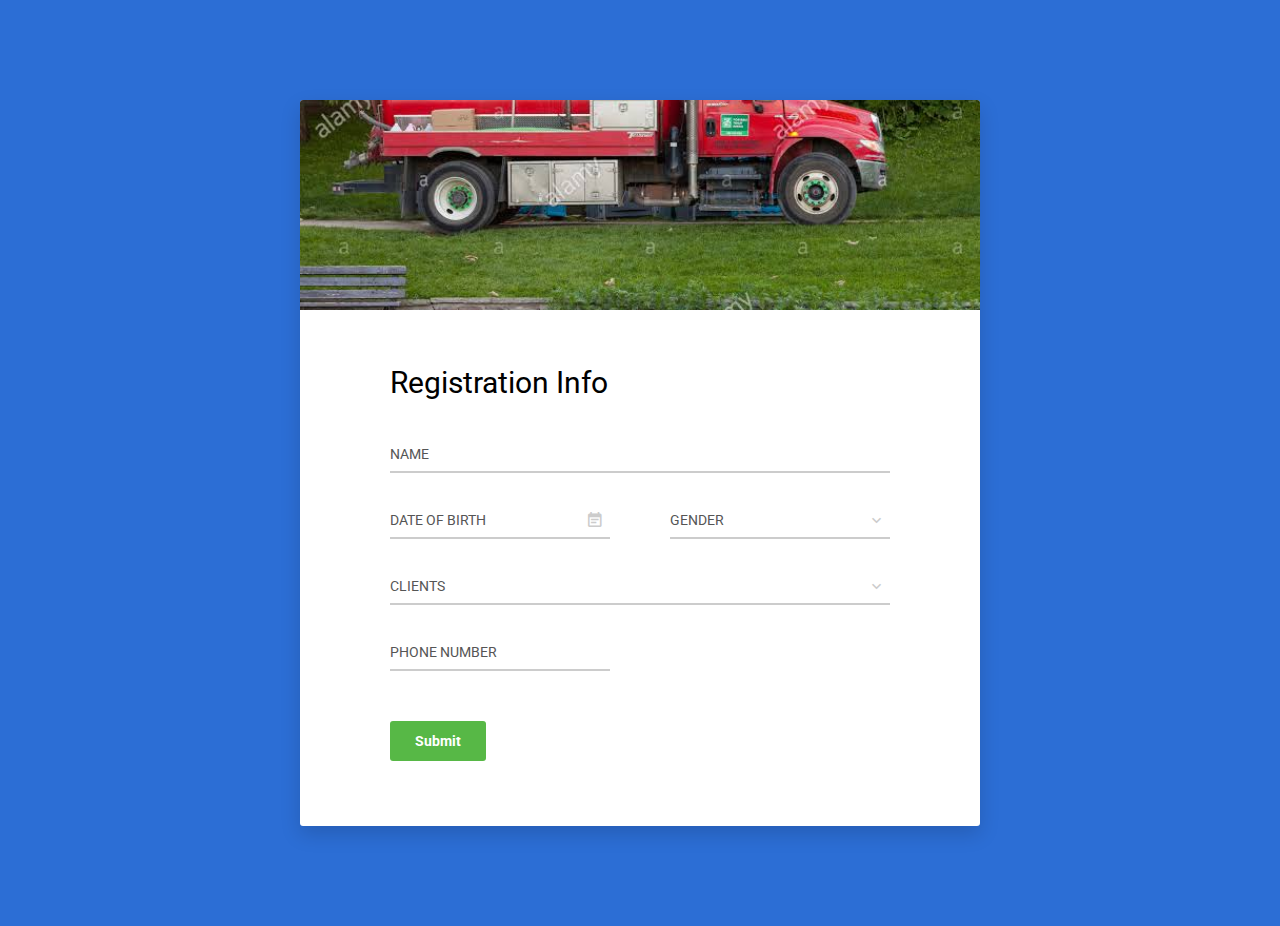
<file: signup.html>
<!DOCTYPE html>
<html lang="en">

<head>
    <!-- Required meta tags-->
    <meta charset="UTF-8">
    <meta name="viewport" content="width=device-width, initial-scale=1, shrink-to-fit=no">
    <meta name="description" content="Colorlib Templates">
    <meta name="author" content="Colorlib">
    <meta name="keywords" content="Colorlib Templates">

    <!-- Title Page-->
    <title>SDM Register Forms</title>

    <!-- Icons font CSS-->
    <link href="vendor/mdi-font/css/material-design-iconic-font.min.css" rel="stylesheet" media="all">
    <link href="vendor/font-awesome-4.7/css/font-awesome.min.css" rel="stylesheet" media="all">
    <!-- Font special for pages-->
    <link href="https://fonts.googleapis.com/css?family=Roboto:100,100i,300,300i,400,400i,500,500i,700,700i,900,900i" rel="stylesheet">

    <!-- Vendor CSS-->
    <link href="vendor/select2/select2.min.css" rel="stylesheet" media="all">
    <link href="vendor/datepicker/daterangepicker.css" rel="stylesheet" media="all">

    <!-- Main CSS-->
    <link href="css/main.css" rel="stylesheet" media="all">
</head>

<body>
    <div class="page-wrapper bg-blue p-t-100 p-b-100 font-robo">
        <div class="wrapper wrapper--w680">
            <div class="card card-1">
                <div class="card-heading"></div>
                <div class="card-body">
                    <h2 class="title">Registration Info</h2>
                    <form method="POST">
                        <div class="input-group">
                            <input class="input--style-1" type="text" placeholder="NAME" name="name">
                        </div>
                        <div class="row row-space">
                            <div class="col-2">
                                <div class="input-group">
                                    <input class="input--style-1 js-datepicker" type="text" placeholder="DATE OF BIRTH" name="birthday">
                                    <i class="zmdi zmdi-calendar-note input-icon js-btn-calendar"></i>
                                </div>
                            </div>
                            <div class="col-2">
                                <div class="input-group">
                                    <div class="rs-select2 js-select-simple select--no-search">
                                        <select name="gender">
                                            <option disabled="disabled" selected="selected">GENDER</option>
                                            <option>Male</option>
                                            <option>Female</option>
                                            <option>Other</option>
                                        </select>
                                        <div class="select-dropdown"></div>
                                    </div>
                                </div>
                            </div>
                        </div>
                        <div class="input-group">
                            <div class="rs-select2 js-select-simple select--no-search">
                                <select name="class">
                                    <option disabled="disabled" selected="selected">CLIENTS</option>
                                    <option>Vehicle Owner</option>
                                    <option>House Owner</option>
                                    
                                </select>
                                <div class="select-dropdown"></div>
                            </div>
                        </div>
                        <div class="row row-space">
                            <div class="col-2">
                                <div class="input-group">
                                    <input class="input--style-1" type="text" placeholder="PHONE NUMBER" name="res_code">
                                </div>
                            </div>
                        </div>
                        <div class="p-t-20">
                            <button class="btn btn--radius btn--green" type="submit">Submit</button>
                        </div>
                    </form>
                </div>
            </div>
        </div>
    </div>

    <!-- Jquery JS-->
    <script src="vendor/jquery/jquery.min.js"></script>
    <!-- Vendor JS-->
    <script src="vendor/select2/select2.min.js"></script>
    <script src="vendor/datepicker/moment.min.js"></script>
    <script src="vendor/datepicker/daterangepicker.js"></script>

    <!-- Main JS-->
    <script src="js/global.js"></script>

</body><!-- This templates was made by Colorlib (https://colorlib.com) -->

</html>
<!-- end document-->
</file>
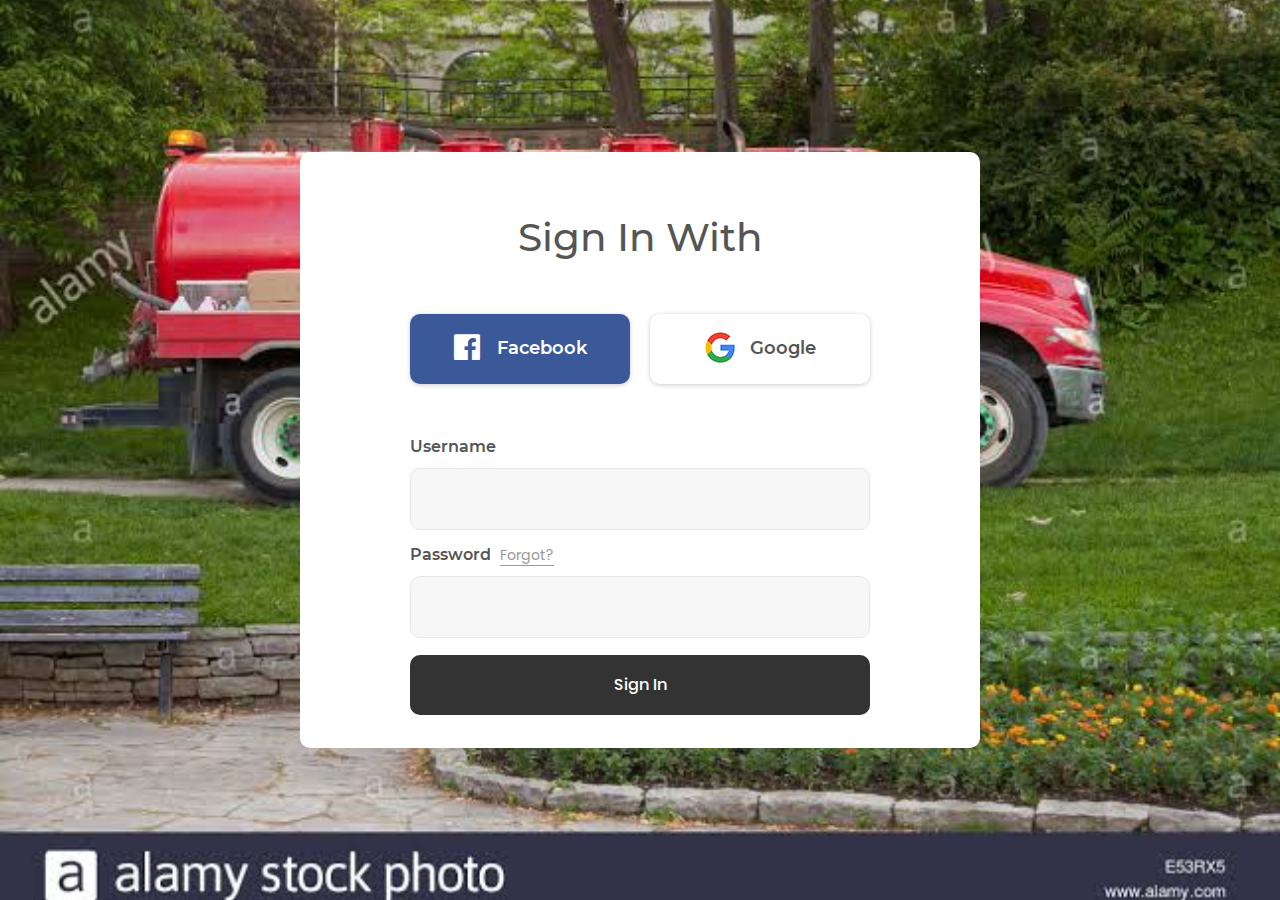
<file: Login_v5/login.html>
<!DOCTYPE html>
<html lang="en">
<head>
	<title>SDM Login</title>
    
	<meta charset="UTF-8">
	<meta name="viewport" content="width=device-width, initial-scale=1">
<!--===============================================================================================-->	
	<link rel="icon" type="image/png" href="images/icons/favicon.ico"/>
<!--===============================================================================================-->
	<link rel="stylesheet" type="text/css" href="vendor/bootstrap/css/bootstrap.min.css">
<!--===============================================================================================-->
	<link rel="stylesheet" type="text/css" href="fonts/font-awesome-4.7.0/css/font-awesome.min.css">
<!--===============================================================================================-->
	<link rel="stylesheet" type="text/css" href="fonts/Linearicons-Free-v1.0.0/icon-font.min.css">
<!--===============================================================================================-->
	<link rel="stylesheet" type="text/css" href="vendor/animate/animate.css">
<!--===============================================================================================-->	
	<link rel="stylesheet" type="text/css" href="vendor/css-hamburgers/hamburgers.min.css">
<!--===============================================================================================-->
	<link rel="stylesheet" type="text/css" href="vendor/animsition/css/animsition.min.css">
<!--===============================================================================================-->
	<link rel="stylesheet" type="text/css" href="vendor/select2/select2.min.css">
<!--===============================================================================================-->	
	<link rel="stylesheet" type="text/css" href="vendor/daterangepicker/daterangepicker.css">
<!--===============================================================================================-->
	<link rel="stylesheet" type="text/css" href="css/util.css">
	<link rel="stylesheet" type="text/css" href="css/main.css">
<!--===============================================================================================-->
</head>
<body>
	
	<div class="limiter">
		<div class="container-login100" style="background-image: url('images/IMG_2022.JPG');">
			<div class="wrap-login100 p-l-110 p-r-110 p-t-62 p-b-33">
				<form class="login100-form validate-form flex-sb flex-w">
					<span class="login100-form-title p-b-53">
						Sign In With
					</span>

					<a href="#" class="btn-face m-b-20">
						<i class="fa fa-facebook-official"></i>
						Facebook
					</a>

					<a href="#" class="btn-google m-b-20">
						<img src="images/icons/icon-google.png" alt="GOOGLE">
						Google
					</a>
					
					<div class="p-t-31 p-b-9">
						<span class="txt1">
							Username
						</span>
					</div>
					<div class="wrap-input100 validate-input" data-validate = "Username is required">
						<input class="input100" type="text" name="username" >
						<span class="focus-input100"></span>
					</div>
					
					<div class="p-t-13 p-b-9">
						<span class="txt1">
							Password
						</span>

						<a href="#" class="txt2 bo1 m-l-5">
							Forgot?
						</a>
					</div>
					<div class="wrap-input100 validate-input" data-validate = "Password is required">
						<input class="input100" type="password" name="pass" >
						<span class="focus-input100"></span>
					</div>

					<div class="container-login100-form-btn m-t-17">
						<button class="login100-form-btn">
							Sign In
						</button>
					</div>

				
				</form>
			</div>
		</div>
	</div>
	

	<div id="dropDownSelect1"></div>
	
<!--===============================================================================================-->
	<script src="vendor/jquery/jquery-3.2.1.min.js"></script>
<!--===============================================================================================-->
	<script src="vendor/animsition/js/animsition.min.js"></script>
<!--===============================================================================================-->
	<script src="vendor/bootstrap/js/popper.js"></script>
	<script src="vendor/bootstrap/js/bootstrap.min.js"></script>
<!--===============================================================================================-->
	<script src="vendor/select2/select2.min.js"></script>
<!--===============================================================================================-->
	<script src="vendor/daterangepicker/moment.min.js"></script>
	<script src="vendor/daterangepicker/daterangepicker.js"></script>
<!--===============================================================================================-->
	<script src="vendor/countdowntime/countdowntime.js"></script>
<!--===============================================================================================-->
	<script src="js/main.js"></script>

</body>
</html>
</file>
<file: vendor/datepicker/daterangepicker.css>
.daterangepicker {
  position: absolute;
  color: inherit;
  background-color: #fff;
  border-radius: 4px;
  width: 278px;
  padding: 4px;
  margin-top: 1px;
  top: 100px;
  left: 20px;
  /* Calendars */ }
  .daterangepicker:before, .daterangepicker:after {
    position: absolute;
    display: inline-block;
    border-bottom-color: rgba(0, 0, 0, 0.2);
    content: ''; }
  .daterangepicker:before {
    top: -7px;
    border-right: 7px solid transparent;
    border-left: 7px solid transparent;
    border-bottom: 7px solid #ccc; }
  .daterangepicker:after {
    top: -6px;
    border-right: 6px solid transparent;
    border-bottom: 6px solid #fff;
    border-left: 6px solid transparent; }
  .daterangepicker.opensleft:before {
    right: 9px; }
  .daterangepicker.opensleft:after {
    right: 10px; }
  .daterangepicker.openscenter:before {
    left: 0;
    right: 0;
    width: 0;
    margin-left: auto;
    margin-right: auto; }
  .daterangepicker.openscenter:after {
    left: 0;
    right: 0;
    width: 0;
    margin-left: auto;
    margin-right: auto; }
  .daterangepicker.opensright:before {
    left: 9px; }
  .daterangepicker.opensright:after {
    left: 10px; }
  .daterangepicker.dropup {
    margin-top: -5px; }
    .daterangepicker.dropup:before {
      top: initial;
      bottom: -7px;
      border-bottom: initial;
      border-top: 7px solid #ccc; }
    .daterangepicker.dropup:after {
      top: initial;
      bottom: -6px;
      border-bottom: initial;
      border-top: 6px solid #fff; }
  .daterangepicker.dropdown-menu {
    max-width: none;
    z-index: 3001; }
  .daterangepicker.single .ranges, .daterangepicker.single .calendar {
    float: none; }
  .daterangepicker.show-calendar .calendar {
    display: block; }
  .daterangepicker .calendar {
    display: none;
    max-width: 270px;
    margin: 4px; }
    .daterangepicker .calendar.single .calendar-table {
      border: none; }
    .daterangepicker .calendar th, .daterangepicker .calendar td {
      white-space: nowrap;
      text-align: center;
      min-width: 32px; }
  .daterangepicker .calendar-table {
    border: 1px solid #fff;
    padding: 4px;
    border-radius: 4px;
    background-color: #fff; }
  .daterangepicker table {
    width: 100%;
    margin: 0; }
  .daterangepicker td, .daterangepicker th {
    text-align: center;
    width: 20px;
    height: 20px;
    border-radius: 4px;
    border: 1px solid transparent;
    white-space: nowrap;
    cursor: pointer; }
    .daterangepicker td.available:hover, .daterangepicker th.available:hover {
      background-color: #eee;
      border-color: transparent;
      color: inherit; }
    .daterangepicker td.week, .daterangepicker th.week {
      font-size: 80%;
      color: #ccc; }
  .daterangepicker td.off, .daterangepicker td.off.in-range, .daterangepicker td.off.start-date, .daterangepicker td.off.end-date {
    background-color: #fff;
    border-color: transparent;
    color: #999; }
  .daterangepicker td.in-range {
    background-color: #ebf4f8;
    border-color: transparent;
    color: #000;
    border-radius: 0; }
  .daterangepicker td.start-date {
    border-radius: 4px 0 0 4px; }
  .daterangepicker td.end-date {
    border-radius: 0 4px 4px 0; }
  .daterangepicker td.start-date.end-date {
    border-radius: 4px; }
  .daterangepicker td.active, .daterangepicker td.active:hover {
    background-color: #357ebd;
    border-color: transparent;
    color: #fff; }
  .daterangepicker th.month {
    width: auto; }
  .daterangepicker td.disabled, .daterangepicker option.disabled {
    color: #999;
    cursor: not-allowed;
    text-decoration: line-through; }
  .daterangepicker select.monthselect, .daterangepicker select.yearselect {
    font-size: 12px;
    padding: 1px;
    height: auto;
    margin: 0;
    cursor: default; }
  .daterangepicker select.monthselect {
    margin-right: 2%;
    width: 56%; }
  .daterangepicker select.yearselect {
    width: 40%; }
  .daterangepicker select.hourselect, .daterangepicker select.minuteselect, .daterangepicker select.secondselect, .daterangepicker select.ampmselect {
    width: 50px;
    margin-bottom: 0; }
  .daterangepicker .input-mini {
    border: 1px solid #ccc;
    border-radius: 4px;
    color: #555;
    height: 30px;
    line-height: 30px;
    display: block;
    vertical-align: middle;
    margin: 0 0 5px 0;
    padding: 0 6px 0 28px;
    width: 100%; }
    .daterangepicker .input-mini.active {
      border: 1px solid #08c;
      border-radius: 4px; }
  .daterangepicker .daterangepicker_input {
    position: relative; }
    .daterangepicker .daterangepicker_input i {
      position: absolute;
      left: 8px;
      top: 8px; }
  .daterangepicker.rtl .input-mini {
    padding-right: 28px;
    padding-left: 6px; }
  .daterangepicker.rtl .daterangepicker_input i {
    left: auto;
    right: 8px; }
  .daterangepicker .calendar-time {
    text-align: center;
    margin: 5px auto;
    line-height: 30px;
    position: relative;
    padding-left: 28px; }
    .daterangepicker .calendar-time select.disabled {
      color: #ccc;
      cursor: not-allowed; }

.ranges {
  font-size: 11px;
  float: none;
  margin: 4px;
  text-align: left; }
  .ranges ul {
    list-style: none;
    margin: 0 auto;
    padding: 0;
    width: 100%; }
  .ranges li {
    font-size: 13px;
    background-color: #f5f5f5;
    border: 1px solid #f5f5f5;
    border-radius: 4px;
    color: #08c;
    padding: 3px 12px;
    margin-bottom: 8px;
    cursor: pointer; }
    .ranges li:hover {
      background-color: #08c;
      border: 1px solid #08c;
      color: #fff; }
    .ranges li.active {
      background-color: #08c;
      border: 1px solid #08c;
      color: #fff; }

/*  Larger Screen Styling */
@media (min-width: 564px) {
  .daterangepicker {
    width: auto; }
    .daterangepicker .ranges ul {
      width: 160px; }
    .daterangepicker.single .ranges ul {
      width: 100%; }
    .daterangepicker.single .calendar.left {
      clear: none; }
    .daterangepicker.single.ltr .ranges, .daterangepicker.single.ltr .calendar {
      float: left; }
    .daterangepicker.single.rtl .ranges, .daterangepicker.single.rtl .calendar {
      float: right; }
    .daterangepicker.ltr {
      direction: ltr;
      text-align: left; }
      .daterangepicker.ltr .calendar.left {
        clear: left;
        margin-right: 0; }
        .daterangepicker.ltr .calendar.left .calendar-table {
          border-right: none;
          border-top-right-radius: 0;
          border-bottom-right-radius: 0; }
      .daterangepicker.ltr .calendar.right {
        margin-left: 0; }
        .daterangepicker.ltr .calendar.right .calendar-table {
          border-left: none;
          border-top-left-radius: 0;
          border-bottom-left-radius: 0; }
      .daterangepicker.ltr .left .daterangepicker_input {
        padding-right: 12px; }
      .daterangepicker.ltr .calendar.left .calendar-table {
        padding-right: 12px; }
      .daterangepicker.ltr .ranges, .daterangepicker.ltr .calendar {
        float: left; }
    .daterangepicker.rtl {
      direction: rtl;
      text-align: right; }
      .daterangepicker.rtl .calendar.left {
        clear: right;
        margin-left: 0; }
        .daterangepicker.rtl .calendar.left .calendar-table {
          border-left: none;
          border-top-left-radius: 0;
          border-bottom-left-radius: 0; }
      .daterangepicker.rtl .calendar.right {
        margin-right: 0; }
        .daterangepicker.rtl .calendar.right .calendar-table {
          border-right: none;
          border-top-right-radius: 0;
          border-bottom-right-radius: 0; }
      .daterangepicker.rtl .left .daterangepicker_input {
        padding-left: 12px; }
      .daterangepicker.rtl .calendar.left .calendar-table {
        padding-left: 12px; }
      .daterangepicker.rtl .ranges, .daterangepicker.rtl .calendar {
        text-align: right;
        float: right; } }
@media (min-width: 730px) {
  .daterangepicker .ranges {
    width: auto; }
  .daterangepicker.ltr .ranges {
    float: left; }
  .daterangepicker.rtl .ranges {
    float: right; }
  .daterangepicker .calendar.left {
    clear: none !important; } }
</file>
<file: css/main.css>
/* ==========================================================================
   #FONT
   ========================================================================== */
.font-robo {
  font-family: "Roboto", "Arial", "Helvetica Neue", sans-serif;
}

/* ==========================================================================
   #GRID
   ========================================================================== */
.row {
  display: -webkit-box;
  display: -webkit-flex;
  display: -moz-box;
  display: -ms-flexbox;
  display: flex;
  -webkit-flex-wrap: wrap;
  -ms-flex-wrap: wrap;
  flex-wrap: wrap;
}

.row-space {
  -webkit-box-pack: justify;
  -webkit-justify-content: space-between;
  -moz-box-pack: justify;
  -ms-flex-pack: justify;
  justify-content: space-between;
}

.col-2 {
  width: -webkit-calc((100% - 60px) / 2);
  width: -moz-calc((100% - 60px) / 2);
  width: calc((100% - 60px) / 2);
}

@media (max-width: 767px) {
  .col-2 {
    width: 100%;
  }
}

/* ==========================================================================
   #BOX-SIZING
   ========================================================================== */
/**
 * More sensible default box-sizing:
 * css-tricks.com/inheriting-box-sizing-probably-slightly-better-best-practice
 */
html {
  -webkit-box-sizing: border-box;
  -moz-box-sizing: border-box;
  box-sizing: border-box;
}

* {
  padding: 0;
  margin: 0;
}

*, *:before, *:after {
  -webkit-box-sizing: inherit;
  -moz-box-sizing: inherit;
  box-sizing: inherit;
}

/* ==========================================================================
   #RESET
   ========================================================================== */
/**
 * A very simple reset that sits on top of Normalize.css.
 */
body,
h1, h2, h3, h4, h5, h6,
blockquote, p, pre,
dl, dd, ol, ul,
figure,
hr,
fieldset, legend {
  margin: 0;
  padding: 0;
}

/**
 * Remove trailing margins from nested lists.
 */
li > ol,
li > ul {
  margin-bottom: 0;
}

/**
 * Remove default table spacing.
 */
table {
  border-collapse: collapse;
  border-spacing: 0;
}

/**
 * 1. Reset Chrome and Firefox behaviour which sets a `min-width: min-content;`
 *    on fieldsets.
 */
fieldset {
  min-width: 0;
  /* [1] */
  border: 0;
}

button {
  outline: none;
  background: none;
  border: none;
}

/* ==========================================================================
   #PAGE WRAPPER
   ========================================================================== */
.page-wrapper {
  min-height: 100vh;
}

body {
  font-family: "Roboto", "Arial", "Helvetica Neue", sans-serif;
  font-weight: 400;
  font-size: 14px;
}

h1, h2, h3, h4, h5, h6 {
  font-weight: 400;
}

h1 {
  font-size: 36px;
}

h2 {
  font-size: 30px;
}

h3 {
  font-size: 24px;
}

h4 {
  font-size: 18px;
}

h5 {
  font-size: 15px;
}

h6 {
  font-size: 13px;
}

/* ==========================================================================
   #BACKGROUND
   ========================================================================== */
.bg-blue {
  background: #2c6ed5;
}

/* ==========================================================================
   #SPACING
   ========================================================================== */
.p-t-100 {
  padding-top: 100px;
}

.p-t-20 {
  padding-top: 20px;
}

.p-b-100 {
  padding-bottom: 100px;
}

/* ==========================================================================
   #WRAPPER
   ========================================================================== */
.wrapper {
  margin: 0 auto;
}

.wrapper--w680 {
  max-width: 680px;
}

/* ==========================================================================
   #BUTTON
   ========================================================================== */
.btn {
  line-height: 40px;
  display: inline-block;
  padding: 0 25px;
  cursor: pointer;
  font-family: "Roboto", "Arial", "Helvetica Neue", sans-serif;
  color: #fff;
  -webkit-transition: all 0.4s ease;
  -o-transition: all 0.4s ease;
  -moz-transition: all 0.4s ease;
  transition: all 0.4s ease;
  font-size: 14px;
  font-weight: 700;
}

.btn--radius {
  -webkit-border-radius: 3px;
  -moz-border-radius: 3px;
  border-radius: 3px;
}

.btn--green {
  background: #57b846;
}

.btn--green:hover {
  background: #4dae3c;
}

/* ==========================================================================
   #DATE PICKER
   ========================================================================== */
td.active {
  background-color: #2c6ed5;
}

input[type="date" i] {
  padding: 14px;
}

.table-condensed td, .table-condensed th {
  font-size: 14px;
  font-family: "Roboto", "Arial", "Helvetica Neue", sans-serif;
  font-weight: 400;
}

.daterangepicker td {
  width: 40px;
  height: 30px;
}

.daterangepicker {
  border: none;
  -webkit-box-shadow: 0px 8px 20px 0px rgba(0, 0, 0, 0.15);
  -moz-box-shadow: 0px 8px 20px 0px rgba(0, 0, 0, 0.15);
  box-shadow: 0px 8px 20px 0px rgba(0, 0, 0, 0.15);
  display: none;
  border: 1px solid #e0e0e0;
  margin-top: 5px;
}

.daterangepicker::after, .daterangepicker::before {
  display: none;
}

.daterangepicker thead tr th {
  padding: 10px 0;
}

.daterangepicker .table-condensed th select {
  border: 1px solid #ccc;
  -webkit-border-radius: 3px;
  -moz-border-radius: 3px;
  border-radius: 3px;
  font-size: 14px;
  padding: 5px;
  outline: none;
}

/* ==========================================================================
   #FORM
   ========================================================================== */
input {
  outline: none;
  margin: 0;
  border: none;
  -webkit-box-shadow: none;
  -moz-box-shadow: none;
  box-shadow: none;
  width: 100%;
  font-size: 14px;
  font-family: inherit;
}

.input-group {
  position: relative;
  margin-bottom: 30px;
  border-bottom: 2px solid #ccc;
}

.input-icon {
  position: absolute;
  font-size: 18px;
  color: #ccc;
  right: 8px;
  top: 50%;
  -webkit-transform: translateY(-50%);
  -moz-transform: translateY(-50%);
  -ms-transform: translateY(-50%);
  -o-transform: translateY(-50%);
  transform: translateY(-50%);
  cursor: pointer;
}

.input--style-1 {
  padding: 9px 0;
  color: #666;
}

.input--style-1::-webkit-input-placeholder {
  /* WebKit, Blink, Edge */
  color: #555;
}

.input--style-1:-moz-placeholder {
  /* Mozilla Firefox 4 to 18 */
  color: #555;
  opacity: 1;
}

.input--style-1::-moz-placeholder {
  /* Mozilla Firefox 19+ */
  color: #555;
  opacity: 1;
}

.input--style-1:-ms-input-placeholder {
  /* Internet Explorer 10-11 */
  color: #555;
}

.input--style-1:-ms-input-placeholder {
  /* Microsoft Edge */
  color: #555;
}

/* ==========================================================================
   #SELECT2
   ========================================================================== */
.select--no-search .select2-search {
  display: none !important;
}

.rs-select2 .select2-container {
  width: 100% !important;
  outline: none;
}

.rs-select2 .select2-container .select2-selection--single {
  outline: none;
  border: none;
  height: 34px;
}

.rs-select2 .select2-container .select2-selection--single .select2-selection__rendered {
  line-height: 34px;
  padding-left: 0;
  color: #555;
}

.rs-select2 .select2-container .select2-selection--single .select2-selection__arrow {
  height: 32px;
  right: 4px;
  display: -webkit-box;
  display: -webkit-flex;
  display: -moz-box;
  display: -ms-flexbox;
  display: flex;
  -webkit-box-pack: center;
  -webkit-justify-content: center;
  -moz-box-pack: center;
  -ms-flex-pack: center;
  justify-content: center;
  -webkit-box-align: center;
  -webkit-align-items: center;
  -moz-box-align: center;
  -ms-flex-align: center;
  align-items: center;
}

.rs-select2 .select2-container .select2-selection--single .select2-selection__arrow b {
  display: none;
}

.rs-select2 .select2-container .select2-selection--single .select2-selection__arrow:after {
  font-family: "Material-Design-Iconic-Font";
  content: '\f2f9';
  font-size: 18px;
  color: #ccc;
  -webkit-transition: all 0.4s ease;
  -o-transition: all 0.4s ease;
  -moz-transition: all 0.4s ease;
  transition: all 0.4s ease;
}

.rs-select2 .select2-container.select2-container--open .select2-selection--single .select2-selection__arrow::after {
  -webkit-transform: rotate(-180deg);
  -moz-transform: rotate(-180deg);
  -ms-transform: rotate(-180deg);
  -o-transform: rotate(-180deg);
  transform: rotate(-180deg);
}

.select2-container--open .select2-dropdown--below {
  border: none;
  -webkit-border-radius: 3px;
  -moz-border-radius: 3px;
  border-radius: 3px;
  -webkit-box-shadow: 0px 8px 20px 0px rgba(0, 0, 0, 0.15);
  -moz-box-shadow: 0px 8px 20px 0px rgba(0, 0, 0, 0.15);
  box-shadow: 0px 8px 20px 0px rgba(0, 0, 0, 0.15);
  border: 1px solid #e0e0e0;
  margin-top: 5px;
  overflow: hidden;
}

/* ==========================================================================
   #TITLE
   ========================================================================== */
.title {
  margin-bottom: 37px;
}

/* ==========================================================================
   #CARD
   ========================================================================== */
.card {
  overflow: hidden;
  -webkit-border-radius: 3px;
  -moz-border-radius: 3px;
  border-radius: 3px;
  background: #fff;
}

.card-1 {
  -webkit-box-shadow: 0px 8px 20px 0px rgba(0, 0, 0, 0.15);
  -moz-box-shadow: 0px 8px 20px 0px rgba(0, 0, 0, 0.15);
  box-shadow: 0px 8px 20px 0px rgba(0, 0, 0, 0.15);
}

.card-1 .card-heading {
  background: url("../images/bg-head-02.jpg") center center/cover no-repeat;
  padding-top: 210px;
}

.card-1 .card-body {
  padding: 0 90px;
  padding-top: 55px;
  padding-bottom: 65px;
}

@media (max-width: 767px) {
  .card-1 .card-body {
    padding: 0 40px;
    padding-top: 40px;
    padding-bottom: 40px;
  }
}
</file>
<file: Login_v5/vendor/daterangepicker/daterangepicker.css>
.daterangepicker {
  position: absolute;
  color: inherit;
  background-color: #fff;
  border-radius: 4px;
  width: 278px;
  padding: 4px;
  margin-top: 1px;
  top: 100px;
  left: 20px;
  /* Calendars */ }
  .daterangepicker:before, .daterangepicker:after {
    position: absolute;
    display: inline-block;
    border-bottom-color: rgba(0, 0, 0, 0.2);
    content: ''; }
  .daterangepicker:before {
    top: -7px;
    border-right: 7px solid transparent;
    border-left: 7px solid transparent;
    border-bottom: 7px solid #ccc; }
  .daterangepicker:after {
    top: -6px;
    border-right: 6px solid transparent;
    border-bottom: 6px solid #fff;
    border-left: 6px solid transparent; }
  .daterangepicker.opensleft:before {
    right: 9px; }
  .daterangepicker.opensleft:after {
    right: 10px; }
  .daterangepicker.openscenter:before {
    left: 0;
    right: 0;
    width: 0;
    margin-left: auto;
    margin-right: auto; }
  .daterangepicker.openscenter:after {
    left: 0;
    right: 0;
    width: 0;
    margin-left: auto;
    margin-right: auto; }
  .daterangepicker.opensright:before {
    left: 9px; }
  .daterangepicker.opensright:after {
    left: 10px; }
  .daterangepicker.dropup {
    margin-top: -5px; }
    .daterangepicker.dropup:before {
      top: initial;
      bottom: -7px;
      border-bottom: initial;
      border-top: 7px solid #ccc; }
    .daterangepicker.dropup:after {
      top: initial;
      bottom: -6px;
      border-bottom: initial;
      border-top: 6px solid #fff; }
  .daterangepicker.dropdown-menu {
    max-width: none;
    z-index: 3001; }
  .daterangepicker.single .ranges, .daterangepicker.single .calendar {
    float: none; }
  .daterangepicker.show-calendar .calendar {
    display: block; }
  .daterangepicker .calendar {
    display: none;
    max-width: 270px;
    margin: 4px; }
    .daterangepicker .calendar.single .calendar-table {
      border: none; }
    .daterangepicker .calendar th, .daterangepicker .calendar td {
      white-space: nowrap;
      text-align: center;
      min-width: 32px; }
  .daterangepicker .calendar-table {
    border: 1px solid #fff;
    padding: 4px;
    border-radius: 4px;
    background-color: #fff; }
  .daterangepicker table {
    width: 100%;
    margin: 0; }
  .daterangepicker td, .daterangepicker th {
    text-align: center;
    width: 20px;
    height: 20px;
    border-radius: 4px;
    border: 1px solid transparent;
    white-space: nowrap;
    cursor: pointer; }
    .daterangepicker td.available:hover, .daterangepicker th.available:hover {
      background-color: #eee;
      border-color: transparent;
      color: inherit; }
    .daterangepicker td.week, .daterangepicker th.week {
      font-size: 80%;
      color: #ccc; }
  .daterangepicker td.off, .daterangepicker td.off.in-range, .daterangepicker td.off.start-date, .daterangepicker td.off.end-date {
    background-color: #fff;
    border-color: transparent;
    color: #999; }
  .daterangepicker td.in-range {
    background-color: #ebf4f8;
    border-color: transparent;
    color: #000;
    border-radius: 0; }
  .daterangepicker td.start-date {
    border-radius: 4px 0 0 4px; }
  .daterangepicker td.end-date {
    border-radius: 0 4px 4px 0; }
  .daterangepicker td.start-date.end-date {
    border-radius: 4px; }
  .daterangepicker td.active, .daterangepicker td.active:hover {
    background-color: #357ebd;
    border-color: transparent;
    color: #fff; }
  .daterangepicker th.month {
    width: auto; }
  .daterangepicker td.disabled, .daterangepicker option.disabled {
    color: #999;
    cursor: not-allowed;
    text-decoration: line-through; }
  .daterangepicker select.monthselect, .daterangepicker select.yearselect {
    font-size: 12px;
    padding: 1px;
    height: auto;
    margin: 0;
    cursor: default; }
  .daterangepicker select.monthselect {
    margin-right: 2%;
    width: 56%; }
  .daterangepicker select.yearselect {
    width: 40%; }
  .daterangepicker select.hourselect, .daterangepicker select.minuteselect, .daterangepicker select.secondselect, .daterangepicker select.ampmselect {
    width: 50px;
    margin-bottom: 0; }
  .daterangepicker .input-mini {
    border: 1px solid #ccc;
    border-radius: 4px;
    color: #555;
    height: 30px;
    line-height: 30px;
    display: block;
    vertical-align: middle;
    margin: 0 0 5px 0;
    padding: 0 6px 0 28px;
    width: 100%; }
    .daterangepicker .input-mini.active {
      border: 1px solid #08c;
      border-radius: 4px; }
  .daterangepicker .daterangepicker_input {
    position: relative; }
    .daterangepicker .daterangepicker_input i {
      position: absolute;
      left: 8px;
      top: 8px; }
  .daterangepicker.rtl .input-mini {
    padding-right: 28px;
    padding-left: 6px; }
  .daterangepicker.rtl .daterangepicker_input i {
    left: auto;
    right: 8px; }
  .daterangepicker .calendar-time {
    text-align: center;
    margin: 5px auto;
    line-height: 30px;
    position: relative;
    padding-left: 28px; }
    .daterangepicker .calendar-time select.disabled {
      color: #ccc;
      cursor: not-allowed; }

.ranges {
  font-size: 11px;
  float: none;
  margin: 4px;
  text-align: left; }
  .ranges ul {
    list-style: none;
    margin: 0 auto;
    padding: 0;
    width: 100%; }
  .ranges li {
    font-size: 13px;
    background-color: #f5f5f5;
    border: 1px solid #f5f5f5;
    border-radius: 4px;
    color: #08c;
    padding: 3px 12px;
    margin-bottom: 8px;
    cursor: pointer; }
    .ranges li:hover {
      background-color: #08c;
      border: 1px solid #08c;
      color: #fff; }
    .ranges li.active {
      background-color: #08c;
      border: 1px solid #08c;
      color: #fff; }

/*  Larger Screen Styling */
@media (min-width: 564px) {
  .daterangepicker {
    width: auto; }
    .daterangepicker .ranges ul {
      width: 160px; }
    .daterangepicker.single .ranges ul {
      width: 100%; }
    .daterangepicker.single .calendar.left {
      clear: none; }
    .daterangepicker.single.ltr .ranges, .daterangepicker.single.ltr .calendar {
      float: left; }
    .daterangepicker.single.rtl .ranges, .daterangepicker.single.rtl .calendar {
      float: right; }
    .daterangepicker.ltr {
      direction: ltr;
      text-align: left; }
      .daterangepicker.ltr .calendar.left {
        clear: left;
        margin-right: 0; }
        .daterangepicker.ltr .calendar.left .calendar-table {
          border-right: none;
          border-top-right-radius: 0;
          border-bottom-right-radius: 0; }
      .daterangepicker.ltr .calendar.right {
        margin-left: 0; }
        .daterangepicker.ltr .calendar.right .calendar-table {
          border-left: none;
          border-top-left-radius: 0;
          border-bottom-left-radius: 0; }
      .daterangepicker.ltr .left .daterangepicker_input {
        padding-right: 12px; }
      .daterangepicker.ltr .calendar.left .calendar-table {
        padding-right: 12px; }
      .daterangepicker.ltr .ranges, .daterangepicker.ltr .calendar {
        float: left; }
    .daterangepicker.rtl {
      direction: rtl;
      text-align: right; }
      .daterangepicker.rtl .calendar.left {
        clear: right;
        margin-left: 0; }
        .daterangepicker.rtl .calendar.left .calendar-table {
          border-left: none;
          border-top-left-radius: 0;
          border-bottom-left-radius: 0; }
      .daterangepicker.rtl .calendar.right {
        margin-right: 0; }
        .daterangepicker.rtl .calendar.right .calendar-table {
          border-right: none;
          border-top-right-radius: 0;
          border-bottom-right-radius: 0; }
      .daterangepicker.rtl .left .daterangepicker_input {
        padding-left: 12px; }
      .daterangepicker.rtl .calendar.left .calendar-table {
        padding-left: 12px; }
      .daterangepicker.rtl .ranges, .daterangepicker.rtl .calendar {
        text-align: right;
        float: right; } }
@media (min-width: 730px) {
  .daterangepicker .ranges {
    width: auto; }
  .daterangepicker.ltr .ranges {
    float: left; }
  .daterangepicker.rtl .ranges {
    float: right; }
  .daterangepicker .calendar.left {
    clear: none !important; } }
</file>
<file: Login_v5/css/util.css>
/*[ FONT SIZE ]
///////////////////////////////////////////////////////////
*/
.fs-1 {font-size: 1px;}
.fs-2 {font-size: 2px;}
.fs-3 {font-size: 3px;}
.fs-4 {font-size: 4px;}
.fs-5 {font-size: 5px;}
.fs-6 {font-size: 6px;}
.fs-7 {font-size: 7px;}
.fs-8 {font-size: 8px;}
.fs-9 {font-size: 9px;}
.fs-10 {font-size: 10px;}
.fs-11 {font-size: 11px;}
.fs-12 {font-size: 12px;}
.fs-13 {font-size: 13px;}
.fs-14 {font-size: 14px;}
.fs-15 {font-size: 15px;}
.fs-16 {font-size: 16px;}
.fs-17 {font-size: 17px;}
.fs-18 {font-size: 18px;}
.fs-19 {font-size: 19px;}
.fs-20 {font-size: 20px;}
.fs-21 {font-size: 21px;}
.fs-22 {font-size: 22px;}
.fs-23 {font-size: 23px;}
.fs-24 {font-size: 24px;}
.fs-25 {font-size: 25px;}
.fs-26 {font-size: 26px;}
.fs-27 {font-size: 27px;}
.fs-28 {font-size: 28px;}
.fs-29 {font-size: 29px;}
.fs-30 {font-size: 30px;}
.fs-31 {font-size: 31px;}
.fs-32 {font-size: 32px;}
.fs-33 {font-size: 33px;}
.fs-34 {font-size: 34px;}
.fs-35 {font-size: 35px;}
.fs-36 {font-size: 36px;}
.fs-37 {font-size: 37px;}
.fs-38 {font-size: 38px;}
.fs-39 {font-size: 39px;}
.fs-40 {font-size: 40px;}
.fs-41 {font-size: 41px;}
.fs-42 {font-size: 42px;}
.fs-43 {font-size: 43px;}
.fs-44 {font-size: 44px;}
.fs-45 {font-size: 45px;}
.fs-46 {font-size: 46px;}
.fs-47 {font-size: 47px;}
.fs-48 {font-size: 48px;}
.fs-49 {font-size: 49px;}
.fs-50 {font-size: 50px;}
.fs-51 {font-size: 51px;}
.fs-52 {font-size: 52px;}
.fs-53 {font-size: 53px;}
.fs-54 {font-size: 54px;}
.fs-55 {font-size: 55px;}
.fs-56 {font-size: 56px;}
.fs-57 {font-size: 57px;}
.fs-58 {font-size: 58px;}
.fs-59 {font-size: 59px;}
.fs-60 {font-size: 60px;}
.fs-61 {font-size: 61px;}
.fs-62 {font-size: 62px;}
.fs-63 {font-size: 63px;}
.fs-64 {font-size: 64px;}
.fs-65 {font-size: 65px;}
.fs-66 {font-size: 66px;}
.fs-67 {font-size: 67px;}
.fs-68 {font-size: 68px;}
.fs-69 {font-size: 69px;}
.fs-70 {font-size: 70px;}
.fs-71 {font-size: 71px;}
.fs-72 {font-size: 72px;}
.fs-73 {font-size: 73px;}
.fs-74 {font-size: 74px;}
.fs-75 {font-size: 75px;}
.fs-76 {font-size: 76px;}
.fs-77 {font-size: 77px;}
.fs-78 {font-size: 78px;}
.fs-79 {font-size: 79px;}
.fs-80 {font-size: 80px;}
.fs-81 {font-size: 81px;}
.fs-82 {font-size: 82px;}
.fs-83 {font-size: 83px;}
.fs-84 {font-size: 84px;}
.fs-85 {font-size: 85px;}
.fs-86 {font-size: 86px;}
.fs-87 {font-size: 87px;}
.fs-88 {font-size: 88px;}
.fs-89 {font-size: 89px;}
.fs-90 {font-size: 90px;}
.fs-91 {font-size: 91px;}
.fs-92 {font-size: 92px;}
.fs-93 {font-size: 93px;}
.fs-94 {font-size: 94px;}
.fs-95 {font-size: 95px;}
.fs-96 {font-size: 96px;}
.fs-97 {font-size: 97px;}
.fs-98 {font-size: 98px;}
.fs-99 {font-size: 99px;}
.fs-100 {font-size: 100px;}
.fs-101 {font-size: 101px;}
.fs-102 {font-size: 102px;}
.fs-103 {font-size: 103px;}
.fs-104 {font-size: 104px;}
.fs-105 {font-size: 105px;}
.fs-106 {font-size: 106px;}
.fs-107 {font-size: 107px;}
.fs-108 {font-size: 108px;}
.fs-109 {font-size: 109px;}
.fs-110 {font-size: 110px;}
.fs-111 {font-size: 111px;}
.fs-112 {font-size: 112px;}
.fs-113 {font-size: 113px;}
.fs-114 {font-size: 114px;}
.fs-115 {font-size: 115px;}
.fs-116 {font-size: 116px;}
.fs-117 {font-size: 117px;}
.fs-118 {font-size: 118px;}
.fs-119 {font-size: 119px;}
.fs-120 {font-size: 120px;}
.fs-121 {font-size: 121px;}
.fs-122 {font-size: 122px;}
.fs-123 {font-size: 123px;}
.fs-124 {font-size: 124px;}
.fs-125 {font-size: 125px;}
.fs-126 {font-size: 126px;}
.fs-127 {font-size: 127px;}
.fs-128 {font-size: 128px;}
.fs-129 {font-size: 129px;}
.fs-130 {font-size: 130px;}
.fs-131 {font-size: 131px;}
.fs-132 {font-size: 132px;}
.fs-133 {font-size: 133px;}
.fs-134 {font-size: 134px;}
.fs-135 {font-size: 135px;}
.fs-136 {font-size: 136px;}
.fs-137 {font-size: 137px;}
.fs-138 {font-size: 138px;}
.fs-139 {font-size: 139px;}
.fs-140 {font-size: 140px;}
.fs-141 {font-size: 141px;}
.fs-142 {font-size: 142px;}
.fs-143 {font-size: 143px;}
.fs-144 {font-size: 144px;}
.fs-145 {font-size: 145px;}
.fs-146 {font-size: 146px;}
.fs-147 {font-size: 147px;}
.fs-148 {font-size: 148px;}
.fs-149 {font-size: 149px;}
.fs-150 {font-size: 150px;}
.fs-151 {font-size: 151px;}
.fs-152 {font-size: 152px;}
.fs-153 {font-size: 153px;}
.fs-154 {font-size: 154px;}
.fs-155 {font-size: 155px;}
.fs-156 {font-size: 156px;}
.fs-157 {font-size: 157px;}
.fs-158 {font-size: 158px;}
.fs-159 {font-size: 159px;}
.fs-160 {font-size: 160px;}
.fs-161 {font-size: 161px;}
.fs-162 {font-size: 162px;}
.fs-163 {font-size: 163px;}
.fs-164 {font-size: 164px;}
.fs-165 {font-size: 165px;}
.fs-166 {font-size: 166px;}
.fs-167 {font-size: 167px;}
.fs-168 {font-size: 168px;}
.fs-169 {font-size: 169px;}
.fs-170 {font-size: 170px;}
.fs-171 {font-size: 171px;}
.fs-172 {font-size: 172px;}
.fs-173 {font-size: 173px;}
.fs-174 {font-size: 174px;}
.fs-175 {font-size: 175px;}
.fs-176 {font-size: 176px;}
.fs-177 {font-size: 177px;}
.fs-178 {font-size: 178px;}
.fs-179 {font-size: 179px;}
.fs-180 {font-size: 180px;}
.fs-181 {font-size: 181px;}
.fs-182 {font-size: 182px;}
.fs-183 {font-size: 183px;}
.fs-184 {font-size: 184px;}
.fs-185 {font-size: 185px;}
.fs-186 {font-size: 186px;}
.fs-187 {font-size: 187px;}
.fs-188 {font-size: 188px;}
.fs-189 {font-size: 189px;}
.fs-190 {font-size: 190px;}
.fs-191 {font-size: 191px;}
.fs-192 {font-size: 192px;}
.fs-193 {font-size: 193px;}
.fs-194 {font-size: 194px;}
.fs-195 {font-size: 195px;}
.fs-196 {font-size: 196px;}
.fs-197 {font-size: 197px;}
.fs-198 {font-size: 198px;}
.fs-199 {font-size: 199px;}
.fs-200 {font-size: 200px;}

/*[ PADDING ]
///////////////////////////////////////////////////////////
*/
.p-t-0 {padding-top: 0px;}
.p-t-1 {padding-top: 1px;}
.p-t-2 {padding-top: 2px;}
.p-t-3 {padding-top: 3px;}
.p-t-4 {padding-top: 4px;}
.p-t-5 {padding-top: 5px;}
.p-t-6 {padding-top: 6px;}
.p-t-7 {padding-top: 7px;}
.p-t-8 {padding-top: 8px;}
.p-t-9 {padding-top: 9px;}
.p-t-10 {padding-top: 10px;}
.p-t-11 {padding-top: 11px;}
.p-t-12 {padding-top: 12px;}
.p-t-13 {padding-top: 13px;}
.p-t-14 {padding-top: 14px;}
.p-t-15 {padding-top: 15px;}
.p-t-16 {padding-top: 16px;}
.p-t-17 {padding-top: 17px;}
.p-t-18 {padding-top: 18px;}
.p-t-19 {padding-top: 19px;}
.p-t-20 {padding-top: 20px;}
.p-t-21 {padding-top: 21px;}
.p-t-22 {padding-top: 22px;}
.p-t-23 {padding-top: 23px;}
.p-t-24 {padding-top: 24px;}
.p-t-25 {padding-top: 25px;}
.p-t-26 {padding-top: 26px;}
.p-t-27 {padding-top: 27px;}
.p-t-28 {padding-top: 28px;}
.p-t-29 {padding-top: 29px;}
.p-t-30 {padding-top: 30px;}
.p-t-31 {padding-top: 31px;}
.p-t-32 {padding-top: 32px;}
.p-t-33 {padding-top: 33px;}
.p-t-34 {padding-top: 34px;}
.p-t-35 {padding-top: 35px;}
.p-t-36 {padding-top: 36px;}
.p-t-37 {padding-top: 37px;}
.p-t-38 {padding-top: 38px;}
.p-t-39 {padding-top: 39px;}
.p-t-40 {padding-top: 40px;}
.p-t-41 {padding-top: 41px;}
.p-t-42 {padding-top: 42px;}
.p-t-43 {padding-top: 43px;}
.p-t-44 {padding-top: 44px;}
.p-t-45 {padding-top: 45px;}
.p-t-46 {padding-top: 46px;}
.p-t-47 {padding-top: 47px;}
.p-t-48 {padding-top: 48px;}
.p-t-49 {padding-top: 49px;}
.p-t-50 {padding-top: 50px;}
.p-t-51 {padding-top: 51px;}
.p-t-52 {padding-top: 52px;}
.p-t-53 {padding-top: 53px;}
.p-t-54 {padding-top: 54px;}
.p-t-55 {padding-top: 55px;}
.p-t-56 {padding-top: 56px;}
.p-t-57 {padding-top: 57px;}
.p-t-58 {padding-top: 58px;}
.p-t-59 {padding-top: 59px;}
.p-t-60 {padding-top: 60px;}
.p-t-61 {padding-top: 61px;}
.p-t-62 {padding-top: 62px;}
.p-t-63 {padding-top: 63px;}
.p-t-64 {padding-top: 64px;}
.p-t-65 {padding-top: 65px;}
.p-t-66 {padding-top: 66px;}
.p-t-67 {padding-top: 67px;}
.p-t-68 {padding-top: 68px;}
.p-t-69 {padding-top: 69px;}
.p-t-70 {padding-top: 70px;}
.p-t-71 {padding-top: 71px;}
.p-t-72 {padding-top: 72px;}
.p-t-73 {padding-top: 73px;}
.p-t-74 {padding-top: 74px;}
.p-t-75 {padding-top: 75px;}
.p-t-76 {padding-top: 76px;}
.p-t-77 {padding-top: 77px;}
.p-t-78 {padding-top: 78px;}
.p-t-79 {padding-top: 79px;}
.p-t-80 {padding-top: 80px;}
.p-t-81 {padding-top: 81px;}
.p-t-82 {padding-top: 82px;}
.p-t-83 {padding-top: 83px;}
.p-t-84 {padding-top: 84px;}
.p-t-85 {padding-top: 85px;}
.p-t-86 {padding-top: 86px;}
.p-t-87 {padding-top: 87px;}
.p-t-88 {padding-top: 88px;}
.p-t-89 {padding-top: 89px;}
.p-t-90 {padding-top: 90px;}
.p-t-91 {padding-top: 91px;}
.p-t-92 {padding-top: 92px;}
.p-t-93 {padding-top: 93px;}
.p-t-94 {padding-top: 94px;}
.p-t-95 {padding-top: 95px;}
.p-t-96 {padding-top: 96px;}
.p-t-97 {padding-top: 97px;}
.p-t-98 {padding-top: 98px;}
.p-t-99 {padding-top: 99px;}
.p-t-100 {padding-top: 100px;}
.p-t-101 {padding-top: 101px;}
.p-t-102 {padding-top: 102px;}
.p-t-103 {padding-top: 103px;}
.p-t-104 {padding-top: 104px;}
.p-t-105 {padding-top: 105px;}
.p-t-106 {padding-top: 106px;}
.p-t-107 {padding-top: 107px;}
.p-t-108 {padding-top: 108px;}
.p-t-109 {padding-top: 109px;}
.p-t-110 {padding-top: 110px;}
.p-t-111 {padding-top: 111px;}
.p-t-112 {padding-top: 112px;}
.p-t-113 {padding-top: 113px;}
.p-t-114 {padding-top: 114px;}
.p-t-115 {padding-top: 115px;}
.p-t-116 {padding-top: 116px;}
.p-t-117 {padding-top: 117px;}
.p-t-118 {padding-top: 118px;}
.p-t-119 {padding-top: 119px;}
.p-t-120 {padding-top: 120px;}
.p-t-121 {padding-top: 121px;}
.p-t-122 {padding-top: 122px;}
.p-t-123 {padding-top: 123px;}
.p-t-124 {padding-top: 124px;}
.p-t-125 {padding-top: 125px;}
.p-t-126 {padding-top: 126px;}
.p-t-127 {padding-top: 127px;}
.p-t-128 {padding-top: 128px;}
.p-t-129 {padding-top: 129px;}
.p-t-130 {padding-top: 130px;}
.p-t-131 {padding-top: 131px;}
.p-t-132 {padding-top: 132px;}
.p-t-133 {padding-top: 133px;}
.p-t-134 {padding-top: 134px;}
.p-t-135 {padding-top: 135px;}
.p-t-136 {padding-top: 136px;}
.p-t-137 {padding-top: 137px;}
.p-t-138 {padding-top: 138px;}
.p-t-139 {padding-top: 139px;}
.p-t-140 {padding-top: 140px;}
.p-t-141 {padding-top: 141px;}
.p-t-142 {padding-top: 142px;}
.p-t-143 {padding-top: 143px;}
.p-t-144 {padding-top: 144px;}
.p-t-145 {padding-top: 145px;}
.p-t-146 {padding-top: 146px;}
.p-t-147 {padding-top: 147px;}
.p-t-148 {padding-top: 148px;}
.p-t-149 {padding-top: 149px;}
.p-t-150 {padding-top: 150px;}
.p-t-151 {padding-top: 151px;}
.p-t-152 {padding-top: 152px;}
.p-t-153 {padding-top: 153px;}
.p-t-154 {padding-top: 154px;}
.p-t-155 {padding-top: 155px;}
.p-t-156 {padding-top: 156px;}
.p-t-157 {padding-top: 157px;}
.p-t-158 {padding-top: 158px;}
.p-t-159 {padding-top: 159px;}
.p-t-160 {padding-top: 160px;}
.p-t-161 {padding-top: 161px;}
.p-t-162 {padding-top: 162px;}
.p-t-163 {padding-top: 163px;}
.p-t-164 {padding-top: 164px;}
.p-t-165 {padding-top: 165px;}
.p-t-166 {padding-top: 166px;}
.p-t-167 {padding-top: 167px;}
.p-t-168 {padding-top: 168px;}
.p-t-169 {padding-top: 169px;}
.p-t-170 {padding-top: 170px;}
.p-t-171 {padding-top: 171px;}
.p-t-172 {padding-top: 172px;}
.p-t-173 {padding-top: 173px;}
.p-t-174 {padding-top: 174px;}
.p-t-175 {padding-top: 175px;}
.p-t-176 {padding-top: 176px;}
.p-t-177 {padding-top: 177px;}
.p-t-178 {padding-top: 178px;}
.p-t-179 {padding-top: 179px;}
.p-t-180 {padding-top: 180px;}
.p-t-181 {padding-top: 181px;}
.p-t-182 {padding-top: 182px;}
.p-t-183 {padding-top: 183px;}
.p-t-184 {padding-top: 184px;}
.p-t-185 {padding-top: 185px;}
.p-t-186 {padding-top: 186px;}
.p-t-187 {padding-top: 187px;}
.p-t-188 {padding-top: 188px;}
.p-t-189 {padding-top: 189px;}
.p-t-190 {padding-top: 190px;}
.p-t-191 {padding-top: 191px;}
.p-t-192 {padding-top: 192px;}
.p-t-193 {padding-top: 193px;}
.p-t-194 {padding-top: 194px;}
.p-t-195 {padding-top: 195px;}
.p-t-196 {padding-top: 196px;}
.p-t-197 {padding-top: 197px;}
.p-t-198 {padding-top: 198px;}
.p-t-199 {padding-top: 199px;}
.p-t-200 {padding-top: 200px;}
.p-t-201 {padding-top: 201px;}
.p-t-202 {padding-top: 202px;}
.p-t-203 {padding-top: 203px;}
.p-t-204 {padding-top: 204px;}
.p-t-205 {padding-top: 205px;}
.p-t-206 {padding-top: 206px;}
.p-t-207 {padding-top: 207px;}
.p-t-208 {padding-top: 208px;}
.p-t-209 {padding-top: 209px;}
.p-t-210 {padding-top: 210px;}
.p-t-211 {padding-top: 211px;}
.p-t-212 {padding-top: 212px;}
.p-t-213 {padding-top: 213px;}
.p-t-214 {padding-top: 214px;}
.p-t-215 {padding-top: 215px;}
.p-t-216 {padding-top: 216px;}
.p-t-217 {padding-top: 217px;}
.p-t-218 {padding-top: 218px;}
.p-t-219 {padding-top: 219px;}
.p-t-220 {padding-top: 220px;}
.p-t-221 {padding-top: 221px;}
.p-t-222 {padding-top: 222px;}
.p-t-223 {padding-top: 223px;}
.p-t-224 {padding-top: 224px;}
.p-t-225 {padding-top: 225px;}
.p-t-226 {padding-top: 226px;}
.p-t-227 {padding-top: 227px;}
.p-t-228 {padding-top: 228px;}
.p-t-229 {padding-top: 229px;}
.p-t-230 {padding-top: 230px;}
.p-t-231 {padding-top: 231px;}
.p-t-232 {padding-top: 232px;}
.p-t-233 {padding-top: 233px;}
.p-t-234 {padding-top: 234px;}
.p-t-235 {padding-top: 235px;}
.p-t-236 {padding-top: 236px;}
.p-t-237 {padding-top: 237px;}
.p-t-238 {padding-top: 238px;}
.p-t-239 {padding-top: 239px;}
.p-t-240 {padding-top: 240px;}
.p-t-241 {padding-top: 241px;}
.p-t-242 {padding-top: 242px;}
.p-t-243 {padding-top: 243px;}
.p-t-244 {padding-top: 244px;}
.p-t-245 {padding-top: 245px;}
.p-t-246 {padding-top: 246px;}
.p-t-247 {padding-top: 247px;}
.p-t-248 {padding-top: 248px;}
.p-t-249 {padding-top: 249px;}
.p-t-250 {padding-top: 250px;}
.p-b-0 {padding-bottom: 0px;}
.p-b-1 {padding-bottom: 1px;}
.p-b-2 {padding-bottom: 2px;}
.p-b-3 {padding-bottom: 3px;}
.p-b-4 {padding-bottom: 4px;}
.p-b-5 {padding-bottom: 5px;}
.p-b-6 {padding-bottom: 6px;}
.p-b-7 {padding-bottom: 7px;}
.p-b-8 {padding-bottom: 8px;}
.p-b-9 {padding-bottom: 9px;}
.p-b-10 {padding-bottom: 10px;}
.p-b-11 {padding-bottom: 11px;}
.p-b-12 {padding-bottom: 12px;}
.p-b-13 {padding-bottom: 13px;}
.p-b-14 {padding-bottom: 14px;}
.p-b-15 {padding-bottom: 15px;}
.p-b-16 {padding-bottom: 16px;}
.p-b-17 {padding-bottom: 17px;}
.p-b-18 {padding-bottom: 18px;}
.p-b-19 {padding-bottom: 19px;}
.p-b-20 {padding-bottom: 20px;}
.p-b-21 {padding-bottom: 21px;}
.p-b-22 {padding-bottom: 22px;}
.p-b-23 {padding-bottom: 23px;}
.p-b-24 {padding-bottom: 24px;}
.p-b-25 {padding-bottom: 25px;}
.p-b-26 {padding-bottom: 26px;}
.p-b-27 {padding-bottom: 27px;}
.p-b-28 {padding-bottom: 28px;}
.p-b-29 {padding-bottom: 29px;}
.p-b-30 {padding-bottom: 30px;}
.p-b-31 {padding-bottom: 31px;}
.p-b-32 {padding-bottom: 32px;}
.p-b-33 {padding-bottom: 33px;}
.p-b-34 {padding-bottom: 34px;}
.p-b-35 {padding-bottom: 35px;}
.p-b-36 {padding-bottom: 36px;}
.p-b-37 {padding-bottom: 37px;}
.p-b-38 {padding-bottom: 38px;}
.p-b-39 {padding-bottom: 39px;}
.p-b-40 {padding-bottom: 40px;}
.p-b-41 {padding-bottom: 41px;}
.p-b-42 {padding-bottom: 42px;}
.p-b-43 {padding-bottom: 43px;}
.p-b-44 {padding-bottom: 44px;}
.p-b-45 {padding-bottom: 45px;}
.p-b-46 {padding-bottom: 46px;}
.p-b-47 {padding-bottom: 47px;}
.p-b-48 {padding-bottom: 48px;}
.p-b-49 {padding-bottom: 49px;}
.p-b-50 {padding-bottom: 50px;}
.p-b-51 {padding-bottom: 51px;}
.p-b-52 {padding-bottom: 52px;}
.p-b-53 {padding-bottom: 53px;}
.p-b-54 {padding-bottom: 54px;}
.p-b-55 {padding-bottom: 55px;}
.p-b-56 {padding-bottom: 56px;}
.p-b-57 {padding-bottom: 57px;}
.p-b-58 {padding-bottom: 58px;}
.p-b-59 {padding-bottom: 59px;}
.p-b-60 {padding-bottom: 60px;}
.p-b-61 {padding-bottom: 61px;}
.p-b-62 {padding-bottom: 62px;}
.p-b-63 {padding-bottom: 63px;}
.p-b-64 {padding-bottom: 64px;}
.p-b-65 {padding-bottom: 65px;}
.p-b-66 {padding-bottom: 66px;}
.p-b-67 {padding-bottom: 67px;}
.p-b-68 {padding-bottom: 68px;}
.p-b-69 {padding-bottom: 69px;}
.p-b-70 {padding-bottom: 70px;}
.p-b-71 {padding-bottom: 71px;}
.p-b-72 {padding-bottom: 72px;}
.p-b-73 {padding-bottom: 73px;}
.p-b-74 {padding-bottom: 74px;}
.p-b-75 {padding-bottom: 75px;}
.p-b-76 {padding-bottom: 76px;}
.p-b-77 {padding-bottom: 77px;}
.p-b-78 {padding-bottom: 78px;}
.p-b-79 {padding-bottom: 79px;}
.p-b-80 {padding-bottom: 80px;}
.p-b-81 {padding-bottom: 81px;}
.p-b-82 {padding-bottom: 82px;}
.p-b-83 {padding-bottom: 83px;}
.p-b-84 {padding-bottom: 84px;}
.p-b-85 {padding-bottom: 85px;}
.p-b-86 {padding-bottom: 86px;}
.p-b-87 {padding-bottom: 87px;}
.p-b-88 {padding-bottom: 88px;}
.p-b-89 {padding-bottom: 89px;}
.p-b-90 {padding-bottom: 90px;}
.p-b-91 {padding-bottom: 91px;}
.p-b-92 {padding-bottom: 92px;}
.p-b-93 {padding-bottom: 93px;}
.p-b-94 {padding-bottom: 94px;}
.p-b-95 {padding-bottom: 95px;}
.p-b-96 {padding-bottom: 96px;}
.p-b-97 {padding-bottom: 97px;}
.p-b-98 {padding-bottom: 98px;}
.p-b-99 {padding-bottom: 99px;}
.p-b-100 {padding-bottom: 100px;}
.p-b-101 {padding-bottom: 101px;}
.p-b-102 {padding-bottom: 102px;}
.p-b-103 {padding-bottom: 103px;}
.p-b-104 {padding-bottom: 104px;}
.p-b-105 {padding-bottom: 105px;}
.p-b-106 {padding-bottom: 106px;}
.p-b-107 {padding-bottom: 107px;}
.p-b-108 {padding-bottom: 108px;}
.p-b-109 {padding-bottom: 109px;}
.p-b-110 {padding-bottom: 110px;}
.p-b-111 {padding-bottom: 111px;}
.p-b-112 {padding-bottom: 112px;}
.p-b-113 {padding-bottom: 113px;}
.p-b-114 {padding-bottom: 114px;}
.p-b-115 {padding-bottom: 115px;}
.p-b-116 {padding-bottom: 116px;}
.p-b-117 {padding-bottom: 117px;}
.p-b-118 {padding-bottom: 118px;}
.p-b-119 {padding-bottom: 119px;}
.p-b-120 {padding-bottom: 120px;}
.p-b-121 {padding-bottom: 121px;}
.p-b-122 {padding-bottom: 122px;}
.p-b-123 {padding-bottom: 123px;}
.p-b-124 {padding-bottom: 124px;}
.p-b-125 {padding-bottom: 125px;}
.p-b-126 {padding-bottom: 126px;}
.p-b-127 {padding-bottom: 127px;}
.p-b-128 {padding-bottom: 128px;}
.p-b-129 {padding-bottom: 129px;}
.p-b-130 {padding-bottom: 130px;}
.p-b-131 {padding-bottom: 131px;}
.p-b-132 {padding-bottom: 132px;}
.p-b-133 {padding-bottom: 133px;}
.p-b-134 {padding-bottom: 134px;}
.p-b-135 {padding-bottom: 135px;}
.p-b-136 {padding-bottom: 136px;}
.p-b-137 {padding-bottom: 137px;}
.p-b-138 {padding-bottom: 138px;}
.p-b-139 {padding-bottom: 139px;}
.p-b-140 {padding-bottom: 140px;}
.p-b-141 {padding-bottom: 141px;}
.p-b-142 {padding-bottom: 142px;}
.p-b-143 {padding-bottom: 143px;}
.p-b-144 {padding-bottom: 144px;}
.p-b-145 {padding-bottom: 145px;}
.p-b-146 {padding-bottom: 146px;}
.p-b-147 {padding-bottom: 147px;}
.p-b-148 {padding-bottom: 148px;}
.p-b-149 {padding-bottom: 149px;}
.p-b-150 {padding-bottom: 150px;}
.p-b-151 {padding-bottom: 151px;}
.p-b-152 {padding-bottom: 152px;}
.p-b-153 {padding-bottom: 153px;}
.p-b-154 {padding-bottom: 154px;}
.p-b-155 {padding-bottom: 155px;}
.p-b-156 {padding-bottom: 156px;}
.p-b-157 {padding-bottom: 157px;}
.p-b-158 {padding-bottom: 158px;}
.p-b-159 {padding-bottom: 159px;}
.p-b-160 {padding-bottom: 160px;}
.p-b-161 {padding-bottom: 161px;}
.p-b-162 {padding-bottom: 162px;}
.p-b-163 {padding-bottom: 163px;}
.p-b-164 {padding-bottom: 164px;}
.p-b-165 {padding-bottom: 165px;}
.p-b-166 {padding-bottom: 166px;}
.p-b-167 {padding-bottom: 167px;}
.p-b-168 {padding-bottom: 168px;}
.p-b-169 {padding-bottom: 169px;}
.p-b-170 {padding-bottom: 170px;}
.p-b-171 {padding-bottom: 171px;}
.p-b-172 {padding-bottom: 172px;}
.p-b-173 {padding-bottom: 173px;}
.p-b-174 {padding-bottom: 174px;}
.p-b-175 {padding-bottom: 175px;}
.p-b-176 {padding-bottom: 176px;}
.p-b-177 {padding-bottom: 177px;}
.p-b-178 {padding-bottom: 178px;}
.p-b-179 {padding-bottom: 179px;}
.p-b-180 {padding-bottom: 180px;}
.p-b-181 {padding-bottom: 181px;}
.p-b-182 {padding-bottom: 182px;}
.p-b-183 {padding-bottom: 183px;}
.p-b-184 {padding-bottom: 184px;}
.p-b-185 {padding-bottom: 185px;}
.p-b-186 {padding-bottom: 186px;}
.p-b-187 {padding-bottom: 187px;}
.p-b-188 {padding-bottom: 188px;}
.p-b-189 {padding-bottom: 189px;}
.p-b-190 {padding-bottom: 190px;}
.p-b-191 {padding-bottom: 191px;}
.p-b-192 {padding-bottom: 192px;}
.p-b-193 {padding-bottom: 193px;}
.p-b-194 {padding-bottom: 194px;}
.p-b-195 {padding-bottom: 195px;}
.p-b-196 {padding-bottom: 196px;}
.p-b-197 {padding-bottom: 197px;}
.p-b-198 {padding-bottom: 198px;}
.p-b-199 {padding-bottom: 199px;}
.p-b-200 {padding-bottom: 200px;}
.p-b-201 {padding-bottom: 201px;}
.p-b-202 {padding-bottom: 202px;}
.p-b-203 {padding-bottom: 203px;}
.p-b-204 {padding-bottom: 204px;}
.p-b-205 {padding-bottom: 205px;}
.p-b-206 {padding-bottom: 206px;}
.p-b-207 {padding-bottom: 207px;}
.p-b-208 {padding-bottom: 208px;}
.p-b-209 {padding-bottom: 209px;}
.p-b-210 {padding-bottom: 210px;}
.p-b-211 {padding-bottom: 211px;}
.p-b-212 {padding-bottom: 212px;}
.p-b-213 {padding-bottom: 213px;}
.p-b-214 {padding-bottom: 214px;}
.p-b-215 {padding-bottom: 215px;}
.p-b-216 {padding-bottom: 216px;}
.p-b-217 {padding-bottom: 217px;}
.p-b-218 {padding-bottom: 218px;}
.p-b-219 {padding-bottom: 219px;}
.p-b-220 {padding-bottom: 220px;}
.p-b-221 {padding-bottom: 221px;}
.p-b-222 {padding-bottom: 222px;}
.p-b-223 {padding-bottom: 223px;}
.p-b-224 {padding-bottom: 224px;}
.p-b-225 {padding-bottom: 225px;}
.p-b-226 {padding-bottom: 226px;}
.p-b-227 {padding-bottom: 227px;}
.p-b-228 {padding-bottom: 228px;}
.p-b-229 {padding-bottom: 229px;}
.p-b-230 {padding-bottom: 230px;}
.p-b-231 {padding-bottom: 231px;}
.p-b-232 {padding-bottom: 232px;}
.p-b-233 {padding-bottom: 233px;}
.p-b-234 {padding-bottom: 234px;}
.p-b-235 {padding-bottom: 235px;}
.p-b-236 {padding-bottom: 236px;}
.p-b-237 {padding-bottom: 237px;}
.p-b-238 {padding-bottom: 238px;}
.p-b-239 {padding-bottom: 239px;}
.p-b-240 {padding-bottom: 240px;}
.p-b-241 {padding-bottom: 241px;}
.p-b-242 {padding-bottom: 242px;}
.p-b-243 {padding-bottom: 243px;}
.p-b-244 {padding-bottom: 244px;}
.p-b-245 {padding-bottom: 245px;}
.p-b-246 {padding-bottom: 246px;}
.p-b-247 {padding-bottom: 247px;}
.p-b-248 {padding-bottom: 248px;}
.p-b-249 {padding-bottom: 249px;}
.p-b-250 {padding-bottom: 250px;}
.p-l-0 {padding-left: 0px;}
.p-l-1 {padding-left: 1px;}
.p-l-2 {padding-left: 2px;}
.p-l-3 {padding-left: 3px;}
.p-l-4 {padding-left: 4px;}
.p-l-5 {padding-left: 5px;}
.p-l-6 {padding-left: 6px;}
.p-l-7 {padding-left: 7px;}
.p-l-8 {padding-left: 8px;}
.p-l-9 {padding-left: 9px;}
.p-l-10 {padding-left: 10px;}
.p-l-11 {padding-left: 11px;}
.p-l-12 {padding-left: 12px;}
.p-l-13 {padding-left: 13px;}
.p-l-14 {padding-left: 14px;}
.p-l-15 {padding-left: 15px;}
.p-l-16 {padding-left: 16px;}
.p-l-17 {padding-left: 17px;}
.p-l-18 {padding-left: 18px;}
.p-l-19 {padding-left: 19px;}
.p-l-20 {padding-left: 20px;}
.p-l-21 {padding-left: 21px;}
.p-l-22 {padding-left: 22px;}
.p-l-23 {padding-left: 23px;}
.p-l-24 {padding-left: 24px;}
.p-l-25 {padding-left: 25px;}
.p-l-26 {padding-left: 26px;}
.p-l-27 {padding-left: 27px;}
.p-l-28 {padding-left: 28px;}
.p-l-29 {padding-left: 29px;}
.p-l-30 {padding-left: 30px;}
.p-l-31 {padding-left: 31px;}
.p-l-32 {padding-left: 32px;}
.p-l-33 {padding-left: 33px;}
.p-l-34 {padding-left: 34px;}
.p-l-35 {padding-left: 35px;}
.p-l-36 {padding-left: 36px;}
.p-l-37 {padding-left: 37px;}
.p-l-38 {padding-left: 38px;}
.p-l-39 {padding-left: 39px;}
.p-l-40 {padding-left: 40px;}
.p-l-41 {padding-left: 41px;}
.p-l-42 {padding-left: 42px;}
.p-l-43 {padding-left: 43px;}
.p-l-44 {padding-left: 44px;}
.p-l-45 {padding-left: 45px;}
.p-l-46 {padding-left: 46px;}
.p-l-47 {padding-left: 47px;}
.p-l-48 {padding-left: 48px;}
.p-l-49 {padding-left: 49px;}
.p-l-50 {padding-left: 50px;}
.p-l-51 {padding-left: 51px;}
.p-l-52 {padding-left: 52px;}
.p-l-53 {padding-left: 53px;}
.p-l-54 {padding-left: 54px;}
.p-l-55 {padding-left: 55px;}
.p-l-56 {padding-left: 56px;}
.p-l-57 {padding-left: 57px;}
.p-l-58 {padding-left: 58px;}
.p-l-59 {padding-left: 59px;}
.p-l-60 {padding-left: 60px;}
.p-l-61 {padding-left: 61px;}
.p-l-62 {padding-left: 62px;}
.p-l-63 {padding-left: 63px;}
.p-l-64 {padding-left: 64px;}
.p-l-65 {padding-left: 65px;}
.p-l-66 {padding-left: 66px;}
.p-l-67 {padding-left: 67px;}
.p-l-68 {padding-left: 68px;}
.p-l-69 {padding-left: 69px;}
.p-l-70 {padding-left: 70px;}
.p-l-71 {padding-left: 71px;}
.p-l-72 {padding-left: 72px;}
.p-l-73 {padding-left: 73px;}
.p-l-74 {padding-left: 74px;}
.p-l-75 {padding-left: 75px;}
.p-l-76 {padding-left: 76px;}
.p-l-77 {padding-left: 77px;}
.p-l-78 {padding-left: 78px;}
.p-l-79 {padding-left: 79px;}
.p-l-80 {padding-left: 80px;}
.p-l-81 {padding-left: 81px;}
.p-l-82 {padding-left: 82px;}
.p-l-83 {padding-left: 83px;}
.p-l-84 {padding-left: 84px;}
.p-l-85 {padding-left: 85px;}
.p-l-86 {padding-left: 86px;}
.p-l-87 {padding-left: 87px;}
.p-l-88 {padding-left: 88px;}
.p-l-89 {padding-left: 89px;}
.p-l-90 {padding-left: 90px;}
.p-l-91 {padding-left: 91px;}
.p-l-92 {padding-left: 92px;}
.p-l-93 {padding-left: 93px;}
.p-l-94 {padding-left: 94px;}
.p-l-95 {padding-left: 95px;}
.p-l-96 {padding-left: 96px;}
.p-l-97 {padding-left: 97px;}
.p-l-98 {padding-left: 98px;}
.p-l-99 {padding-left: 99px;}
.p-l-100 {padding-left: 100px;}
.p-l-101 {padding-left: 101px;}
.p-l-102 {padding-left: 102px;}
.p-l-103 {padding-left: 103px;}
.p-l-104 {padding-left: 104px;}
.p-l-105 {padding-left: 105px;}
.p-l-106 {padding-left: 106px;}
.p-l-107 {padding-left: 107px;}
.p-l-108 {padding-left: 108px;}
.p-l-109 {padding-left: 109px;}
.p-l-110 {padding-left: 110px;}
.p-l-111 {padding-left: 111px;}
.p-l-112 {padding-left: 112px;}
.p-l-113 {padding-left: 113px;}
.p-l-114 {padding-left: 114px;}
.p-l-115 {padding-left: 115px;}
.p-l-116 {padding-left: 116px;}
.p-l-117 {padding-left: 117px;}
.p-l-118 {padding-left: 118px;}
.p-l-119 {padding-left: 119px;}
.p-l-120 {padding-left: 120px;}
.p-l-121 {padding-left: 121px;}
.p-l-122 {padding-left: 122px;}
.p-l-123 {padding-left: 123px;}
.p-l-124 {padding-left: 124px;}
.p-l-125 {padding-left: 125px;}
.p-l-126 {padding-left: 126px;}
.p-l-127 {padding-left: 127px;}
.p-l-128 {padding-left: 128px;}
.p-l-129 {padding-left: 129px;}
.p-l-130 {padding-left: 130px;}
.p-l-131 {padding-left: 131px;}
.p-l-132 {padding-left: 132px;}
.p-l-133 {padding-left: 133px;}
.p-l-134 {padding-left: 134px;}
.p-l-135 {padding-left: 135px;}
.p-l-136 {padding-left: 136px;}
.p-l-137 {padding-left: 137px;}
.p-l-138 {padding-left: 138px;}
.p-l-139 {padding-left: 139px;}
.p-l-140 {padding-left: 140px;}
.p-l-141 {padding-left: 141px;}
.p-l-142 {padding-left: 142px;}
.p-l-143 {padding-left: 143px;}
.p-l-144 {padding-left: 144px;}
.p-l-145 {padding-left: 145px;}
.p-l-146 {padding-left: 146px;}
.p-l-147 {padding-left: 147px;}
.p-l-148 {padding-left: 148px;}
.p-l-149 {padding-left: 149px;}
.p-l-150 {padding-left: 150px;}
.p-l-151 {padding-left: 151px;}
.p-l-152 {padding-left: 152px;}
.p-l-153 {padding-left: 153px;}
.p-l-154 {padding-left: 154px;}
.p-l-155 {padding-left: 155px;}
.p-l-156 {padding-left: 156px;}
.p-l-157 {padding-left: 157px;}
.p-l-158 {padding-left: 158px;}
.p-l-159 {padding-left: 159px;}
.p-l-160 {padding-left: 160px;}
.p-l-161 {padding-left: 161px;}
.p-l-162 {padding-left: 162px;}
.p-l-163 {padding-left: 163px;}
.p-l-164 {padding-left: 164px;}
.p-l-165 {padding-left: 165px;}
.p-l-166 {padding-left: 166px;}
.p-l-167 {padding-left: 167px;}
.p-l-168 {padding-left: 168px;}
.p-l-169 {padding-left: 169px;}
.p-l-170 {padding-left: 170px;}
.p-l-171 {padding-left: 171px;}
.p-l-172 {padding-left: 172px;}
.p-l-173 {padding-left: 173px;}
.p-l-174 {padding-left: 174px;}
.p-l-175 {padding-left: 175px;}
.p-l-176 {padding-left: 176px;}
.p-l-177 {padding-left: 177px;}
.p-l-178 {padding-left: 178px;}
.p-l-179 {padding-left: 179px;}
.p-l-180 {padding-left: 180px;}
.p-l-181 {padding-left: 181px;}
.p-l-182 {padding-left: 182px;}
.p-l-183 {padding-left: 183px;}
.p-l-184 {padding-left: 184px;}
.p-l-185 {padding-left: 185px;}
.p-l-186 {padding-left: 186px;}
.p-l-187 {padding-left: 187px;}
.p-l-188 {padding-left: 188px;}
.p-l-189 {padding-left: 189px;}
.p-l-190 {padding-left: 190px;}
.p-l-191 {padding-left: 191px;}
.p-l-192 {padding-left: 192px;}
.p-l-193 {padding-left: 193px;}
.p-l-194 {padding-left: 194px;}
.p-l-195 {padding-left: 195px;}
.p-l-196 {padding-left: 196px;}
.p-l-197 {padding-left: 197px;}
.p-l-198 {padding-left: 198px;}
.p-l-199 {padding-left: 199px;}
.p-l-200 {padding-left: 200px;}
.p-l-201 {padding-left: 201px;}
.p-l-202 {padding-left: 202px;}
.p-l-203 {padding-left: 203px;}
.p-l-204 {padding-left: 204px;}
.p-l-205 {padding-left: 205px;}
.p-l-206 {padding-left: 206px;}
.p-l-207 {padding-left: 207px;}
.p-l-208 {padding-left: 208px;}
.p-l-209 {padding-left: 209px;}
.p-l-210 {padding-left: 210px;}
.p-l-211 {padding-left: 211px;}
.p-l-212 {padding-left: 212px;}
.p-l-213 {padding-left: 213px;}
.p-l-214 {padding-left: 214px;}
.p-l-215 {padding-left: 215px;}
.p-l-216 {padding-left: 216px;}
.p-l-217 {padding-left: 217px;}
.p-l-218 {padding-left: 218px;}
.p-l-219 {padding-left: 219px;}
.p-l-220 {padding-left: 220px;}
.p-l-221 {padding-left: 221px;}
.p-l-222 {padding-left: 222px;}
.p-l-223 {padding-left: 223px;}
.p-l-224 {padding-left: 224px;}
.p-l-225 {padding-left: 225px;}
.p-l-226 {padding-left: 226px;}
.p-l-227 {padding-left: 227px;}
.p-l-228 {padding-left: 228px;}
.p-l-229 {padding-left: 229px;}
.p-l-230 {padding-left: 230px;}
.p-l-231 {padding-left: 231px;}
.p-l-232 {padding-left: 232px;}
.p-l-233 {padding-left: 233px;}
.p-l-234 {padding-left: 234px;}
.p-l-235 {padding-left: 235px;}
.p-l-236 {padding-left: 236px;}
.p-l-237 {padding-left: 237px;}
.p-l-238 {padding-left: 238px;}
.p-l-239 {padding-left: 239px;}
.p-l-240 {padding-left: 240px;}
.p-l-241 {padding-left: 241px;}
.p-l-242 {padding-left: 242px;}
.p-l-243 {padding-left: 243px;}
.p-l-244 {padding-left: 244px;}
.p-l-245 {padding-left: 245px;}
.p-l-246 {padding-left: 246px;}
.p-l-247 {padding-left: 247px;}
.p-l-248 {padding-left: 248px;}
.p-l-249 {padding-left: 249px;}
.p-l-250 {padding-left: 250px;}
.p-r-0 {padding-right: 0px;}
.p-r-1 {padding-right: 1px;}
.p-r-2 {padding-right: 2px;}
.p-r-3 {padding-right: 3px;}
.p-r-4 {padding-right: 4px;}
.p-r-5 {padding-right: 5px;}
.p-r-6 {padding-right: 6px;}
.p-r-7 {padding-right: 7px;}
.p-r-8 {padding-right: 8px;}
.p-r-9 {padding-right: 9px;}
.p-r-10 {padding-right: 10px;}
.p-r-11 {padding-right: 11px;}
.p-r-12 {padding-right: 12px;}
.p-r-13 {padding-right: 13px;}
.p-r-14 {padding-right: 14px;}
.p-r-15 {padding-right: 15px;}
.p-r-16 {padding-right: 16px;}
.p-r-17 {padding-right: 17px;}
.p-r-18 {padding-right: 18px;}
.p-r-19 {padding-right: 19px;}
.p-r-20 {padding-right: 20px;}
.p-r-21 {padding-right: 21px;}
.p-r-22 {padding-right: 22px;}
.p-r-23 {padding-right: 23px;}
.p-r-24 {padding-right: 24px;}
.p-r-25 {padding-right: 25px;}
.p-r-26 {padding-right: 26px;}
.p-r-27 {padding-right: 27px;}
.p-r-28 {padding-right: 28px;}
.p-r-29 {padding-right: 29px;}
.p-r-30 {padding-right: 30px;}
.p-r-31 {padding-right: 31px;}
.p-r-32 {padding-right: 32px;}
.p-r-33 {padding-right: 33px;}
.p-r-34 {padding-right: 34px;}
.p-r-35 {padding-right: 35px;}
.p-r-36 {padding-right: 36px;}
.p-r-37 {padding-right: 37px;}
.p-r-38 {padding-right: 38px;}
.p-r-39 {padding-right: 39px;}
.p-r-40 {padding-right: 40px;}
.p-r-41 {padding-right: 41px;}
.p-r-42 {padding-right: 42px;}
.p-r-43 {padding-right: 43px;}
.p-r-44 {padding-right: 44px;}
.p-r-45 {padding-right: 45px;}
.p-r-46 {padding-right: 46px;}
.p-r-47 {padding-right: 47px;}
.p-r-48 {padding-right: 48px;}
.p-r-49 {padding-right: 49px;}
.p-r-50 {padding-right: 50px;}
.p-r-51 {padding-right: 51px;}
.p-r-52 {padding-right: 52px;}
.p-r-53 {padding-right: 53px;}
.p-r-54 {padding-right: 54px;}
.p-r-55 {padding-right: 55px;}
.p-r-56 {padding-right: 56px;}
.p-r-57 {padding-right: 57px;}
.p-r-58 {padding-right: 58px;}
.p-r-59 {padding-right: 59px;}
.p-r-60 {padding-right: 60px;}
.p-r-61 {padding-right: 61px;}
.p-r-62 {padding-right: 62px;}
.p-r-63 {padding-right: 63px;}
.p-r-64 {padding-right: 64px;}
.p-r-65 {padding-right: 65px;}
.p-r-66 {padding-right: 66px;}
.p-r-67 {padding-right: 67px;}
.p-r-68 {padding-right: 68px;}
.p-r-69 {padding-right: 69px;}
.p-r-70 {padding-right: 70px;}
.p-r-71 {padding-right: 71px;}
.p-r-72 {padding-right: 72px;}
.p-r-73 {padding-right: 73px;}
.p-r-74 {padding-right: 74px;}
.p-r-75 {padding-right: 75px;}
.p-r-76 {padding-right: 76px;}
.p-r-77 {padding-right: 77px;}
.p-r-78 {padding-right: 78px;}
.p-r-79 {padding-right: 79px;}
.p-r-80 {padding-right: 80px;}
.p-r-81 {padding-right: 81px;}
.p-r-82 {padding-right: 82px;}
.p-r-83 {padding-right: 83px;}
.p-r-84 {padding-right: 84px;}
.p-r-85 {padding-right: 85px;}
.p-r-86 {padding-right: 86px;}
.p-r-87 {padding-right: 87px;}
.p-r-88 {padding-right: 88px;}
.p-r-89 {padding-right: 89px;}
.p-r-90 {padding-right: 90px;}
.p-r-91 {padding-right: 91px;}
.p-r-92 {padding-right: 92px;}
.p-r-93 {padding-right: 93px;}
.p-r-94 {padding-right: 94px;}
.p-r-95 {padding-right: 95px;}
.p-r-96 {padding-right: 96px;}
.p-r-97 {padding-right: 97px;}
.p-r-98 {padding-right: 98px;}
.p-r-99 {padding-right: 99px;}
.p-r-100 {padding-right: 100px;}
.p-r-101 {padding-right: 101px;}
.p-r-102 {padding-right: 102px;}
.p-r-103 {padding-right: 103px;}
.p-r-104 {padding-right: 104px;}
.p-r-105 {padding-right: 105px;}
.p-r-106 {padding-right: 106px;}
.p-r-107 {padding-right: 107px;}
.p-r-108 {padding-right: 108px;}
.p-r-109 {padding-right: 109px;}
.p-r-110 {padding-right: 110px;}
.p-r-111 {padding-right: 111px;}
.p-r-112 {padding-right: 112px;}
.p-r-113 {padding-right: 113px;}
.p-r-114 {padding-right: 114px;}
.p-r-115 {padding-right: 115px;}
.p-r-116 {padding-right: 116px;}
.p-r-117 {padding-right: 117px;}
.p-r-118 {padding-right: 118px;}
.p-r-119 {padding-right: 119px;}
.p-r-120 {padding-right: 120px;}
.p-r-121 {padding-right: 121px;}
.p-r-122 {padding-right: 122px;}
.p-r-123 {padding-right: 123px;}
.p-r-124 {padding-right: 124px;}
.p-r-125 {padding-right: 125px;}
.p-r-126 {padding-right: 126px;}
.p-r-127 {padding-right: 127px;}
.p-r-128 {padding-right: 128px;}
.p-r-129 {padding-right: 129px;}
.p-r-130 {padding-right: 130px;}
.p-r-131 {padding-right: 131px;}
.p-r-132 {padding-right: 132px;}
.p-r-133 {padding-right: 133px;}
.p-r-134 {padding-right: 134px;}
.p-r-135 {padding-right: 135px;}
.p-r-136 {padding-right: 136px;}
.p-r-137 {padding-right: 137px;}
.p-r-138 {padding-right: 138px;}
.p-r-139 {padding-right: 139px;}
.p-r-140 {padding-right: 140px;}
.p-r-141 {padding-right: 141px;}
.p-r-142 {padding-right: 142px;}
.p-r-143 {padding-right: 143px;}
.p-r-144 {padding-right: 144px;}
.p-r-145 {padding-right: 145px;}
.p-r-146 {padding-right: 146px;}
.p-r-147 {padding-right: 147px;}
.p-r-148 {padding-right: 148px;}
.p-r-149 {padding-right: 149px;}
.p-r-150 {padding-right: 150px;}
.p-r-151 {padding-right: 151px;}
.p-r-152 {padding-right: 152px;}
.p-r-153 {padding-right: 153px;}
.p-r-154 {padding-right: 154px;}
.p-r-155 {padding-right: 155px;}
.p-r-156 {padding-right: 156px;}
.p-r-157 {padding-right: 157px;}
.p-r-158 {padding-right: 158px;}
.p-r-159 {padding-right: 159px;}
.p-r-160 {padding-right: 160px;}
.p-r-161 {padding-right: 161px;}
.p-r-162 {padding-right: 162px;}
.p-r-163 {padding-right: 163px;}
.p-r-164 {padding-right: 164px;}
.p-r-165 {padding-right: 165px;}
.p-r-166 {padding-right: 166px;}
.p-r-167 {padding-right: 167px;}
.p-r-168 {padding-right: 168px;}
.p-r-169 {padding-right: 169px;}
.p-r-170 {padding-right: 170px;}
.p-r-171 {padding-right: 171px;}
.p-r-172 {padding-right: 172px;}
.p-r-173 {padding-right: 173px;}
.p-r-174 {padding-right: 174px;}
.p-r-175 {padding-right: 175px;}
.p-r-176 {padding-right: 176px;}
.p-r-177 {padding-right: 177px;}
.p-r-178 {padding-right: 178px;}
.p-r-179 {padding-right: 179px;}
.p-r-180 {padding-right: 180px;}
.p-r-181 {padding-right: 181px;}
.p-r-182 {padding-right: 182px;}
.p-r-183 {padding-right: 183px;}
.p-r-184 {padding-right: 184px;}
.p-r-185 {padding-right: 185px;}
.p-r-186 {padding-right: 186px;}
.p-r-187 {padding-right: 187px;}
.p-r-188 {padding-right: 188px;}
.p-r-189 {padding-right: 189px;}
.p-r-190 {padding-right: 190px;}
.p-r-191 {padding-right: 191px;}
.p-r-192 {padding-right: 192px;}
.p-r-193 {padding-right: 193px;}
.p-r-194 {padding-right: 194px;}
.p-r-195 {padding-right: 195px;}
.p-r-196 {padding-right: 196px;}
.p-r-197 {padding-right: 197px;}
.p-r-198 {padding-right: 198px;}
.p-r-199 {padding-right: 199px;}
.p-r-200 {padding-right: 200px;}
.p-r-201 {padding-right: 201px;}
.p-r-202 {padding-right: 202px;}
.p-r-203 {padding-right: 203px;}
.p-r-204 {padding-right: 204px;}
.p-r-205 {padding-right: 205px;}
.p-r-206 {padding-right: 206px;}
.p-r-207 {padding-right: 207px;}
.p-r-208 {padding-right: 208px;}
.p-r-209 {padding-right: 209px;}
.p-r-210 {padding-right: 210px;}
.p-r-211 {padding-right: 211px;}
.p-r-212 {padding-right: 212px;}
.p-r-213 {padding-right: 213px;}
.p-r-214 {padding-right: 214px;}
.p-r-215 {padding-right: 215px;}
.p-r-216 {padding-right: 216px;}
.p-r-217 {padding-right: 217px;}
.p-r-218 {padding-right: 218px;}
.p-r-219 {padding-right: 219px;}
.p-r-220 {padding-right: 220px;}
.p-r-221 {padding-right: 221px;}
.p-r-222 {padding-right: 222px;}
.p-r-223 {padding-right: 223px;}
.p-r-224 {padding-right: 224px;}
.p-r-225 {padding-right: 225px;}
.p-r-226 {padding-right: 226px;}
.p-r-227 {padding-right: 227px;}
.p-r-228 {padding-right: 228px;}
.p-r-229 {padding-right: 229px;}
.p-r-230 {padding-right: 230px;}
.p-r-231 {padding-right: 231px;}
.p-r-232 {padding-right: 232px;}
.p-r-233 {padding-right: 233px;}
.p-r-234 {padding-right: 234px;}
.p-r-235 {padding-right: 235px;}
.p-r-236 {padding-right: 236px;}
.p-r-237 {padding-right: 237px;}
.p-r-238 {padding-right: 238px;}
.p-r-239 {padding-right: 239px;}
.p-r-240 {padding-right: 240px;}
.p-r-241 {padding-right: 241px;}
.p-r-242 {padding-right: 242px;}
.p-r-243 {padding-right: 243px;}
.p-r-244 {padding-right: 244px;}
.p-r-245 {padding-right: 245px;}
.p-r-246 {padding-right: 246px;}
.p-r-247 {padding-right: 247px;}
.p-r-248 {padding-right: 248px;}
.p-r-249 {padding-right: 249px;}
.p-r-250 {padding-right: 250px;}

/*[ MARGIN ]
///////////////////////////////////////////////////////////
*/
.m-t-0 {margin-top: 0px;}
.m-t-1 {margin-top: 1px;}
.m-t-2 {margin-top: 2px;}
.m-t-3 {margin-top: 3px;}
.m-t-4 {margin-top: 4px;}
.m-t-5 {margin-top: 5px;}
.m-t-6 {margin-top: 6px;}
.m-t-7 {margin-top: 7px;}
.m-t-8 {margin-top: 8px;}
.m-t-9 {margin-top: 9px;}
.m-t-10 {margin-top: 10px;}
.m-t-11 {margin-top: 11px;}
.m-t-12 {margin-top: 12px;}
.m-t-13 {margin-top: 13px;}
.m-t-14 {margin-top: 14px;}
.m-t-15 {margin-top: 15px;}
.m-t-16 {margin-top: 16px;}
.m-t-17 {margin-top: 17px;}
.m-t-18 {margin-top: 18px;}
.m-t-19 {margin-top: 19px;}
.m-t-20 {margin-top: 20px;}
.m-t-21 {margin-top: 21px;}
.m-t-22 {margin-top: 22px;}
.m-t-23 {margin-top: 23px;}
.m-t-24 {margin-top: 24px;}
.m-t-25 {margin-top: 25px;}
.m-t-26 {margin-top: 26px;}
.m-t-27 {margin-top: 27px;}
.m-t-28 {margin-top: 28px;}
.m-t-29 {margin-top: 29px;}
.m-t-30 {margin-top: 30px;}
.m-t-31 {margin-top: 31px;}
.m-t-32 {margin-top: 32px;}
.m-t-33 {margin-top: 33px;}
.m-t-34 {margin-top: 34px;}
.m-t-35 {margin-top: 35px;}
.m-t-36 {margin-top: 36px;}
.m-t-37 {margin-top: 37px;}
.m-t-38 {margin-top: 38px;}
.m-t-39 {margin-top: 39px;}
.m-t-40 {margin-top: 40px;}
.m-t-41 {margin-top: 41px;}
.m-t-42 {margin-top: 42px;}
.m-t-43 {margin-top: 43px;}
.m-t-44 {margin-top: 44px;}
.m-t-45 {margin-top: 45px;}
.m-t-46 {margin-top: 46px;}
.m-t-47 {margin-top: 47px;}
.m-t-48 {margin-top: 48px;}
.m-t-49 {margin-top: 49px;}
.m-t-50 {margin-top: 50px;}
.m-t-51 {margin-top: 51px;}
.m-t-52 {margin-top: 52px;}
.m-t-53 {margin-top: 53px;}
.m-t-54 {margin-top: 54px;}
.m-t-55 {margin-top: 55px;}
.m-t-56 {margin-top: 56px;}
.m-t-57 {margin-top: 57px;}
.m-t-58 {margin-top: 58px;}
.m-t-59 {margin-top: 59px;}
.m-t-60 {margin-top: 60px;}
.m-t-61 {margin-top: 61px;}
.m-t-62 {margin-top: 62px;}
.m-t-63 {margin-top: 63px;}
.m-t-64 {margin-top: 64px;}
.m-t-65 {margin-top: 65px;}
.m-t-66 {margin-top: 66px;}
.m-t-67 {margin-top: 67px;}
.m-t-68 {margin-top: 68px;}
.m-t-69 {margin-top: 69px;}
.m-t-70 {margin-top: 70px;}
.m-t-71 {margin-top: 71px;}
.m-t-72 {margin-top: 72px;}
.m-t-73 {margin-top: 73px;}
.m-t-74 {margin-top: 74px;}
.m-t-75 {margin-top: 75px;}
.m-t-76 {margin-top: 76px;}
.m-t-77 {margin-top: 77px;}
.m-t-78 {margin-top: 78px;}
.m-t-79 {margin-top: 79px;}
.m-t-80 {margin-top: 80px;}
.m-t-81 {margin-top: 81px;}
.m-t-82 {margin-top: 82px;}
.m-t-83 {margin-top: 83px;}
.m-t-84 {margin-top: 84px;}
.m-t-85 {margin-top: 85px;}
.m-t-86 {margin-top: 86px;}
.m-t-87 {margin-top: 87px;}
.m-t-88 {margin-top: 88px;}
.m-t-89 {margin-top: 89px;}
.m-t-90 {margin-top: 90px;}
.m-t-91 {margin-top: 91px;}
.m-t-92 {margin-top: 92px;}
.m-t-93 {margin-top: 93px;}
.m-t-94 {margin-top: 94px;}
.m-t-95 {margin-top: 95px;}
.m-t-96 {margin-top: 96px;}
.m-t-97 {margin-top: 97px;}
.m-t-98 {margin-top: 98px;}
.m-t-99 {margin-top: 99px;}
.m-t-100 {margin-top: 100px;}
.m-t-101 {margin-top: 101px;}
.m-t-102 {margin-top: 102px;}
.m-t-103 {margin-top: 103px;}
.m-t-104 {margin-top: 104px;}
.m-t-105 {margin-top: 105px;}
.m-t-106 {margin-top: 106px;}
.m-t-107 {margin-top: 107px;}
.m-t-108 {margin-top: 108px;}
.m-t-109 {margin-top: 109px;}
.m-t-110 {margin-top: 110px;}
.m-t-111 {margin-top: 111px;}
.m-t-112 {margin-top: 112px;}
.m-t-113 {margin-top: 113px;}
.m-t-114 {margin-top: 114px;}
.m-t-115 {margin-top: 115px;}
.m-t-116 {margin-top: 116px;}
.m-t-117 {margin-top: 117px;}
.m-t-118 {margin-top: 118px;}
.m-t-119 {margin-top: 119px;}
.m-t-120 {margin-top: 120px;}
.m-t-121 {margin-top: 121px;}
.m-t-122 {margin-top: 122px;}
.m-t-123 {margin-top: 123px;}
.m-t-124 {margin-top: 124px;}
.m-t-125 {margin-top: 125px;}
.m-t-126 {margin-top: 126px;}
.m-t-127 {margin-top: 127px;}
.m-t-128 {margin-top: 128px;}
.m-t-129 {margin-top: 129px;}
.m-t-130 {margin-top: 130px;}
.m-t-131 {margin-top: 131px;}
.m-t-132 {margin-top: 132px;}
.m-t-133 {margin-top: 133px;}
.m-t-134 {margin-top: 134px;}
.m-t-135 {margin-top: 135px;}
.m-t-136 {margin-top: 136px;}
.m-t-137 {margin-top: 137px;}
.m-t-138 {margin-top: 138px;}
.m-t-139 {margin-top: 139px;}
.m-t-140 {margin-top: 140px;}
.m-t-141 {margin-top: 141px;}
.m-t-142 {margin-top: 142px;}
.m-t-143 {margin-top: 143px;}
.m-t-144 {margin-top: 144px;}
.m-t-145 {margin-top: 145px;}
.m-t-146 {margin-top: 146px;}
.m-t-147 {margin-top: 147px;}
.m-t-148 {margin-top: 148px;}
.m-t-149 {margin-top: 149px;}
.m-t-150 {margin-top: 150px;}
.m-t-151 {margin-top: 151px;}
.m-t-152 {margin-top: 152px;}
.m-t-153 {margin-top: 153px;}
.m-t-154 {margin-top: 154px;}
.m-t-155 {margin-top: 155px;}
.m-t-156 {margin-top: 156px;}
.m-t-157 {margin-top: 157px;}
.m-t-158 {margin-top: 158px;}
.m-t-159 {margin-top: 159px;}
.m-t-160 {margin-top: 160px;}
.m-t-161 {margin-top: 161px;}
.m-t-162 {margin-top: 162px;}
.m-t-163 {margin-top: 163px;}
.m-t-164 {margin-top: 164px;}
.m-t-165 {margin-top: 165px;}
.m-t-166 {margin-top: 166px;}
.m-t-167 {margin-top: 167px;}
.m-t-168 {margin-top: 168px;}
.m-t-169 {margin-top: 169px;}
.m-t-170 {margin-top: 170px;}
.m-t-171 {margin-top: 171px;}
.m-t-172 {margin-top: 172px;}
.m-t-173 {margin-top: 173px;}
.m-t-174 {margin-top: 174px;}
.m-t-175 {margin-top: 175px;}
.m-t-176 {margin-top: 176px;}
.m-t-177 {margin-top: 177px;}
.m-t-178 {margin-top: 178px;}
.m-t-179 {margin-top: 179px;}
.m-t-180 {margin-top: 180px;}
.m-t-181 {margin-top: 181px;}
.m-t-182 {margin-top: 182px;}
.m-t-183 {margin-top: 183px;}
.m-t-184 {margin-top: 184px;}
.m-t-185 {margin-top: 185px;}
.m-t-186 {margin-top: 186px;}
.m-t-187 {margin-top: 187px;}
.m-t-188 {margin-top: 188px;}
.m-t-189 {margin-top: 189px;}
.m-t-190 {margin-top: 190px;}
.m-t-191 {margin-top: 191px;}
.m-t-192 {margin-top: 192px;}
.m-t-193 {margin-top: 193px;}
.m-t-194 {margin-top: 194px;}
.m-t-195 {margin-top: 195px;}
.m-t-196 {margin-top: 196px;}
.m-t-197 {margin-top: 197px;}
.m-t-198 {margin-top: 198px;}
.m-t-199 {margin-top: 199px;}
.m-t-200 {margin-top: 200px;}
.m-t-201 {margin-top: 201px;}
.m-t-202 {margin-top: 202px;}
.m-t-203 {margin-top: 203px;}
.m-t-204 {margin-top: 204px;}
.m-t-205 {margin-top: 205px;}
.m-t-206 {margin-top: 206px;}
.m-t-207 {margin-top: 207px;}
.m-t-208 {margin-top: 208px;}
.m-t-209 {margin-top: 209px;}
.m-t-210 {margin-top: 210px;}
.m-t-211 {margin-top: 211px;}
.m-t-212 {margin-top: 212px;}
.m-t-213 {margin-top: 213px;}
.m-t-214 {margin-top: 214px;}
.m-t-215 {margin-top: 215px;}
.m-t-216 {margin-top: 216px;}
.m-t-217 {margin-top: 217px;}
.m-t-218 {margin-top: 218px;}
.m-t-219 {margin-top: 219px;}
.m-t-220 {margin-top: 220px;}
.m-t-221 {margin-top: 221px;}
.m-t-222 {margin-top: 222px;}
.m-t-223 {margin-top: 223px;}
.m-t-224 {margin-top: 224px;}
.m-t-225 {margin-top: 225px;}
.m-t-226 {margin-top: 226px;}
.m-t-227 {margin-top: 227px;}
.m-t-228 {margin-top: 228px;}
.m-t-229 {margin-top: 229px;}
.m-t-230 {margin-top: 230px;}
.m-t-231 {margin-top: 231px;}
.m-t-232 {margin-top: 232px;}
.m-t-233 {margin-top: 233px;}
.m-t-234 {margin-top: 234px;}
.m-t-235 {margin-top: 235px;}
.m-t-236 {margin-top: 236px;}
.m-t-237 {margin-top: 237px;}
.m-t-238 {margin-top: 238px;}
.m-t-239 {margin-top: 239px;}
.m-t-240 {margin-top: 240px;}
.m-t-241 {margin-top: 241px;}
.m-t-242 {margin-top: 242px;}
.m-t-243 {margin-top: 243px;}
.m-t-244 {margin-top: 244px;}
.m-t-245 {margin-top: 245px;}
.m-t-246 {margin-top: 246px;}
.m-t-247 {margin-top: 247px;}
.m-t-248 {margin-top: 248px;}
.m-t-249 {margin-top: 249px;}
.m-t-250 {margin-top: 250px;}
.m-b-0 {margin-bottom: 0px;}
.m-b-1 {margin-bottom: 1px;}
.m-b-2 {margin-bottom: 2px;}
.m-b-3 {margin-bottom: 3px;}
.m-b-4 {margin-bottom: 4px;}
.m-b-5 {margin-bottom: 5px;}
.m-b-6 {margin-bottom: 6px;}
.m-b-7 {margin-bottom: 7px;}
.m-b-8 {margin-bottom: 8px;}
.m-b-9 {margin-bottom: 9px;}
.m-b-10 {margin-bottom: 10px;}
.m-b-11 {margin-bottom: 11px;}
.m-b-12 {margin-bottom: 12px;}
.m-b-13 {margin-bottom: 13px;}
.m-b-14 {margin-bottom: 14px;}
.m-b-15 {margin-bottom: 15px;}
.m-b-16 {margin-bottom: 16px;}
.m-b-17 {margin-bottom: 17px;}
.m-b-18 {margin-bottom: 18px;}
.m-b-19 {margin-bottom: 19px;}
.m-b-20 {margin-bottom: 20px;}
.m-b-21 {margin-bottom: 21px;}
.m-b-22 {margin-bottom: 22px;}
.m-b-23 {margin-bottom: 23px;}
.m-b-24 {margin-bottom: 24px;}
.m-b-25 {margin-bottom: 25px;}
.m-b-26 {margin-bottom: 26px;}
.m-b-27 {margin-bottom: 27px;}
.m-b-28 {margin-bottom: 28px;}
.m-b-29 {margin-bottom: 29px;}
.m-b-30 {margin-bottom: 30px;}
.m-b-31 {margin-bottom: 31px;}
.m-b-32 {margin-bottom: 32px;}
.m-b-33 {margin-bottom: 33px;}
.m-b-34 {margin-bottom: 34px;}
.m-b-35 {margin-bottom: 35px;}
.m-b-36 {margin-bottom: 36px;}
.m-b-37 {margin-bottom: 37px;}
.m-b-38 {margin-bottom: 38px;}
.m-b-39 {margin-bottom: 39px;}
.m-b-40 {margin-bottom: 40px;}
.m-b-41 {margin-bottom: 41px;}
.m-b-42 {margin-bottom: 42px;}
.m-b-43 {margin-bottom: 43px;}
.m-b-44 {margin-bottom: 44px;}
.m-b-45 {margin-bottom: 45px;}
.m-b-46 {margin-bottom: 46px;}
.m-b-47 {margin-bottom: 47px;}
.m-b-48 {margin-bottom: 48px;}
.m-b-49 {margin-bottom: 49px;}
.m-b-50 {margin-bottom: 50px;}
.m-b-51 {margin-bottom: 51px;}
.m-b-52 {margin-bottom: 52px;}
.m-b-53 {margin-bottom: 53px;}
.m-b-54 {margin-bottom: 54px;}
.m-b-55 {margin-bottom: 55px;}
.m-b-56 {margin-bottom: 56px;}
.m-b-57 {margin-bottom: 57px;}
.m-b-58 {margin-bottom: 58px;}
.m-b-59 {margin-bottom: 59px;}
.m-b-60 {margin-bottom: 60px;}
.m-b-61 {margin-bottom: 61px;}
.m-b-62 {margin-bottom: 62px;}
.m-b-63 {margin-bottom: 63px;}
.m-b-64 {margin-bottom: 64px;}
.m-b-65 {margin-bottom: 65px;}
.m-b-66 {margin-bottom: 66px;}
.m-b-67 {margin-bottom: 67px;}
.m-b-68 {margin-bottom: 68px;}
.m-b-69 {margin-bottom: 69px;}
.m-b-70 {margin-bottom: 70px;}
.m-b-71 {margin-bottom: 71px;}
.m-b-72 {margin-bottom: 72px;}
.m-b-73 {margin-bottom: 73px;}
.m-b-74 {margin-bottom: 74px;}
.m-b-75 {margin-bottom: 75px;}
.m-b-76 {margin-bottom: 76px;}
.m-b-77 {margin-bottom: 77px;}
.m-b-78 {margin-bottom: 78px;}
.m-b-79 {margin-bottom: 79px;}
.m-b-80 {margin-bottom: 80px;}
.m-b-81 {margin-bottom: 81px;}
.m-b-82 {margin-bottom: 82px;}
.m-b-83 {margin-bottom: 83px;}
.m-b-84 {margin-bottom: 84px;}
.m-b-85 {margin-bottom: 85px;}
.m-b-86 {margin-bottom: 86px;}
.m-b-87 {margin-bottom: 87px;}
.m-b-88 {margin-bottom: 88px;}
.m-b-89 {margin-bottom: 89px;}
.m-b-90 {margin-bottom: 90px;}
.m-b-91 {margin-bottom: 91px;}
.m-b-92 {margin-bottom: 92px;}
.m-b-93 {margin-bottom: 93px;}
.m-b-94 {margin-bottom: 94px;}
.m-b-95 {margin-bottom: 95px;}
.m-b-96 {margin-bottom: 96px;}
.m-b-97 {margin-bottom: 97px;}
.m-b-98 {margin-bottom: 98px;}
.m-b-99 {margin-bottom: 99px;}
.m-b-100 {margin-bottom: 100px;}
.m-b-101 {margin-bottom: 101px;}
.m-b-102 {margin-bottom: 102px;}
.m-b-103 {margin-bottom: 103px;}
.m-b-104 {margin-bottom: 104px;}
.m-b-105 {margin-bottom: 105px;}
.m-b-106 {margin-bottom: 106px;}
.m-b-107 {margin-bottom: 107px;}
.m-b-108 {margin-bottom: 108px;}
.m-b-109 {margin-bottom: 109px;}
.m-b-110 {margin-bottom: 110px;}
.m-b-111 {margin-bottom: 111px;}
.m-b-112 {margin-bottom: 112px;}
.m-b-113 {margin-bottom: 113px;}
.m-b-114 {margin-bottom: 114px;}
.m-b-115 {margin-bottom: 115px;}
.m-b-116 {margin-bottom: 116px;}
.m-b-117 {margin-bottom: 117px;}
.m-b-118 {margin-bottom: 118px;}
.m-b-119 {margin-bottom: 119px;}
.m-b-120 {margin-bottom: 120px;}
.m-b-121 {margin-bottom: 121px;}
.m-b-122 {margin-bottom: 122px;}
.m-b-123 {margin-bottom: 123px;}
.m-b-124 {margin-bottom: 124px;}
.m-b-125 {margin-bottom: 125px;}
.m-b-126 {margin-bottom: 126px;}
.m-b-127 {margin-bottom: 127px;}
.m-b-128 {margin-bottom: 128px;}
.m-b-129 {margin-bottom: 129px;}
.m-b-130 {margin-bottom: 130px;}
.m-b-131 {margin-bottom: 131px;}
.m-b-132 {margin-bottom: 132px;}
.m-b-133 {margin-bottom: 133px;}
.m-b-134 {margin-bottom: 134px;}
.m-b-135 {margin-bottom: 135px;}
.m-b-136 {margin-bottom: 136px;}
.m-b-137 {margin-bottom: 137px;}
.m-b-138 {margin-bottom: 138px;}
.m-b-139 {margin-bottom: 139px;}
.m-b-140 {margin-bottom: 140px;}
.m-b-141 {margin-bottom: 141px;}
.m-b-142 {margin-bottom: 142px;}
.m-b-143 {margin-bottom: 143px;}
.m-b-144 {margin-bottom: 144px;}
.m-b-145 {margin-bottom: 145px;}
.m-b-146 {margin-bottom: 146px;}
.m-b-147 {margin-bottom: 147px;}
.m-b-148 {margin-bottom: 148px;}
.m-b-149 {margin-bottom: 149px;}
.m-b-150 {margin-bottom: 150px;}
.m-b-151 {margin-bottom: 151px;}
.m-b-152 {margin-bottom: 152px;}
.m-b-153 {margin-bottom: 153px;}
.m-b-154 {margin-bottom: 154px;}
.m-b-155 {margin-bottom: 155px;}
.m-b-156 {margin-bottom: 156px;}
.m-b-157 {margin-bottom: 157px;}
.m-b-158 {margin-bottom: 158px;}
.m-b-159 {margin-bottom: 159px;}
.m-b-160 {margin-bottom: 160px;}
.m-b-161 {margin-bottom: 161px;}
.m-b-162 {margin-bottom: 162px;}
.m-b-163 {margin-bottom: 163px;}
.m-b-164 {margin-bottom: 164px;}
.m-b-165 {margin-bottom: 165px;}
.m-b-166 {margin-bottom: 166px;}
.m-b-167 {margin-bottom: 167px;}
.m-b-168 {margin-bottom: 168px;}
.m-b-169 {margin-bottom: 169px;}
.m-b-170 {margin-bottom: 170px;}
.m-b-171 {margin-bottom: 171px;}
.m-b-172 {margin-bottom: 172px;}
.m-b-173 {margin-bottom: 173px;}
.m-b-174 {margin-bottom: 174px;}
.m-b-175 {margin-bottom: 175px;}
.m-b-176 {margin-bottom: 176px;}
.m-b-177 {margin-bottom: 177px;}
.m-b-178 {margin-bottom: 178px;}
.m-b-179 {margin-bottom: 179px;}
.m-b-180 {margin-bottom: 180px;}
.m-b-181 {margin-bottom: 181px;}
.m-b-182 {margin-bottom: 182px;}
.m-b-183 {margin-bottom: 183px;}
.m-b-184 {margin-bottom: 184px;}
.m-b-185 {margin-bottom: 185px;}
.m-b-186 {margin-bottom: 186px;}
.m-b-187 {margin-bottom: 187px;}
.m-b-188 {margin-bottom: 188px;}
.m-b-189 {margin-bottom: 189px;}
.m-b-190 {margin-bottom: 190px;}
.m-b-191 {margin-bottom: 191px;}
.m-b-192 {margin-bottom: 192px;}
.m-b-193 {margin-bottom: 193px;}
.m-b-194 {margin-bottom: 194px;}
.m-b-195 {margin-bottom: 195px;}
.m-b-196 {margin-bottom: 196px;}
.m-b-197 {margin-bottom: 197px;}
.m-b-198 {margin-bottom: 198px;}
.m-b-199 {margin-bottom: 199px;}
.m-b-200 {margin-bottom: 200px;}
.m-b-201 {margin-bottom: 201px;}
.m-b-202 {margin-bottom: 202px;}
.m-b-203 {margin-bottom: 203px;}
.m-b-204 {margin-bottom: 204px;}
.m-b-205 {margin-bottom: 205px;}
.m-b-206 {margin-bottom: 206px;}
.m-b-207 {margin-bottom: 207px;}
.m-b-208 {margin-bottom: 208px;}
.m-b-209 {margin-bottom: 209px;}
.m-b-210 {margin-bottom: 210px;}
.m-b-211 {margin-bottom: 211px;}
.m-b-212 {margin-bottom: 212px;}
.m-b-213 {margin-bottom: 213px;}
.m-b-214 {margin-bottom: 214px;}
.m-b-215 {margin-bottom: 215px;}
.m-b-216 {margin-bottom: 216px;}
.m-b-217 {margin-bottom: 217px;}
.m-b-218 {margin-bottom: 218px;}
.m-b-219 {margin-bottom: 219px;}
.m-b-220 {margin-bottom: 220px;}
.m-b-221 {margin-bottom: 221px;}
.m-b-222 {margin-bottom: 222px;}
.m-b-223 {margin-bottom: 223px;}
.m-b-224 {margin-bottom: 224px;}
.m-b-225 {margin-bottom: 225px;}
.m-b-226 {margin-bottom: 226px;}
.m-b-227 {margin-bottom: 227px;}
.m-b-228 {margin-bottom: 228px;}
.m-b-229 {margin-bottom: 229px;}
.m-b-230 {margin-bottom: 230px;}
.m-b-231 {margin-bottom: 231px;}
.m-b-232 {margin-bottom: 232px;}
.m-b-233 {margin-bottom: 233px;}
.m-b-234 {margin-bottom: 234px;}
.m-b-235 {margin-bottom: 235px;}
.m-b-236 {margin-bottom: 236px;}
.m-b-237 {margin-bottom: 237px;}
.m-b-238 {margin-bottom: 238px;}
.m-b-239 {margin-bottom: 239px;}
.m-b-240 {margin-bottom: 240px;}
.m-b-241 {margin-bottom: 241px;}
.m-b-242 {margin-bottom: 242px;}
.m-b-243 {margin-bottom: 243px;}
.m-b-244 {margin-bottom: 244px;}
.m-b-245 {margin-bottom: 245px;}
.m-b-246 {margin-bottom: 246px;}
.m-b-247 {margin-bottom: 247px;}
.m-b-248 {margin-bottom: 248px;}
.m-b-249 {margin-bottom: 249px;}
.m-b-250 {margin-bottom: 250px;}
.m-l-0 {margin-left: 0px;}
.m-l-1 {margin-left: 1px;}
.m-l-2 {margin-left: 2px;}
.m-l-3 {margin-left: 3px;}
.m-l-4 {margin-left: 4px;}
.m-l-5 {margin-left: 5px;}
.m-l-6 {margin-left: 6px;}
.m-l-7 {margin-left: 7px;}
.m-l-8 {margin-left: 8px;}
.m-l-9 {margin-left: 9px;}
.m-l-10 {margin-left: 10px;}
.m-l-11 {margin-left: 11px;}
.m-l-12 {margin-left: 12px;}
.m-l-13 {margin-left: 13px;}
.m-l-14 {margin-left: 14px;}
.m-l-15 {margin-left: 15px;}
.m-l-16 {margin-left: 16px;}
.m-l-17 {margin-left: 17px;}
.m-l-18 {margin-left: 18px;}
.m-l-19 {margin-left: 19px;}
.m-l-20 {margin-left: 20px;}
.m-l-21 {margin-left: 21px;}
.m-l-22 {margin-left: 22px;}
.m-l-23 {margin-left: 23px;}
.m-l-24 {margin-left: 24px;}
.m-l-25 {margin-left: 25px;}
.m-l-26 {margin-left: 26px;}
.m-l-27 {margin-left: 27px;}
.m-l-28 {margin-left: 28px;}
.m-l-29 {margin-left: 29px;}
.m-l-30 {margin-left: 30px;}
.m-l-31 {margin-left: 31px;}
.m-l-32 {margin-left: 32px;}
.m-l-33 {margin-left: 33px;}
.m-l-34 {margin-left: 34px;}
.m-l-35 {margin-left: 35px;}
.m-l-36 {margin-left: 36px;}
.m-l-37 {margin-left: 37px;}
.m-l-38 {margin-left: 38px;}
.m-l-39 {margin-left: 39px;}
.m-l-40 {margin-left: 40px;}
.m-l-41 {margin-left: 41px;}
.m-l-42 {margin-left: 42px;}
.m-l-43 {margin-left: 43px;}
.m-l-44 {margin-left: 44px;}
.m-l-45 {margin-left: 45px;}
.m-l-46 {margin-left: 46px;}
.m-l-47 {margin-left: 47px;}
.m-l-48 {margin-left: 48px;}
.m-l-49 {margin-left: 49px;}
.m-l-50 {margin-left: 50px;}
.m-l-51 {margin-left: 51px;}
.m-l-52 {margin-left: 52px;}
.m-l-53 {margin-left: 53px;}
.m-l-54 {margin-left: 54px;}
.m-l-55 {margin-left: 55px;}
.m-l-56 {margin-left: 56px;}
.m-l-57 {margin-left: 57px;}
.m-l-58 {margin-left: 58px;}
.m-l-59 {margin-left: 59px;}
.m-l-60 {margin-left: 60px;}
.m-l-61 {margin-left: 61px;}
.m-l-62 {margin-left: 62px;}
.m-l-63 {margin-left: 63px;}
.m-l-64 {margin-left: 64px;}
.m-l-65 {margin-left: 65px;}
.m-l-66 {margin-left: 66px;}
.m-l-67 {margin-left: 67px;}
.m-l-68 {margin-left: 68px;}
.m-l-69 {margin-left: 69px;}
.m-l-70 {margin-left: 70px;}
.m-l-71 {margin-left: 71px;}
.m-l-72 {margin-left: 72px;}
.m-l-73 {margin-left: 73px;}
.m-l-74 {margin-left: 74px;}
.m-l-75 {margin-left: 75px;}
.m-l-76 {margin-left: 76px;}
.m-l-77 {margin-left: 77px;}
.m-l-78 {margin-left: 78px;}
.m-l-79 {margin-left: 79px;}
.m-l-80 {margin-left: 80px;}
.m-l-81 {margin-left: 81px;}
.m-l-82 {margin-left: 82px;}
.m-l-83 {margin-left: 83px;}
.m-l-84 {margin-left: 84px;}
.m-l-85 {margin-left: 85px;}
.m-l-86 {margin-left: 86px;}
.m-l-87 {margin-left: 87px;}
.m-l-88 {margin-left: 88px;}
.m-l-89 {margin-left: 89px;}
.m-l-90 {margin-left: 90px;}
.m-l-91 {margin-left: 91px;}
.m-l-92 {margin-left: 92px;}
.m-l-93 {margin-left: 93px;}
.m-l-94 {margin-left: 94px;}
.m-l-95 {margin-left: 95px;}
.m-l-96 {margin-left: 96px;}
.m-l-97 {margin-left: 97px;}
.m-l-98 {margin-left: 98px;}
.m-l-99 {margin-left: 99px;}
.m-l-100 {margin-left: 100px;}
.m-l-101 {margin-left: 101px;}
.m-l-102 {margin-left: 102px;}
.m-l-103 {margin-left: 103px;}
.m-l-104 {margin-left: 104px;}
.m-l-105 {margin-left: 105px;}
.m-l-106 {margin-left: 106px;}
.m-l-107 {margin-left: 107px;}
.m-l-108 {margin-left: 108px;}
.m-l-109 {margin-left: 109px;}
.m-l-110 {margin-left: 110px;}
.m-l-111 {margin-left: 111px;}
.m-l-112 {margin-left: 112px;}
.m-l-113 {margin-left: 113px;}
.m-l-114 {margin-left: 114px;}
.m-l-115 {margin-left: 115px;}
.m-l-116 {margin-left: 116px;}
.m-l-117 {margin-left: 117px;}
.m-l-118 {margin-left: 118px;}
.m-l-119 {margin-left: 119px;}
.m-l-120 {margin-left: 120px;}
.m-l-121 {margin-left: 121px;}
.m-l-122 {margin-left: 122px;}
.m-l-123 {margin-left: 123px;}
.m-l-124 {margin-left: 124px;}
.m-l-125 {margin-left: 125px;}
.m-l-126 {margin-left: 126px;}
.m-l-127 {margin-left: 127px;}
.m-l-128 {margin-left: 128px;}
.m-l-129 {margin-left: 129px;}
.m-l-130 {margin-left: 130px;}
.m-l-131 {margin-left: 131px;}
.m-l-132 {margin-left: 132px;}
.m-l-133 {margin-left: 133px;}
.m-l-134 {margin-left: 134px;}
.m-l-135 {margin-left: 135px;}
.m-l-136 {margin-left: 136px;}
.m-l-137 {margin-left: 137px;}
.m-l-138 {margin-left: 138px;}
.m-l-139 {margin-left: 139px;}
.m-l-140 {margin-left: 140px;}
.m-l-141 {margin-left: 141px;}
.m-l-142 {margin-left: 142px;}
.m-l-143 {margin-left: 143px;}
.m-l-144 {margin-left: 144px;}
.m-l-145 {margin-left: 145px;}
.m-l-146 {margin-left: 146px;}
.m-l-147 {margin-left: 147px;}
.m-l-148 {margin-left: 148px;}
.m-l-149 {margin-left: 149px;}
.m-l-150 {margin-left: 150px;}
.m-l-151 {margin-left: 151px;}
.m-l-152 {margin-left: 152px;}
.m-l-153 {margin-left: 153px;}
.m-l-154 {margin-left: 154px;}
.m-l-155 {margin-left: 155px;}
.m-l-156 {margin-left: 156px;}
.m-l-157 {margin-left: 157px;}
.m-l-158 {margin-left: 158px;}
.m-l-159 {margin-left: 159px;}
.m-l-160 {margin-left: 160px;}
.m-l-161 {margin-left: 161px;}
.m-l-162 {margin-left: 162px;}
.m-l-163 {margin-left: 163px;}
.m-l-164 {margin-left: 164px;}
.m-l-165 {margin-left: 165px;}
.m-l-166 {margin-left: 166px;}
.m-l-167 {margin-left: 167px;}
.m-l-168 {margin-left: 168px;}
.m-l-169 {margin-left: 169px;}
.m-l-170 {margin-left: 170px;}
.m-l-171 {margin-left: 171px;}
.m-l-172 {margin-left: 172px;}
.m-l-173 {margin-left: 173px;}
.m-l-174 {margin-left: 174px;}
.m-l-175 {margin-left: 175px;}
.m-l-176 {margin-left: 176px;}
.m-l-177 {margin-left: 177px;}
.m-l-178 {margin-left: 178px;}
.m-l-179 {margin-left: 179px;}
.m-l-180 {margin-left: 180px;}
.m-l-181 {margin-left: 181px;}
.m-l-182 {margin-left: 182px;}
.m-l-183 {margin-left: 183px;}
.m-l-184 {margin-left: 184px;}
.m-l-185 {margin-left: 185px;}
.m-l-186 {margin-left: 186px;}
.m-l-187 {margin-left: 187px;}
.m-l-188 {margin-left: 188px;}
.m-l-189 {margin-left: 189px;}
.m-l-190 {margin-left: 190px;}
.m-l-191 {margin-left: 191px;}
.m-l-192 {margin-left: 192px;}
.m-l-193 {margin-left: 193px;}
.m-l-194 {margin-left: 194px;}
.m-l-195 {margin-left: 195px;}
.m-l-196 {margin-left: 196px;}
.m-l-197 {margin-left: 197px;}
.m-l-198 {margin-left: 198px;}
.m-l-199 {margin-left: 199px;}
.m-l-200 {margin-left: 200px;}
.m-l-201 {margin-left: 201px;}
.m-l-202 {margin-left: 202px;}
.m-l-203 {margin-left: 203px;}
.m-l-204 {margin-left: 204px;}
.m-l-205 {margin-left: 205px;}
.m-l-206 {margin-left: 206px;}
.m-l-207 {margin-left: 207px;}
.m-l-208 {margin-left: 208px;}
.m-l-209 {margin-left: 209px;}
.m-l-210 {margin-left: 210px;}
.m-l-211 {margin-left: 211px;}
.m-l-212 {margin-left: 212px;}
.m-l-213 {margin-left: 213px;}
.m-l-214 {margin-left: 214px;}
.m-l-215 {margin-left: 215px;}
.m-l-216 {margin-left: 216px;}
.m-l-217 {margin-left: 217px;}
.m-l-218 {margin-left: 218px;}
.m-l-219 {margin-left: 219px;}
.m-l-220 {margin-left: 220px;}
.m-l-221 {margin-left: 221px;}
.m-l-222 {margin-left: 222px;}
.m-l-223 {margin-left: 223px;}
.m-l-224 {margin-left: 224px;}
.m-l-225 {margin-left: 225px;}
.m-l-226 {margin-left: 226px;}
.m-l-227 {margin-left: 227px;}
.m-l-228 {margin-left: 228px;}
.m-l-229 {margin-left: 229px;}
.m-l-230 {margin-left: 230px;}
.m-l-231 {margin-left: 231px;}
.m-l-232 {margin-left: 232px;}
.m-l-233 {margin-left: 233px;}
.m-l-234 {margin-left: 234px;}
.m-l-235 {margin-left: 235px;}
.m-l-236 {margin-left: 236px;}
.m-l-237 {margin-left: 237px;}
.m-l-238 {margin-left: 238px;}
.m-l-239 {margin-left: 239px;}
.m-l-240 {margin-left: 240px;}
.m-l-241 {margin-left: 241px;}
.m-l-242 {margin-left: 242px;}
.m-l-243 {margin-left: 243px;}
.m-l-244 {margin-left: 244px;}
.m-l-245 {margin-left: 245px;}
.m-l-246 {margin-left: 246px;}
.m-l-247 {margin-left: 247px;}
.m-l-248 {margin-left: 248px;}
.m-l-249 {margin-left: 249px;}
.m-l-250 {margin-left: 250px;}
.m-r-0 {margin-right: 0px;}
.m-r-1 {margin-right: 1px;}
.m-r-2 {margin-right: 2px;}
.m-r-3 {margin-right: 3px;}
.m-r-4 {margin-right: 4px;}
.m-r-5 {margin-right: 5px;}
.m-r-6 {margin-right: 6px;}
.m-r-7 {margin-right: 7px;}
.m-r-8 {margin-right: 8px;}
.m-r-9 {margin-right: 9px;}
.m-r-10 {margin-right: 10px;}
.m-r-11 {margin-right: 11px;}
.m-r-12 {margin-right: 12px;}
.m-r-13 {margin-right: 13px;}
.m-r-14 {margin-right: 14px;}
.m-r-15 {margin-right: 15px;}
.m-r-16 {margin-right: 16px;}
.m-r-17 {margin-right: 17px;}
.m-r-18 {margin-right: 18px;}
.m-r-19 {margin-right: 19px;}
.m-r-20 {margin-right: 20px;}
.m-r-21 {margin-right: 21px;}
.m-r-22 {margin-right: 22px;}
.m-r-23 {margin-right: 23px;}
.m-r-24 {margin-right: 24px;}
.m-r-25 {margin-right: 25px;}
.m-r-26 {margin-right: 26px;}
.m-r-27 {margin-right: 27px;}
.m-r-28 {margin-right: 28px;}
.m-r-29 {margin-right: 29px;}
.m-r-30 {margin-right: 30px;}
.m-r-31 {margin-right: 31px;}
.m-r-32 {margin-right: 32px;}
.m-r-33 {margin-right: 33px;}
.m-r-34 {margin-right: 34px;}
.m-r-35 {margin-right: 35px;}
.m-r-36 {margin-right: 36px;}
.m-r-37 {margin-right: 37px;}
.m-r-38 {margin-right: 38px;}
.m-r-39 {margin-right: 39px;}
.m-r-40 {margin-right: 40px;}
.m-r-41 {margin-right: 41px;}
.m-r-42 {margin-right: 42px;}
.m-r-43 {margin-right: 43px;}
.m-r-44 {margin-right: 44px;}
.m-r-45 {margin-right: 45px;}
.m-r-46 {margin-right: 46px;}
.m-r-47 {margin-right: 47px;}
.m-r-48 {margin-right: 48px;}
.m-r-49 {margin-right: 49px;}
.m-r-50 {margin-right: 50px;}
.m-r-51 {margin-right: 51px;}
.m-r-52 {margin-right: 52px;}
.m-r-53 {margin-right: 53px;}
.m-r-54 {margin-right: 54px;}
.m-r-55 {margin-right: 55px;}
.m-r-56 {margin-right: 56px;}
.m-r-57 {margin-right: 57px;}
.m-r-58 {margin-right: 58px;}
.m-r-59 {margin-right: 59px;}
.m-r-60 {margin-right: 60px;}
.m-r-61 {margin-right: 61px;}
.m-r-62 {margin-right: 62px;}
.m-r-63 {margin-right: 63px;}
.m-r-64 {margin-right: 64px;}
.m-r-65 {margin-right: 65px;}
.m-r-66 {margin-right: 66px;}
.m-r-67 {margin-right: 67px;}
.m-r-68 {margin-right: 68px;}
.m-r-69 {margin-right: 69px;}
.m-r-70 {margin-right: 70px;}
.m-r-71 {margin-right: 71px;}
.m-r-72 {margin-right: 72px;}
.m-r-73 {margin-right: 73px;}
.m-r-74 {margin-right: 74px;}
.m-r-75 {margin-right: 75px;}
.m-r-76 {margin-right: 76px;}
.m-r-77 {margin-right: 77px;}
.m-r-78 {margin-right: 78px;}
.m-r-79 {margin-right: 79px;}
.m-r-80 {margin-right: 80px;}
.m-r-81 {margin-right: 81px;}
.m-r-82 {margin-right: 82px;}
.m-r-83 {margin-right: 83px;}
.m-r-84 {margin-right: 84px;}
.m-r-85 {margin-right: 85px;}
.m-r-86 {margin-right: 86px;}
.m-r-87 {margin-right: 87px;}
.m-r-88 {margin-right: 88px;}
.m-r-89 {margin-right: 89px;}
.m-r-90 {margin-right: 90px;}
.m-r-91 {margin-right: 91px;}
.m-r-92 {margin-right: 92px;}
.m-r-93 {margin-right: 93px;}
.m-r-94 {margin-right: 94px;}
.m-r-95 {margin-right: 95px;}
.m-r-96 {margin-right: 96px;}
.m-r-97 {margin-right: 97px;}
.m-r-98 {margin-right: 98px;}
.m-r-99 {margin-right: 99px;}
.m-r-100 {margin-right: 100px;}
.m-r-101 {margin-right: 101px;}
.m-r-102 {margin-right: 102px;}
.m-r-103 {margin-right: 103px;}
.m-r-104 {margin-right: 104px;}
.m-r-105 {margin-right: 105px;}
.m-r-106 {margin-right: 106px;}
.m-r-107 {margin-right: 107px;}
.m-r-108 {margin-right: 108px;}
.m-r-109 {margin-right: 109px;}
.m-r-110 {margin-right: 110px;}
.m-r-111 {margin-right: 111px;}
.m-r-112 {margin-right: 112px;}
.m-r-113 {margin-right: 113px;}
.m-r-114 {margin-right: 114px;}
.m-r-115 {margin-right: 115px;}
.m-r-116 {margin-right: 116px;}
.m-r-117 {margin-right: 117px;}
.m-r-118 {margin-right: 118px;}
.m-r-119 {margin-right: 119px;}
.m-r-120 {margin-right: 120px;}
.m-r-121 {margin-right: 121px;}
.m-r-122 {margin-right: 122px;}
.m-r-123 {margin-right: 123px;}
.m-r-124 {margin-right: 124px;}
.m-r-125 {margin-right: 125px;}
.m-r-126 {margin-right: 126px;}
.m-r-127 {margin-right: 127px;}
.m-r-128 {margin-right: 128px;}
.m-r-129 {margin-right: 129px;}
.m-r-130 {margin-right: 130px;}
.m-r-131 {margin-right: 131px;}
.m-r-132 {margin-right: 132px;}
.m-r-133 {margin-right: 133px;}
.m-r-134 {margin-right: 134px;}
.m-r-135 {margin-right: 135px;}
.m-r-136 {margin-right: 136px;}
.m-r-137 {margin-right: 137px;}
.m-r-138 {margin-right: 138px;}
.m-r-139 {margin-right: 139px;}
.m-r-140 {margin-right: 140px;}
.m-r-141 {margin-right: 141px;}
.m-r-142 {margin-right: 142px;}
.m-r-143 {margin-right: 143px;}
.m-r-144 {margin-right: 144px;}
.m-r-145 {margin-right: 145px;}
.m-r-146 {margin-right: 146px;}
.m-r-147 {margin-right: 147px;}
.m-r-148 {margin-right: 148px;}
.m-r-149 {margin-right: 149px;}
.m-r-150 {margin-right: 150px;}
.m-r-151 {margin-right: 151px;}
.m-r-152 {margin-right: 152px;}
.m-r-153 {margin-right: 153px;}
.m-r-154 {margin-right: 154px;}
.m-r-155 {margin-right: 155px;}
.m-r-156 {margin-right: 156px;}
.m-r-157 {margin-right: 157px;}
.m-r-158 {margin-right: 158px;}
.m-r-159 {margin-right: 159px;}
.m-r-160 {margin-right: 160px;}
.m-r-161 {margin-right: 161px;}
.m-r-162 {margin-right: 162px;}
.m-r-163 {margin-right: 163px;}
.m-r-164 {margin-right: 164px;}
.m-r-165 {margin-right: 165px;}
.m-r-166 {margin-right: 166px;}
.m-r-167 {margin-right: 167px;}
.m-r-168 {margin-right: 168px;}
.m-r-169 {margin-right: 169px;}
.m-r-170 {margin-right: 170px;}
.m-r-171 {margin-right: 171px;}
.m-r-172 {margin-right: 172px;}
.m-r-173 {margin-right: 173px;}
.m-r-174 {margin-right: 174px;}
.m-r-175 {margin-right: 175px;}
.m-r-176 {margin-right: 176px;}
.m-r-177 {margin-right: 177px;}
.m-r-178 {margin-right: 178px;}
.m-r-179 {margin-right: 179px;}
.m-r-180 {margin-right: 180px;}
.m-r-181 {margin-right: 181px;}
.m-r-182 {margin-right: 182px;}
.m-r-183 {margin-right: 183px;}
.m-r-184 {margin-right: 184px;}
.m-r-185 {margin-right: 185px;}
.m-r-186 {margin-right: 186px;}
.m-r-187 {margin-right: 187px;}
.m-r-188 {margin-right: 188px;}
.m-r-189 {margin-right: 189px;}
.m-r-190 {margin-right: 190px;}
.m-r-191 {margin-right: 191px;}
.m-r-192 {margin-right: 192px;}
.m-r-193 {margin-right: 193px;}
.m-r-194 {margin-right: 194px;}
.m-r-195 {margin-right: 195px;}
.m-r-196 {margin-right: 196px;}
.m-r-197 {margin-right: 197px;}
.m-r-198 {margin-right: 198px;}
.m-r-199 {margin-right: 199px;}
.m-r-200 {margin-right: 200px;}
.m-r-201 {margin-right: 201px;}
.m-r-202 {margin-right: 202px;}
.m-r-203 {margin-right: 203px;}
.m-r-204 {margin-right: 204px;}
.m-r-205 {margin-right: 205px;}
.m-r-206 {margin-right: 206px;}
.m-r-207 {margin-right: 207px;}
.m-r-208 {margin-right: 208px;}
.m-r-209 {margin-right: 209px;}
.m-r-210 {margin-right: 210px;}
.m-r-211 {margin-right: 211px;}
.m-r-212 {margin-right: 212px;}
.m-r-213 {margin-right: 213px;}
.m-r-214 {margin-right: 214px;}
.m-r-215 {margin-right: 215px;}
.m-r-216 {margin-right: 216px;}
.m-r-217 {margin-right: 217px;}
.m-r-218 {margin-right: 218px;}
.m-r-219 {margin-right: 219px;}
.m-r-220 {margin-right: 220px;}
.m-r-221 {margin-right: 221px;}
.m-r-222 {margin-right: 222px;}
.m-r-223 {margin-right: 223px;}
.m-r-224 {margin-right: 224px;}
.m-r-225 {margin-right: 225px;}
.m-r-226 {margin-right: 226px;}
.m-r-227 {margin-right: 227px;}
.m-r-228 {margin-right: 228px;}
.m-r-229 {margin-right: 229px;}
.m-r-230 {margin-right: 230px;}
.m-r-231 {margin-right: 231px;}
.m-r-232 {margin-right: 232px;}
.m-r-233 {margin-right: 233px;}
.m-r-234 {margin-right: 234px;}
.m-r-235 {margin-right: 235px;}
.m-r-236 {margin-right: 236px;}
.m-r-237 {margin-right: 237px;}
.m-r-238 {margin-right: 238px;}
.m-r-239 {margin-right: 239px;}
.m-r-240 {margin-right: 240px;}
.m-r-241 {margin-right: 241px;}
.m-r-242 {margin-right: 242px;}
.m-r-243 {margin-right: 243px;}
.m-r-244 {margin-right: 244px;}
.m-r-245 {margin-right: 245px;}
.m-r-246 {margin-right: 246px;}
.m-r-247 {margin-right: 247px;}
.m-r-248 {margin-right: 248px;}
.m-r-249 {margin-right: 249px;}
.m-r-250 {margin-right: 250px;}
.m-l-r-auto {margin-left: auto;	margin-right: auto;}
.m-l-auto {margin-left: auto;}
.m-r-auto {margin-right: auto;}



/*[ TEXT ]
///////////////////////////////////////////////////////////
*/
/* ------------------------------------ */
.text-white {color: white;}
.text-black {color: black;}

.text-hov-white:hover {color: white;}

/* ------------------------------------ */
.text-up {text-transform: uppercase;}

/* ------------------------------------ */
.text-center {text-align: center;}
.text-left {text-align: left;}
.text-right {text-align: right;}
.text-middle {vertical-align: middle;}

/* ------------------------------------ */
.lh-1-0 {line-height: 1.0;}
.lh-1-1 {line-height: 1.1;}
.lh-1-2 {line-height: 1.2;}
.lh-1-3 {line-height: 1.3;}
.lh-1-4 {line-height: 1.4;}
.lh-1-5 {line-height: 1.5;}
.lh-1-6 {line-height: 1.6;}
.lh-1-7 {line-height: 1.7;}
.lh-1-8 {line-height: 1.8;}
.lh-1-9 {line-height: 1.9;}
.lh-2-0 {line-height: 2.0;}
.lh-2-1 {line-height: 2.1;}
.lh-2-2 {line-height: 2.2;}
.lh-2-3 {line-height: 2.3;}
.lh-2-4 {line-height: 2.4;}
.lh-2-5 {line-height: 2.5;}
.lh-2-6 {line-height: 2.6;}
.lh-2-7 {line-height: 2.7;}
.lh-2-8 {line-height: 2.8;}
.lh-2-9 {line-height: 2.9;}





/*[ SHAPE ]
///////////////////////////////////////////////////////////
*/

/*[ Display ]
-----------------------------------------------------------
*/
.dis-none {display: none;}
.dis-block {display: block;}
.dis-inline {display: inline;}
.dis-inline-block {display: inline-block;}
.dis-flex {
	display: -webkit-box;
	display: -webkit-flex;
	display: -moz-box;
	display: -ms-flexbox;
	display: flex;
}

/*[ Position ]
-----------------------------------------------------------
*/
.pos-relative {position: relative;}
.pos-absolute {position: absolute;}
.pos-fixed {position: fixed;}

/*[ float ]
-----------------------------------------------------------
*/
.float-l {float: left;}
.float-r {float: right;}


/*[ Width & Height ]
-----------------------------------------------------------
*/
.sizefull {
	width: 100%;
	height: 100%;
}
.w-full {width: 100%;}
.h-full {height: 100%;}
.max-w-full {max-width: 100%;}
.max-h-full {max-height: 100%;}
.min-w-full {min-width: 100%;}
.min-h-full {min-height: 100%;}

/*[ Top Bottom Left Right ]
-----------------------------------------------------------
*/
.top-0 {top: 0;}
.bottom-0 {bottom: 0;}
.left-0 {left: 0;}
.right-0 {right: 0;}

.top-auto {top: auto;}
.bottom-auto {bottom: auto;}
.left-auto {left: auto;}
.right-auto {right: auto;}


/*[ Opacity ]
-----------------------------------------------------------
*/
.op-0-0 {opacity: 0;}
.op-0-1 {opacity: 0.1;}
.op-0-2 {opacity: 0.2;}
.op-0-3 {opacity: 0.3;}
.op-0-4 {opacity: 0.4;}
.op-0-5 {opacity: 0.5;}
.op-0-6 {opacity: 0.6;}
.op-0-7 {opacity: 0.7;}
.op-0-8 {opacity: 0.8;}
.op-0-9 {opacity: 0.9;}
.op-1-0 {opacity: 1;}

/*[ Background ]
-----------------------------------------------------------
*/
.bgwhite {background-color: white;}
.bgblack {background-color: black;}



/*[ Wrap Picture ]
-----------------------------------------------------------
*/
.wrap-pic-w img {width: 100%;}
.wrap-pic-max-w img {max-width: 100%;}

/* ------------------------------------ */
.wrap-pic-h img {height: 100%;}
.wrap-pic-max-h img {max-height: 100%;}

/* ------------------------------------ */
.wrap-pic-cir {
	border-radius: 50%;
	overflow: hidden;
}
.wrap-pic-cir img {
	width: 100%;
}



/*[ Hover ]
-----------------------------------------------------------
*/
.hov-pointer:hover {cursor: pointer;}

/* ------------------------------------ */
.hov-img-zoom {
	display: block;
	overflow: hidden;
}
.hov-img-zoom img{
	width: 100%;
	-webkit-transition: all 0.6s;
    -o-transition: all 0.6s;
    -moz-transition: all 0.6s;
    transition: all 0.6s;
}
.hov-img-zoom:hover img {
	-webkit-transform: scale(1.1);
  	-moz-transform: scale(1.1);
  	-ms-transform: scale(1.1);
  	-o-transform: scale(1.1);
	transform: scale(1.1);
}



/*[  ]
-----------------------------------------------------------
*/
.bo-cir {border-radius: 50%;}

.of-hidden {overflow: hidden;}

.visible-false {visibility: hidden;}
.visible-true {visibility: visible;}




/*[ Transition ]
-----------------------------------------------------------
*/
.trans-0-1 {
	-webkit-transition: all 0.1s;
    -o-transition: all 0.1s;
    -moz-transition: all 0.1s;
    transition: all 0.1s;
}
.trans-0-2 {
	-webkit-transition: all 0.2s;
    -o-transition: all 0.2s;
    -moz-transition: all 0.2s;
    transition: all 0.2s;
}
.trans-0-3 {
	-webkit-transition: all 0.3s;
    -o-transition: all 0.3s;
    -moz-transition: all 0.3s;
    transition: all 0.3s;
}
.trans-0-4 {
	-webkit-transition: all 0.4s;
    -o-transition: all 0.4s;
    -moz-transition: all 0.4s;
    transition: all 0.4s;
}
.trans-0-5 {
	-webkit-transition: all 0.5s;
    -o-transition: all 0.5s;
    -moz-transition: all 0.5s;
    transition: all 0.5s;
}
.trans-0-6 {
	-webkit-transition: all 0.6s;
    -o-transition: all 0.6s;
    -moz-transition: all 0.6s;
    transition: all 0.6s;
}
.trans-0-9 {
	-webkit-transition: all 0.9s;
    -o-transition: all 0.9s;
    -moz-transition: all 0.9s;
    transition: all 0.9s;
}
.trans-1-0 {
	-webkit-transition: all 1s;
    -o-transition: all 1s;
    -moz-transition: all 1s;
    transition: all 1s;
}



/*[ Layout ]
///////////////////////////////////////////////////////////
*/

/*[ Flex ]
-----------------------------------------------------------
*/
/* ------------------------------------ */
.flex-w {
	display: -webkit-box;
	display: -webkit-flex;
	display: -moz-box;
	display: -ms-flexbox;
	display: flex;
	-webkit-flex-wrap: wrap;
	-moz-flex-wrap: wrap;
	-ms-flex-wrap: wrap;
	-o-flex-wrap: wrap;
	flex-wrap: wrap;
}

/* ------------------------------------ */
.flex-l {
	display: -webkit-box;
	display: -webkit-flex;
	display: -moz-box;
	display: -ms-flexbox;
	display: flex;
	justify-content: flex-start;
}

.flex-r {
	display: -webkit-box;
	display: -webkit-flex;
	display: -moz-box;
	display: -ms-flexbox;
	display: flex;
	justify-content: flex-end;
}

.flex-c {
	display: -webkit-box;
	display: -webkit-flex;
	display: -moz-box;
	display: -ms-flexbox;
	display: flex;
	justify-content: center;
}

.flex-sa {
	display: -webkit-box;
	display: -webkit-flex;
	display: -moz-box;
	display: -ms-flexbox;
	display: flex;
	justify-content: space-around;
}

.flex-sb {
	display: -webkit-box;
	display: -webkit-flex;
	display: -moz-box;
	display: -ms-flexbox;
	display: flex;
	justify-content: space-between;
}

/* ------------------------------------ */
.flex-t {
	display: -webkit-box;
	display: -webkit-flex;
	display: -moz-box;
	display: -ms-flexbox;
	display: flex;
	-ms-align-items: flex-start;
	align-items: flex-start;
}

.flex-b {
	display: -webkit-box;
	display: -webkit-flex;
	display: -moz-box;
	display: -ms-flexbox;
	display: flex;
	-ms-align-items: flex-end;
	align-items: flex-end;
}

.flex-m {
	display: -webkit-box;
	display: -webkit-flex;
	display: -moz-box;
	display: -ms-flexbox;
	display: flex;
	-ms-align-items: center;
	align-items: center;
}

.flex-str {
	display: -webkit-box;
	display: -webkit-flex;
	display: -moz-box;
	display: -ms-flexbox;
	display: flex;
	-ms-align-items: stretch;
	align-items: stretch;
}

/* ------------------------------------ */
.flex-row {
	display: -webkit-box;
	display: -webkit-flex;
	display: -moz-box;
	display: -ms-flexbox;
	display: flex;
	-webkit-flex-direction: row;
	-moz-flex-direction: row;
	-ms-flex-direction: row;
	-o-flex-direction: row;
	flex-direction: row;
}

.flex-row-rev {
	display: -webkit-box;
	display: -webkit-flex;
	display: -moz-box;
	display: -ms-flexbox;
	display: flex;
	-webkit-flex-direction: row-reverse;
	-moz-flex-direction: row-reverse;
	-ms-flex-direction: row-reverse;
	-o-flex-direction: row-reverse;
	flex-direction: row-reverse;
}

.flex-col {
	display: -webkit-box;
	display: -webkit-flex;
	display: -moz-box;
	display: -ms-flexbox;
	display: flex;
	-webkit-flex-direction: column;
	-moz-flex-direction: column;
	-ms-flex-direction: column;
	-o-flex-direction: column;
	flex-direction: column;
}

.flex-col-rev {
	display: -webkit-box;
	display: -webkit-flex;
	display: -moz-box;
	display: -ms-flexbox;
	display: flex;
	-webkit-flex-direction: column-reverse;
	-moz-flex-direction: column-reverse;
	-ms-flex-direction: column-reverse;
	-o-flex-direction: column-reverse;
	flex-direction: column-reverse;
}

/* ------------------------------------ */
.flex-c-m {
	display: -webkit-box;
	display: -webkit-flex;
	display: -moz-box;
	display: -ms-flexbox;
	display: flex;
	justify-content: center;
	-ms-align-items: center;
	align-items: center;
}

.flex-c-t {
	display: -webkit-box;
	display: -webkit-flex;
	display: -moz-box;
	display: -ms-flexbox;
	display: flex;
	justify-content: center;
	-ms-align-items: flex-start;
	align-items: flex-start;
}

.flex-c-b {
	display: -webkit-box;
	display: -webkit-flex;
	display: -moz-box;
	display: -ms-flexbox;
	display: flex;
	justify-content: center;
	-ms-align-items: flex-end;
	align-items: flex-end;
}

.flex-c-str {
	display: -webkit-box;
	display: -webkit-flex;
	display: -moz-box;
	display: -ms-flexbox;
	display: flex;
	justify-content: center;
	-ms-align-items: stretch;
	align-items: stretch;
}

.flex-l-m {
	display: -webkit-box;
	display: -webkit-flex;
	display: -moz-box;
	display: -ms-flexbox;
	display: flex;
	justify-content: flex-start;
	-ms-align-items: center;
	align-items: center;
}

.flex-r-m {
	display: -webkit-box;
	display: -webkit-flex;
	display: -moz-box;
	display: -ms-flexbox;
	display: flex;
	justify-content: flex-end;
	-ms-align-items: center;
	align-items: center;
}

.flex-sa-m {
	display: -webkit-box;
	display: -webkit-flex;
	display: -moz-box;
	display: -ms-flexbox;
	display: flex;
	justify-content: space-around;
	-ms-align-items: center;
	align-items: center;
}

.flex-sb-m {
	display: -webkit-box;
	display: -webkit-flex;
	display: -moz-box;
	display: -ms-flexbox;
	display: flex;
	justify-content: space-between;
	-ms-align-items: center;
	align-items: center;
}

/* ------------------------------------ */
.flex-col-l {
	display: -webkit-box;
	display: -webkit-flex;
	display: -moz-box;
	display: -ms-flexbox;
	display: flex;
	-webkit-flex-direction: column;
	-moz-flex-direction: column;
	-ms-flex-direction: column;
	-o-flex-direction: column;
	flex-direction: column;
	-ms-align-items: flex-start;
	align-items: flex-start;
}

.flex-col-r {
	display: -webkit-box;
	display: -webkit-flex;
	display: -moz-box;
	display: -ms-flexbox;
	display: flex;
	-webkit-flex-direction: column;
	-moz-flex-direction: column;
	-ms-flex-direction: column;
	-o-flex-direction: column;
	flex-direction: column;
	-ms-align-items: flex-end;
	align-items: flex-end;
}

.flex-col-c {
	display: -webkit-box;
	display: -webkit-flex;
	display: -moz-box;
	display: -ms-flexbox;
	display: flex;
	-webkit-flex-direction: column;
	-moz-flex-direction: column;
	-ms-flex-direction: column;
	-o-flex-direction: column;
	flex-direction: column;
	-ms-align-items: center;
	align-items: center;
}

.flex-col-l-m {
	display: -webkit-box;
	display: -webkit-flex;
	display: -moz-box;
	display: -ms-flexbox;
	display: flex;
	-webkit-flex-direction: column;
	-moz-flex-direction: column;
	-ms-flex-direction: column;
	-o-flex-direction: column;
	flex-direction: column;
	-ms-align-items: flex-start;
	align-items: flex-start;
	justify-content: center;
}

.flex-col-r-m {
	display: -webkit-box;
	display: -webkit-flex;
	display: -moz-box;
	display: -ms-flexbox;
	display: flex;
	-webkit-flex-direction: column;
	-moz-flex-direction: column;
	-ms-flex-direction: column;
	-o-flex-direction: column;
	flex-direction: column;
	-ms-align-items: flex-end;
	align-items: flex-end;
	justify-content: center;
}

.flex-col-c-m {
	display: -webkit-box;
	display: -webkit-flex;
	display: -moz-box;
	display: -ms-flexbox;
	display: flex;
	-webkit-flex-direction: column;
	-moz-flex-direction: column;
	-ms-flex-direction: column;
	-o-flex-direction: column;
	flex-direction: column;
	-ms-align-items: center;
	align-items: center;
	justify-content: center;
}

.flex-col-str {
	display: -webkit-box;
	display: -webkit-flex;
	display: -moz-box;
	display: -ms-flexbox;
	display: flex;
	-webkit-flex-direction: column;
	-moz-flex-direction: column;
	-ms-flex-direction: column;
	-o-flex-direction: column;
	flex-direction: column;
	-ms-align-items: stretch;
	align-items: stretch;
}

.flex-col-sb {
	display: -webkit-box;
	display: -webkit-flex;
	display: -moz-box;
	display: -ms-flexbox;
	display: flex;
	-webkit-flex-direction: column;
	-moz-flex-direction: column;
	-ms-flex-direction: column;
	-o-flex-direction: column;
	flex-direction: column;
	justify-content: space-between;
}

/* ------------------------------------ */
.flex-col-rev-l {
	display: -webkit-box;
	display: -webkit-flex;
	display: -moz-box;
	display: -ms-flexbox;
	display: flex;
	-webkit-flex-direction: column-reverse;
	-moz-flex-direction: column-reverse;
	-ms-flex-direction: column-reverse;
	-o-flex-direction: column-reverse;
	flex-direction: column-reverse;
	-ms-align-items: flex-start;
	align-items: flex-start;
}

.flex-col-rev-r {
	display: -webkit-box;
	display: -webkit-flex;
	display: -moz-box;
	display: -ms-flexbox;
	display: flex;
	-webkit-flex-direction: column-reverse;
	-moz-flex-direction: column-reverse;
	-ms-flex-direction: column-reverse;
	-o-flex-direction: column-reverse;
	flex-direction: column-reverse;
	-ms-align-items: flex-end;
	align-items: flex-end;
}

.flex-col-rev-c {
	display: -webkit-box;
	display: -webkit-flex;
	display: -moz-box;
	display: -ms-flexbox;
	display: flex;
	-webkit-flex-direction: column-reverse;
	-moz-flex-direction: column-reverse;
	-ms-flex-direction: column-reverse;
	-o-flex-direction: column-reverse;
	flex-direction: column-reverse;
	-ms-align-items: center;
	align-items: center;
}

.flex-col-rev-str {
	display: -webkit-box;
	display: -webkit-flex;
	display: -moz-box;
	display: -ms-flexbox;
	display: flex;
	-webkit-flex-direction: column-reverse;
	-moz-flex-direction: column-reverse;
	-ms-flex-direction: column-reverse;
	-o-flex-direction: column-reverse;
	flex-direction: column-reverse;
	-ms-align-items: stretch;
	align-items: stretch;
}


/*[ Absolute ]
-----------------------------------------------------------
*/
.ab-c-m {
	position: absolute;
	top: 50%;
	left: 50%;
	-webkit-transform: translate(-50%, -50%);
  	-moz-transform: translate(-50%, -50%);
  	-ms-transform: translate(-50%, -50%);
  	-o-transform: translate(-50%, -50%);
	transform: translate(-50%, -50%);
}

.ab-c-t {
	position: absolute;
	top: 0px;
	left: 50%;
	-webkit-transform: translateX(-50%);
  	-moz-transform: translateX(-50%);
  	-ms-transform: translateX(-50%);
  	-o-transform: translateX(-50%);
	transform: translateX(-50%);
}

.ab-c-b {
	position: absolute;
	bottom: 0px;
	left: 50%;
	-webkit-transform: translateX(-50%);
  	-moz-transform: translateX(-50%);
  	-ms-transform: translateX(-50%);
  	-o-transform: translateX(-50%);
	transform: translateX(-50%);
}

.ab-l-m {
	position: absolute;
	left: 0px;
	top: 50%;
	-webkit-transform: translateY(-50%);
  	-moz-transform: translateY(-50%);
  	-ms-transform: translateY(-50%);
  	-o-transform: translateY(-50%);
	transform: translateY(-50%);
}

.ab-r-m {
	position: absolute;
	right: 0px;
	top: 50%;
	-webkit-transform: translateY(-50%);
  	-moz-transform: translateY(-50%);
  	-ms-transform: translateY(-50%);
  	-o-transform: translateY(-50%);
	transform: translateY(-50%);
}

.ab-t-l {
	position: absolute;
	left: 0px;
	top: 0px;
}

.ab-t-r {
	position: absolute;
	right: 0px;
	top: 0px;
}

.ab-b-l {
	position: absolute;
	left: 0px;
	bottom: 0px;
}

.ab-b-r {
	position: absolute;
	right: 0px;
	bottom: 0px;
}
</file>
<file: Login_v5/css/main.css>
/*//////////////////////////////////////////////////////////////////
[ FONT ]*/

@font-face {
  font-family: Poppins-Regular;
  src: url('../fonts/poppins/Poppins-Regular.ttf'); 
}

@font-face {
  font-family: Poppins-Medium;
  src: url('../fonts/poppins/Poppins-Medium.ttf'); 
}

@font-face {
  font-family: Montserrat-Medium;
  src: url('../fonts/montserrat/Montserrat-Medium.ttf'); 
}

@font-face {
  font-family: Montserrat-SemiBold;
  src: url('../fonts/montserrat/Montserrat-SemiBold.ttf'); 
}

/*//////////////////////////////////////////////////////////////////
[ RESTYLE TAG ]*/

* {
	margin: 0px; 
	padding: 0px; 
	box-sizing: border-box;
}

body, html {
	height: 100%;
	font-family: Poppins-Regular, sans-serif;
}

/*---------------------------------------------*/
a {
	font-family: Poppins-Regular;
	font-size: 14px;
	line-height: 1.7;
	color: #666666;
	margin: 0px;
	transition: all 0.4s;
	-webkit-transition: all 0.4s;
  -o-transition: all 0.4s;
  -moz-transition: all 0.4s;
}

a:focus {
	outline: none !important;
}

a:hover {
	text-decoration: none;
  color: #fc00ff;
  border-color: #fc00ff;
}

/*---------------------------------------------*/
h1,h2,h3,h4,h5,h6 {
	margin: 0px;
}

p {
	font-family: Poppins-Regular;
	font-size: 14px;
	line-height: 1.7;
	color: #666666;
	margin: 0px;
}

ul, li {
	margin: 0px;
	list-style-type: none;
}


/*---------------------------------------------*/
input {
	outline: none;
	border: none;
}

textarea {
  outline: none;
  border: none;
}

textarea:focus, input:focus {
  border-color: transparent !important;
}

input:focus::-webkit-input-placeholder { color:transparent; }
input:focus:-moz-placeholder { color:transparent; }
input:focus::-moz-placeholder { color:transparent; }
input:focus:-ms-input-placeholder { color:transparent; }

textarea:focus::-webkit-input-placeholder { color:transparent; }
textarea:focus:-moz-placeholder { color:transparent; }
textarea:focus::-moz-placeholder { color:transparent; }
textarea:focus:-ms-input-placeholder { color:transparent; }

input::-webkit-input-placeholder { color: #555555;}
input:-moz-placeholder { color: #555555;}
input::-moz-placeholder { color: #555555;}
input:-ms-input-placeholder { color: #555555;}

textarea::-webkit-input-placeholder { color: #555555;}
textarea:-moz-placeholder { color: #555555;}
textarea::-moz-placeholder { color: #555555;}
textarea:-ms-input-placeholder { color: #555555;}

label {
  display: block;
  margin: 0;
}

/*---------------------------------------------*/
button {
	outline: none !important;
	border: none;
	background: transparent;
}

button:hover {
	cursor: pointer;
}

iframe {
	border: none !important;
}


/*//////////////////////////////////////////////////////////////////
[ Utility ]*/
.txt1 {
  font-family: Montserrat-SemiBold;
  font-size: 16px;
  color: #555555;
  line-height: 1.5;
}

.txt2 {
  font-family: Poppins-Regular;
  font-size: 14px;
  color: #999999;
  line-height: 1.5;
}

.bo1 {border-bottom: 1px solid #999999;}

/*//////////////////////////////////////////////////////////////////
[ login ]*/

.limiter {
  width: 100%;
  margin: 0 auto;
}

.container-login100 {
  width: 100%;  
  min-height: 100vh;
  display: -webkit-box;
  display: -webkit-flex;
  display: -moz-box;
  display: -ms-flexbox;
  display: flex;
  flex-wrap: wrap;
  justify-content: center;
  align-items: center;
  padding: 15px;
  
  background-position: center;
  background-size: cover;
  background-repeat: no-repeat;;
}


.wrap-login100 {
  width: 680px;
  background: #fff;
  border-radius: 10px;
  position: relative;
}


/*==================================================================
[ Form ]*/

.login100-form {
  width: 100%;
}

.login100-form-title {
  width: 100%;
  display: block;
  font-family: Montserrat-Medium;
  font-size: 39px;
  color: #555555;
  line-height: 1.2;
  text-align: center;
}

/*------------------------------------------------------------------
[ Button sign in with ]*/
.btn-face,
.btn-google {
  font-family: Montserrat-SemiBold;
  font-size: 18px;
  line-height: 1.2;

  display: -webkit-box;
  display: -webkit-flex;
  display: -moz-box;
  display: -ms-flexbox;
  display: flex;
  justify-content: center;
  align-items: center;
  padding: 15px;
  width: calc((100% - 20px) / 2);
  height: 70px;
  border-radius: 10px;
  box-shadow: 0 1px 5px 0px rgba(0, 0, 0, 0.2);
  -moz-box-shadow: 0 1px 5px 0px rgba(0, 0, 0, 0.2);
  -webkit-box-shadow: 0 1px 5px 0px rgba(0, 0, 0, 0.2);
  -o-box-shadow: 0 1px 5px 0px rgba(0, 0, 0, 0.2);
  -ms-box-shadow: 0 1px 5px 0px rgba(0, 0, 0, 0.2);
  -webkit-transition: all 0.4s;
  -o-transition: all 0.4s;
  -moz-transition: all 0.4s;
  transition: all 0.4s;
  position: relative;
  z-index: 1;
}

.btn-google::before,
.btn-face::before {
  content: "";
  display: block;
  position: absolute;
  z-index: -1;
  width: 100%;
  height: 100%;
  border-radius: 10px;
  top: 0;
  left: 0;
  background: #a64bf4;
  background: -webkit-linear-gradient(45deg, #00dbde, #fc00ff);
  background: -o-linear-gradient(45deg, #00dbde, #fc00ff);
  background: -moz-linear-gradient(45deg, #00dbde, #fc00ff);
  background: linear-gradient(45deg, #00dbde, #fc00ff);
  opacity: 0;
  -webkit-transition: all 0.4s;
  -o-transition: all 0.4s;
  -moz-transition: all 0.4s;
  transition: all 0.4s;
}

.btn-face {
  color: #fff;
  background-color: #3b5998;
}

.btn-face i {
  font-size: 30px;
  margin-right: 17px;
  padding-bottom: 3px;
}

.btn-google {
  color: #555555;
  background-color: #fff;
}

.btn-google img {
  width: 30px;
  margin-right: 15px;
  padding-bottom: 3px;
}

.btn-face:hover:before,
.btn-google:hover:before {
  opacity: 1;
}

.btn-face:hover,
.btn-google:hover {
  color: #fff;
}


/*------------------------------------------------------------------
[ Input ]*/

.wrap-input100 {
  width: 100%;
  position: relative;
  background-color: #f7f7f7;
  border: 1px solid #e6e6e6;
  border-radius: 10px;
}


/*---------------------------------------------*/
.input100 {
  font-family: Poppins-Regular;
  color: #333333;
  line-height: 1.2;
  font-size: 18px;

  display: block;
  width: 100%;
  background: transparent;
  height: 60px;
  padding: 0 20px;
}
/*------------------------------------------------------------------
[ Focus Input ]*/

.focus-input100 {
  position: absolute;
  display: block;
  width: calc(100% + 2px);
  height: calc(100% + 2px);
  top: -1px;
  left: -1px;
  pointer-events: none;
  border: 1px solid #fc00ff;
  border-radius: 10px;

  visibility: hidden;
  opacity: 0;

  -webkit-transition: all 0.4s;
  -o-transition: all 0.4s;
  -moz-transition: all 0.4s;
  transition: all 0.4s;

  -webkit-transform: scaleX(1.1) scaleY(1.3);
  -moz-transform: scaleX(1.1) scaleY(1.3);
  -ms-transform: scaleX(1.1) scaleY(1.3);
  -o-transform: scaleX(1.1) scaleY(1.3);
  transform: scaleX(1.1) scaleY(1.3);
}

.input100:focus + .focus-input100 {
  visibility: visible;
  opacity: 1;

  -webkit-transform: scale(1);
  -moz-transform: scale(1);
  -ms-transform: scale(1);
  -o-transform: scale(1);
  transform: scale(1);
}

.eff-focus-selection {
  visibility: visible;
  opacity: 1;

  -webkit-transform: scale(1);
  -moz-transform: scale(1);
  -ms-transform: scale(1);
  -o-transform: scale(1);
  transform: scale(1);
}


/*------------------------------------------------------------------
[ Button ]*/
.container-login100-form-btn {
  width: 100%;
  display: -webkit-box;
  display: -webkit-flex;
  display: -moz-box;
  display: -ms-flexbox;
  display: flex;
  flex-wrap: wrap;
}

.login100-form-btn {
  display: -webkit-box;
  display: -webkit-flex;
  display: -moz-box;
  display: -ms-flexbox;
  display: flex;
  justify-content: center;
  align-items: center;
  padding: 0 20px;
  width: 100%;
  height: 60px;
  background-color: #333333;
  border-radius: 10px;

  font-family: Poppins-Medium;
  font-size: 16px;
  color: #fff;
  line-height: 1.2;

  -webkit-transition: all 0.4s;
  -o-transition: all 0.4s;
  -moz-transition: all 0.4s;
  transition: all 0.4s;
  position: relative;
  z-index: 1;
}

.login100-form-btn::before {
  content: "";
  display: block;
  position: absolute;
  z-index: -1;
  width: 100%;
  height: 100%;
  border-radius: 10px;
  top: 0;
  left: 0;
  background: #a64bf4;
  background: -webkit-linear-gradient(45deg, #00dbde, #fc00ff);
  background: -o-linear-gradient(45deg, #00dbde, #fc00ff);
  background: -moz-linear-gradient(45deg, #00dbde, #fc00ff);
  background: linear-gradient(45deg, #00dbde, #fc00ff);
  opacity: 0;
  -webkit-transition: all 0.4s;
  -o-transition: all 0.4s;
  -moz-transition: all 0.4s;
  transition: all 0.4s;
}

.login100-form-btn:hover:before {
  opacity: 1;
}


/*------------------------------------------------------------------
[ Alert validate ]*/

.validate-input {
  position: relative;
}

.alert-validate::before {
  content: attr(data-validate);
  position: absolute;
  max-width: 70%;
  background-color: #fff;
  border: 1px solid #c80000;
  border-radius: 2px;
  padding: 4px 25px 5px 10px;
  top: 50%;
  -webkit-transform: translateY(-50%);
  -moz-transform: translateY(-50%);
  -ms-transform: translateY(-50%);
  -o-transform: translateY(-50%);
  transform: translateY(-50%);
  right: 12px;
  pointer-events: none;

  font-family: Poppins-Regular;
  color: #c80000;
  font-size: 14px;
  line-height: 1.4;
  text-align: left;

  visibility: hidden;
  opacity: 0;

  -webkit-transition: opacity 0.4s;
  -o-transition: opacity 0.4s;
  -moz-transition: opacity 0.4s;
  transition: opacity 0.4s;
}

.alert-validate::after {
  content: "\f12a";
  font-family: FontAwesome;
  display: block;
  position: absolute;
  color: #c80000;
  font-size: 18px;
  top: 50%;
  -webkit-transform: translateY(-50%);
  -moz-transform: translateY(-50%);
  -ms-transform: translateY(-50%);
  -o-transform: translateY(-50%);
  transform: translateY(-50%);
  right: 18px;
}

.alert-validate:hover:before {
  visibility: visible;
  opacity: 1;
}

@media (max-width: 992px) {
  .alert-validate::before {
    visibility: visible;
    opacity: 1;
  }
}


/*//////////////////////////////////////////////////////////////////
[ Responsive ]*/
@media (max-width: 768px) {
  .wrap-login100 {
    padding-left: 60px;
    padding-right: 60px;
  }

@media (max-width: 576px) {
  .wrap-login100 {
    padding-left: 15px;
    padding-right: 15px;
  }

  .btn-face,
  .btn-google {
    width: 100%;
  }
}
</file>
<file: vendor/mdi-font/css/material-design-iconic-font.min.css>
@font-face{font-family:Material-Design-Iconic-Font;src:url(../fonts/Material-Design-Iconic-Font.woff2?v=2.2.0) format('woff2'),url(../fonts/Material-Design-Iconic-Font.woff?v=2.2.0) format('woff'),url(../fonts/Material-Design-Iconic-Font.ttf?v=2.2.0) format('truetype')}.zmdi{display:inline-block;font:normal normal normal 14px/1 'Material-Design-Iconic-Font';font-size:inherit;text-rendering:auto;-webkit-font-smoothing:antialiased;-moz-osx-font-smoothing:grayscale}.zmdi-hc-lg{font-size:1.33333333em;line-height:.75em;vertical-align:-15%}.zmdi-hc-2x{font-size:2em}.zmdi-hc-3x{font-size:3em}.zmdi-hc-4x{font-size:4em}.zmdi-hc-5x{font-size:5em}.zmdi-hc-fw{width:1.28571429em;text-align:center}.zmdi-hc-ul{padding-left:0;margin-left:2.14285714em;list-style-type:none}.zmdi-hc-ul>li{position:relative}.zmdi-hc-li{position:absolute;left:-2.14285714em;width:2.14285714em;top:.14285714em;text-align:center}.zmdi-hc-li.zmdi-hc-lg{left:-1.85714286em}.zmdi-hc-border{padding:.1em .25em;border:solid .1em #9e9e9e;border-radius:2px}.zmdi-hc-border-circle{padding:.1em .25em;border:solid .1em #9e9e9e;border-radius:50%}.zmdi.pull-left{float:left;margin-right:.15em}.zmdi.pull-right{float:right;margin-left:.15em}.zmdi-hc-spin{-webkit-animation:zmdi-spin 1.5s infinite linear;animation:zmdi-spin 1.5s infinite linear}.zmdi-hc-spin-reverse{-webkit-animation:zmdi-spin-reverse 1.5s infinite linear;animation:zmdi-spin-reverse 1.5s infinite linear}@-webkit-keyframes zmdi-spin{0%{-webkit-transform:rotate(0deg);transform:rotate(0deg)}100%{-webkit-transform:rotate(359deg);transform:rotate(359deg)}}@keyframes zmdi-spin{0%{-webkit-transform:rotate(0deg);transform:rotate(0deg)}100%{-webkit-transform:rotate(359deg);transform:rotate(359deg)}}@-webkit-keyframes zmdi-spin-reverse{0%{-webkit-transform:rotate(0deg);transform:rotate(0deg)}100%{-webkit-transform:rotate(-359deg);transform:rotate(-359deg)}}@keyframes zmdi-spin-reverse{0%{-webkit-transform:rotate(0deg);transform:rotate(0deg)}100%{-webkit-transform:rotate(-359deg);transform:rotate(-359deg)}}.zmdi-hc-rotate-90{-webkit-transform:rotate(90deg);-ms-transform:rotate(90deg);transform:rotate(90deg)}.zmdi-hc-rotate-180{-webkit-transform:rotate(180deg);-ms-transform:rotate(180deg);transform:rotate(180deg)}.zmdi-hc-rotate-270{-webkit-transform:rotate(270deg);-ms-transform:rotate(270deg);transform:rotate(270deg)}.zmdi-hc-flip-horizontal{-webkit-transform:scale(-1,1);-ms-transform:scale(-1,1);transform:scale(-1,1)}.zmdi-hc-flip-vertical{-webkit-transform:scale(1,-1);-ms-transform:scale(1,-1);transform:scale(1,-1)}.zmdi-hc-stack{position:relative;display:inline-block;width:2em;height:2em;line-height:2em;vertical-align:middle}.zmdi-hc-stack-1x,.zmdi-hc-stack-2x{position:absolute;left:0;width:100%;text-align:center}.zmdi-hc-stack-1x{line-height:inherit}.zmdi-hc-stack-2x{font-size:2em}.zmdi-hc-inverse{color:#fff}.zmdi-3d-rotation:before{content:'\f101'}.zmdi-airplane-off:before{content:'\f102'}.zmdi-airplane:before{content:'\f103'}.zmdi-album:before{content:'\f104'}.zmdi-archive:before{content:'\f105'}.zmdi-assignment-account:before{content:'\f106'}.zmdi-assignment-alert:before{content:'\f107'}.zmdi-assignment-check:before{content:'\f108'}.zmdi-assignment-o:before{content:'\f109'}.zmdi-assignment-return:before{content:'\f10a'}.zmdi-assignment-returned:before{content:'\f10b'}.zmdi-assignment:before{content:'\f10c'}.zmdi-attachment-alt:before{content:'\f10d'}.zmdi-attachment:before{content:'\f10e'}.zmdi-audio:before{content:'\f10f'}.zmdi-badge-check:before{content:'\f110'}.zmdi-balance-wallet:before{content:'\f111'}.zmdi-balance:before{content:'\f112'}.zmdi-battery-alert:before{content:'\f113'}.zmdi-battery-flash:before{content:'\f114'}.zmdi-battery-unknown:before{content:'\f115'}.zmdi-battery:before{content:'\f116'}.zmdi-bike:before{content:'\f117'}.zmdi-block-alt:before{content:'\f118'}.zmdi-block:before{content:'\f119'}.zmdi-boat:before{content:'\f11a'}.zmdi-book-image:before{content:'\f11b'}.zmdi-book:before{content:'\f11c'}.zmdi-bookmark-outline:before{content:'\f11d'}.zmdi-bookmark:before{content:'\f11e'}.zmdi-brush:before{content:'\f11f'}.zmdi-bug:before{content:'\f120'}.zmdi-bus:before{content:'\f121'}.zmdi-cake:before{content:'\f122'}.zmdi-car-taxi:before{content:'\f123'}.zmdi-car-wash:before{content:'\f124'}.zmdi-car:before{content:'\f125'}.zmdi-card-giftcard:before{content:'\f126'}.zmdi-card-membership:before{content:'\f127'}.zmdi-card-travel:before{content:'\f128'}.zmdi-card:before{content:'\f129'}.zmdi-case-check:before{content:'\f12a'}.zmdi-case-download:before{content:'\f12b'}.zmdi-case-play:before{content:'\f12c'}.zmdi-case:before{content:'\f12d'}.zmdi-cast-connected:before{content:'\f12e'}.zmdi-cast:before{content:'\f12f'}.zmdi-chart-donut:before{content:'\f130'}.zmdi-chart:before{content:'\f131'}.zmdi-city-alt:before{content:'\f132'}.zmdi-city:before{content:'\f133'}.zmdi-close-circle-o:before{content:'\f134'}.zmdi-close-circle:before{content:'\f135'}.zmdi-close:before{content:'\f136'}.zmdi-cocktail:before{content:'\f137'}.zmdi-code-setting:before{content:'\f138'}.zmdi-code-smartphone:before{content:'\f139'}.zmdi-code:before{content:'\f13a'}.zmdi-coffee:before{content:'\f13b'}.zmdi-collection-bookmark:before{content:'\f13c'}.zmdi-collection-case-play:before{content:'\f13d'}.zmdi-collection-folder-image:before{content:'\f13e'}.zmdi-collection-image-o:before{content:'\f13f'}.zmdi-collection-image:before{content:'\f140'}.zmdi-collection-item-1:before{content:'\f141'}.zmdi-collection-item-2:before{content:'\f142'}.zmdi-collection-item-3:before{content:'\f143'}.zmdi-collection-item-4:before{content:'\f144'}.zmdi-collection-item-5:before{content:'\f145'}.zmdi-collection-item-6:before{content:'\f146'}.zmdi-collection-item-7:before{content:'\f147'}.zmdi-collection-item-8:before{content:'\f148'}.zmdi-collection-item-9-plus:before{content:'\f149'}.zmdi-collection-item-9:before{content:'\f14a'}.zmdi-collection-item:before{content:'\f14b'}.zmdi-collection-music:before{content:'\f14c'}.zmdi-collection-pdf:before{content:'\f14d'}.zmdi-collection-plus:before{content:'\f14e'}.zmdi-collection-speaker:before{content:'\f14f'}.zmdi-collection-text:before{content:'\f150'}.zmdi-collection-video:before{content:'\f151'}.zmdi-compass:before{content:'\f152'}.zmdi-cutlery:before{content:'\f153'}.zmdi-delete:before{content:'\f154'}.zmdi-dialpad:before{content:'\f155'}.zmdi-dns:before{content:'\f156'}.zmdi-drink:before{content:'\f157'}.zmdi-edit:before{content:'\f158'}.zmdi-email-open:before{content:'\f159'}.zmdi-email:before{content:'\f15a'}.zmdi-eye-off:before{content:'\f15b'}.zmdi-eye:before{content:'\f15c'}.zmdi-eyedropper:before{content:'\f15d'}.zmdi-favorite-outline:before{content:'\f15e'}.zmdi-favorite:before{content:'\f15f'}.zmdi-filter-list:before{content:'\f160'}.zmdi-fire:before{content:'\f161'}.zmdi-flag:before{content:'\f162'}.zmdi-flare:before{content:'\f163'}.zmdi-flash-auto:before{content:'\f164'}.zmdi-flash-off:before{content:'\f165'}.zmdi-flash:before{content:'\f166'}.zmdi-flip:before{content:'\f167'}.zmdi-flower-alt:before{content:'\f168'}.zmdi-flower:before{content:'\f169'}.zmdi-font:before{content:'\f16a'}.zmdi-fullscreen-alt:before{content:'\f16b'}.zmdi-fullscreen-exit:before{content:'\f16c'}.zmdi-fullscreen:before{content:'\f16d'}.zmdi-functions:before{content:'\f16e'}.zmdi-gas-station:before{content:'\f16f'}.zmdi-gesture:before{content:'\f170'}.zmdi-globe-alt:before{content:'\f171'}.zmdi-globe-lock:before{content:'\f172'}.zmdi-globe:before{content:'\f173'}.zmdi-graduation-cap:before{content:'\f174'}.zmdi-home:before{content:'\f175'}.zmdi-hospital-alt:before{content:'\f176'}.zmdi-hospital:before{content:'\f177'}.zmdi-hotel:before{content:'\f178'}.zmdi-hourglass-alt:before{content:'\f179'}.zmdi-hourglass-outline:before{content:'\f17a'}.zmdi-hourglass:before{content:'\f17b'}.zmdi-http:before{content:'\f17c'}.zmdi-image-alt:before{content:'\f17d'}.zmdi-image-o:before{content:'\f17e'}.zmdi-image:before{content:'\f17f'}.zmdi-inbox:before{content:'\f180'}.zmdi-invert-colors-off:before{content:'\f181'}.zmdi-invert-colors:before{content:'\f182'}.zmdi-key:before{content:'\f183'}.zmdi-label-alt-outline:before{content:'\f184'}.zmdi-label-alt:before{content:'\f185'}.zmdi-label-heart:before{content:'\f186'}.zmdi-label:before{content:'\f187'}.zmdi-labels:before{content:'\f188'}.zmdi-lamp:before{content:'\f189'}.zmdi-landscape:before{content:'\f18a'}.zmdi-layers-off:before{content:'\f18b'}.zmdi-layers:before{content:'\f18c'}.zmdi-library:before{content:'\f18d'}.zmdi-link:before{content:'\f18e'}.zmdi-lock-open:before{content:'\f18f'}.zmdi-lock-outline:before{content:'\f190'}.zmdi-lock:before{content:'\f191'}.zmdi-mail-reply-all:before{content:'\f192'}.zmdi-mail-reply:before{content:'\f193'}.zmdi-mail-send:before{content:'\f194'}.zmdi-mall:before{content:'\f195'}.zmdi-map:before{content:'\f196'}.zmdi-menu:before{content:'\f197'}.zmdi-money-box:before{content:'\f198'}.zmdi-money-off:before{content:'\f199'}.zmdi-money:before{content:'\f19a'}.zmdi-more-vert:before{content:'\f19b'}.zmdi-more:before{content:'\f19c'}.zmdi-movie-alt:before{content:'\f19d'}.zmdi-movie:before{content:'\f19e'}.zmdi-nature-people:before{content:'\f19f'}.zmdi-nature:before{content:'\f1a0'}.zmdi-navigation:before{content:'\f1a1'}.zmdi-open-in-browser:before{content:'\f1a2'}.zmdi-open-in-new:before{content:'\f1a3'}.zmdi-palette:before{content:'\f1a4'}.zmdi-parking:before{content:'\f1a5'}.zmdi-pin-account:before{content:'\f1a6'}.zmdi-pin-assistant:before{content:'\f1a7'}.zmdi-pin-drop:before{content:'\f1a8'}.zmdi-pin-help:before{content:'\f1a9'}.zmdi-pin-off:before{content:'\f1aa'}.zmdi-pin:before{content:'\f1ab'}.zmdi-pizza:before{content:'\f1ac'}.zmdi-plaster:before{content:'\f1ad'}.zmdi-power-setting:before{content:'\f1ae'}.zmdi-power:before{content:'\f1af'}.zmdi-print:before{content:'\f1b0'}.zmdi-puzzle-piece:before{content:'\f1b1'}.zmdi-quote:before{content:'\f1b2'}.zmdi-railway:before{content:'\f1b3'}.zmdi-receipt:before{content:'\f1b4'}.zmdi-refresh-alt:before{content:'\f1b5'}.zmdi-refresh-sync-alert:before{content:'\f1b6'}.zmdi-refresh-sync-off:before{content:'\f1b7'}.zmdi-refresh-sync:before{content:'\f1b8'}.zmdi-refresh:before{content:'\f1b9'}.zmdi-roller:before{content:'\f1ba'}.zmdi-ruler:before{content:'\f1bb'}.zmdi-scissors:before{content:'\f1bc'}.zmdi-screen-rotation-lock:before{content:'\f1bd'}.zmdi-screen-rotation:before{content:'\f1be'}.zmdi-search-for:before{content:'\f1bf'}.zmdi-search-in-file:before{content:'\f1c0'}.zmdi-search-in-page:before{content:'\f1c1'}.zmdi-search-replace:before{content:'\f1c2'}.zmdi-search:before{content:'\f1c3'}.zmdi-seat:before{content:'\f1c4'}.zmdi-settings-square:before{content:'\f1c5'}.zmdi-settings:before{content:'\f1c6'}.zmdi-shield-check:before{content:'\f1c7'}.zmdi-shield-security:before{content:'\f1c8'}.zmdi-shopping-basket:before{content:'\f1c9'}.zmdi-shopping-cart-plus:before{content:'\f1ca'}.zmdi-shopping-cart:before{content:'\f1cb'}.zmdi-sign-in:before{content:'\f1cc'}.zmdi-sort-amount-asc:before{content:'\f1cd'}.zmdi-sort-amount-desc:before{content:'\f1ce'}.zmdi-sort-asc:before{content:'\f1cf'}.zmdi-sort-desc:before{content:'\f1d0'}.zmdi-spellcheck:before{content:'\f1d1'}.zmdi-storage:before{content:'\f1d2'}.zmdi-store-24:before{content:'\f1d3'}.zmdi-store:before{content:'\f1d4'}.zmdi-subway:before{content:'\f1d5'}.zmdi-sun:before{content:'\f1d6'}.zmdi-tab-unselected:before{content:'\f1d7'}.zmdi-tab:before{content:'\f1d8'}.zmdi-tag-close:before{content:'\f1d9'}.zmdi-tag-more:before{content:'\f1da'}.zmdi-tag:before{content:'\f1db'}.zmdi-thumb-down:before{content:'\f1dc'}.zmdi-thumb-up-down:before{content:'\f1dd'}.zmdi-thumb-up:before{content:'\f1de'}.zmdi-ticket-star:before{content:'\f1df'}.zmdi-toll:before{content:'\f1e0'}.zmdi-toys:before{content:'\f1e1'}.zmdi-traffic:before{content:'\f1e2'}.zmdi-translate:before{content:'\f1e3'}.zmdi-triangle-down:before{content:'\f1e4'}.zmdi-triangle-up:before{content:'\f1e5'}.zmdi-truck:before{content:'\f1e6'}.zmdi-turning-sign:before{content:'\f1e7'}.zmdi-wallpaper:before{content:'\f1e8'}.zmdi-washing-machine:before{content:'\f1e9'}.zmdi-window-maximize:before{content:'\f1ea'}.zmdi-window-minimize:before{content:'\f1eb'}.zmdi-window-restore:before{content:'\f1ec'}.zmdi-wrench:before{content:'\f1ed'}.zmdi-zoom-in:before{content:'\f1ee'}.zmdi-zoom-out:before{content:'\f1ef'}.zmdi-alert-circle-o:before{content:'\f1f0'}.zmdi-alert-circle:before{content:'\f1f1'}.zmdi-alert-octagon:before{content:'\f1f2'}.zmdi-alert-polygon:before{content:'\f1f3'}.zmdi-alert-triangle:before{content:'\f1f4'}.zmdi-help-outline:before{content:'\f1f5'}.zmdi-help:before{content:'\f1f6'}.zmdi-info-outline:before{content:'\f1f7'}.zmdi-info:before{content:'\f1f8'}.zmdi-notifications-active:before{content:'\f1f9'}.zmdi-notifications-add:before{content:'\f1fa'}.zmdi-notifications-none:before{content:'\f1fb'}.zmdi-notifications-off:before{content:'\f1fc'}.zmdi-notifications-paused:before{content:'\f1fd'}.zmdi-notifications:before{content:'\f1fe'}.zmdi-account-add:before{content:'\f1ff'}.zmdi-account-box-mail:before{content:'\f200'}.zmdi-account-box-o:before{content:'\f201'}.zmdi-account-box-phone:before{content:'\f202'}.zmdi-account-box:before{content:'\f203'}.zmdi-account-calendar:before{content:'\f204'}.zmdi-account-circle:before{content:'\f205'}.zmdi-account-o:before{content:'\f206'}.zmdi-account:before{content:'\f207'}.zmdi-accounts-add:before{content:'\f208'}.zmdi-accounts-alt:before{content:'\f209'}.zmdi-accounts-list-alt:before{content:'\f20a'}.zmdi-accounts-list:before{content:'\f20b'}.zmdi-accounts-outline:before{content:'\f20c'}.zmdi-accounts:before{content:'\f20d'}.zmdi-face:before{content:'\f20e'}.zmdi-female:before{content:'\f20f'}.zmdi-male-alt:before{content:'\f210'}.zmdi-male-female:before{content:'\f211'}.zmdi-male:before{content:'\f212'}.zmdi-mood-bad:before{content:'\f213'}.zmdi-mood:before{content:'\f214'}.zmdi-run:before{content:'\f215'}.zmdi-walk:before{content:'\f216'}.zmdi-cloud-box:before{content:'\f217'}.zmdi-cloud-circle:before{content:'\f218'}.zmdi-cloud-done:before{content:'\f219'}.zmdi-cloud-download:before{content:'\f21a'}.zmdi-cloud-off:before{content:'\f21b'}.zmdi-cloud-outline-alt:before{content:'\f21c'}.zmdi-cloud-outline:before{content:'\f21d'}.zmdi-cloud-upload:before{content:'\f21e'}.zmdi-cloud:before{content:'\f21f'}.zmdi-download:before{content:'\f220'}.zmdi-file-plus:before{content:'\f221'}.zmdi-file-text:before{content:'\f222'}.zmdi-file:before{content:'\f223'}.zmdi-folder-outline:before{content:'\f224'}.zmdi-folder-person:before{content:'\f225'}.zmdi-folder-star-alt:before{content:'\f226'}.zmdi-folder-star:before{content:'\f227'}.zmdi-folder:before{content:'\f228'}.zmdi-gif:before{content:'\f229'}.zmdi-upload:before{content:'\f22a'}.zmdi-border-all:before{content:'\f22b'}.zmdi-border-bottom:before{content:'\f22c'}.zmdi-border-clear:before{content:'\f22d'}.zmdi-border-color:before{content:'\f22e'}.zmdi-border-horizontal:before{content:'\f22f'}.zmdi-border-inner:before{content:'\f230'}.zmdi-border-left:before{content:'\f231'}.zmdi-border-outer:before{content:'\f232'}.zmdi-border-right:before{content:'\f233'}.zmdi-border-style:before{content:'\f234'}.zmdi-border-top:before{content:'\f235'}.zmdi-border-vertical:before{content:'\f236'}.zmdi-copy:before{content:'\f237'}.zmdi-crop:before{content:'\f238'}.zmdi-format-align-center:before{content:'\f239'}.zmdi-format-align-justify:before{content:'\f23a'}.zmdi-format-align-left:before{content:'\f23b'}.zmdi-format-align-right:before{content:'\f23c'}.zmdi-format-bold:before{content:'\f23d'}.zmdi-format-clear-all:before{content:'\f23e'}.zmdi-format-clear:before{content:'\f23f'}.zmdi-format-color-fill:before{content:'\f240'}.zmdi-format-color-reset:before{content:'\f241'}.zmdi-format-color-text:before{content:'\f242'}.zmdi-format-indent-decrease:before{content:'\f243'}.zmdi-format-indent-increase:before{content:'\f244'}.zmdi-format-italic:before{content:'\f245'}.zmdi-format-line-spacing:before{content:'\f246'}.zmdi-format-list-bulleted:before{content:'\f247'}.zmdi-format-list-numbered:before{content:'\f248'}.zmdi-format-ltr:before{content:'\f249'}.zmdi-format-rtl:before{content:'\f24a'}.zmdi-format-size:before{content:'\f24b'}.zmdi-format-strikethrough-s:before{content:'\f24c'}.zmdi-format-strikethrough:before{content:'\f24d'}.zmdi-format-subject:before{content:'\f24e'}.zmdi-format-underlined:before{content:'\f24f'}.zmdi-format-valign-bottom:before{content:'\f250'}.zmdi-format-valign-center:before{content:'\f251'}.zmdi-format-valign-top:before{content:'\f252'}.zmdi-redo:before{content:'\f253'}.zmdi-select-all:before{content:'\f254'}.zmdi-space-bar:before{content:'\f255'}.zmdi-text-format:before{content:'\f256'}.zmdi-transform:before{content:'\f257'}.zmdi-undo:before{content:'\f258'}.zmdi-wrap-text:before{content:'\f259'}.zmdi-comment-alert:before{content:'\f25a'}.zmdi-comment-alt-text:before{content:'\f25b'}.zmdi-comment-alt:before{content:'\f25c'}.zmdi-comment-edit:before{content:'\f25d'}.zmdi-comment-image:before{content:'\f25e'}.zmdi-comment-list:before{content:'\f25f'}.zmdi-comment-more:before{content:'\f260'}.zmdi-comment-outline:before{content:'\f261'}.zmdi-comment-text-alt:before{content:'\f262'}.zmdi-comment-text:before{content:'\f263'}.zmdi-comment-video:before{content:'\f264'}.zmdi-comment:before{content:'\f265'}.zmdi-comments:before{content:'\f266'}.zmdi-check-all:before{content:'\f267'}.zmdi-check-circle-u:before{content:'\f268'}.zmdi-check-circle:before{content:'\f269'}.zmdi-check-square:before{content:'\f26a'}.zmdi-check:before{content:'\f26b'}.zmdi-circle-o:before{content:'\f26c'}.zmdi-circle:before{content:'\f26d'}.zmdi-dot-circle-alt:before{content:'\f26e'}.zmdi-dot-circle:before{content:'\f26f'}.zmdi-minus-circle-outline:before{content:'\f270'}.zmdi-minus-circle:before{content:'\f271'}.zmdi-minus-square:before{content:'\f272'}.zmdi-minus:before{content:'\f273'}.zmdi-plus-circle-o-duplicate:before{content:'\f274'}.zmdi-plus-circle-o:before{content:'\f275'}.zmdi-plus-circle:before{content:'\f276'}.zmdi-plus-square:before{content:'\f277'}.zmdi-plus:before{content:'\f278'}.zmdi-square-o:before{content:'\f279'}.zmdi-star-circle:before{content:'\f27a'}.zmdi-star-half:before{content:'\f27b'}.zmdi-star-outline:before{content:'\f27c'}.zmdi-star:before{content:'\f27d'}.zmdi-bluetooth-connected:before{content:'\f27e'}.zmdi-bluetooth-off:before{content:'\f27f'}.zmdi-bluetooth-search:before{content:'\f280'}.zmdi-bluetooth-setting:before{content:'\f281'}.zmdi-bluetooth:before{content:'\f282'}.zmdi-camera-add:before{content:'\f283'}.zmdi-camera-alt:before{content:'\f284'}.zmdi-camera-bw:before{content:'\f285'}.zmdi-camera-front:before{content:'\f286'}.zmdi-camera-mic:before{content:'\f287'}.zmdi-camera-party-mode:before{content:'\f288'}.zmdi-camera-rear:before{content:'\f289'}.zmdi-camera-roll:before{content:'\f28a'}.zmdi-camera-switch:before{content:'\f28b'}.zmdi-camera:before{content:'\f28c'}.zmdi-card-alert:before{content:'\f28d'}.zmdi-card-off:before{content:'\f28e'}.zmdi-card-sd:before{content:'\f28f'}.zmdi-card-sim:before{content:'\f290'}.zmdi-desktop-mac:before{content:'\f291'}.zmdi-desktop-windows:before{content:'\f292'}.zmdi-device-hub:before{content:'\f293'}.zmdi-devices-off:before{content:'\f294'}.zmdi-devices:before{content:'\f295'}.zmdi-dock:before{content:'\f296'}.zmdi-floppy:before{content:'\f297'}.zmdi-gamepad:before{content:'\f298'}.zmdi-gps-dot:before{content:'\f299'}.zmdi-gps-off:before{content:'\f29a'}.zmdi-gps:before{content:'\f29b'}.zmdi-headset-mic:before{content:'\f29c'}.zmdi-headset:before{content:'\f29d'}.zmdi-input-antenna:before{content:'\f29e'}.zmdi-input-composite:before{content:'\f29f'}.zmdi-input-hdmi:before{content:'\f2a0'}.zmdi-input-power:before{content:'\f2a1'}.zmdi-input-svideo:before{content:'\f2a2'}.zmdi-keyboard-hide:before{content:'\f2a3'}.zmdi-keyboard:before{content:'\f2a4'}.zmdi-laptop-chromebook:before{content:'\f2a5'}.zmdi-laptop-mac:before{content:'\f2a6'}.zmdi-laptop:before{content:'\f2a7'}.zmdi-mic-off:before{content:'\f2a8'}.zmdi-mic-outline:before{content:'\f2a9'}.zmdi-mic-setting:before{content:'\f2aa'}.zmdi-mic:before{content:'\f2ab'}.zmdi-mouse:before{content:'\f2ac'}.zmdi-network-alert:before{content:'\f2ad'}.zmdi-network-locked:before{content:'\f2ae'}.zmdi-network-off:before{content:'\f2af'}.zmdi-network-outline:before{content:'\f2b0'}.zmdi-network-setting:before{content:'\f2b1'}.zmdi-network:before{content:'\f2b2'}.zmdi-phone-bluetooth:before{content:'\f2b3'}.zmdi-phone-end:before{content:'\f2b4'}.zmdi-phone-forwarded:before{content:'\f2b5'}.zmdi-phone-in-talk:before{content:'\f2b6'}.zmdi-phone-locked:before{content:'\f2b7'}.zmdi-phone-missed:before{content:'\f2b8'}.zmdi-phone-msg:before{content:'\f2b9'}.zmdi-phone-paused:before{content:'\f2ba'}.zmdi-phone-ring:before{content:'\f2bb'}.zmdi-phone-setting:before{content:'\f2bc'}.zmdi-phone-sip:before{content:'\f2bd'}.zmdi-phone:before{content:'\f2be'}.zmdi-portable-wifi-changes:before{content:'\f2bf'}.zmdi-portable-wifi-off:before{content:'\f2c0'}.zmdi-portable-wifi:before{content:'\f2c1'}.zmdi-radio:before{content:'\f2c2'}.zmdi-reader:before{content:'\f2c3'}.zmdi-remote-control-alt:before{content:'\f2c4'}.zmdi-remote-control:before{content:'\f2c5'}.zmdi-router:before{content:'\f2c6'}.zmdi-scanner:before{content:'\f2c7'}.zmdi-smartphone-android:before{content:'\f2c8'}.zmdi-smartphone-download:before{content:'\f2c9'}.zmdi-smartphone-erase:before{content:'\f2ca'}.zmdi-smartphone-info:before{content:'\f2cb'}.zmdi-smartphone-iphone:before{content:'\f2cc'}.zmdi-smartphone-landscape-lock:before{content:'\f2cd'}.zmdi-smartphone-landscape:before{content:'\f2ce'}.zmdi-smartphone-lock:before{content:'\f2cf'}.zmdi-smartphone-portrait-lock:before{content:'\f2d0'}.zmdi-smartphone-ring:before{content:'\f2d1'}.zmdi-smartphone-setting:before{content:'\f2d2'}.zmdi-smartphone-setup:before{content:'\f2d3'}.zmdi-smartphone:before{content:'\f2d4'}.zmdi-speaker:before{content:'\f2d5'}.zmdi-tablet-android:before{content:'\f2d6'}.zmdi-tablet-mac:before{content:'\f2d7'}.zmdi-tablet:before{content:'\f2d8'}.zmdi-tv-alt-play:before{content:'\f2d9'}.zmdi-tv-list:before{content:'\f2da'}.zmdi-tv-play:before{content:'\f2db'}.zmdi-tv:before{content:'\f2dc'}.zmdi-usb:before{content:'\f2dd'}.zmdi-videocam-off:before{content:'\f2de'}.zmdi-videocam-switch:before{content:'\f2df'}.zmdi-videocam:before{content:'\f2e0'}.zmdi-watch:before{content:'\f2e1'}.zmdi-wifi-alt-2:before{content:'\f2e2'}.zmdi-wifi-alt:before{content:'\f2e3'}.zmdi-wifi-info:before{content:'\f2e4'}.zmdi-wifi-lock:before{content:'\f2e5'}.zmdi-wifi-off:before{content:'\f2e6'}.zmdi-wifi-outline:before{content:'\f2e7'}.zmdi-wifi:before{content:'\f2e8'}.zmdi-arrow-left-bottom:before{content:'\f2e9'}.zmdi-arrow-left:before{content:'\f2ea'}.zmdi-arrow-merge:before{content:'\f2eb'}.zmdi-arrow-missed:before{content:'\f2ec'}.zmdi-arrow-right-top:before{content:'\f2ed'}.zmdi-arrow-right:before{content:'\f2ee'}.zmdi-arrow-split:before{content:'\f2ef'}.zmdi-arrows:before{content:'\f2f0'}.zmdi-caret-down-circle:before{content:'\f2f1'}.zmdi-caret-down:before{content:'\f2f2'}.zmdi-caret-left-circle:before{content:'\f2f3'}.zmdi-caret-left:before{content:'\f2f4'}.zmdi-caret-right-circle:before{content:'\f2f5'}.zmdi-caret-right:before{content:'\f2f6'}.zmdi-caret-up-circle:before{content:'\f2f7'}.zmdi-caret-up:before{content:'\f2f8'}.zmdi-chevron-down:before{content:'\f2f9'}.zmdi-chevron-left:before{content:'\f2fa'}.zmdi-chevron-right:before{content:'\f2fb'}.zmdi-chevron-up:before{content:'\f2fc'}.zmdi-forward:before{content:'\f2fd'}.zmdi-long-arrow-down:before{content:'\f2fe'}.zmdi-long-arrow-left:before{content:'\f2ff'}.zmdi-long-arrow-return:before{content:'\f300'}.zmdi-long-arrow-right:before{content:'\f301'}.zmdi-long-arrow-tab:before{content:'\f302'}.zmdi-long-arrow-up:before{content:'\f303'}.zmdi-rotate-ccw:before{content:'\f304'}.zmdi-rotate-cw:before{content:'\f305'}.zmdi-rotate-left:before{content:'\f306'}.zmdi-rotate-right:before{content:'\f307'}.zmdi-square-down:before{content:'\f308'}.zmdi-square-right:before{content:'\f309'}.zmdi-swap-alt:before{content:'\f30a'}.zmdi-swap-vertical-circle:before{content:'\f30b'}.zmdi-swap-vertical:before{content:'\f30c'}.zmdi-swap:before{content:'\f30d'}.zmdi-trending-down:before{content:'\f30e'}.zmdi-trending-flat:before{content:'\f30f'}.zmdi-trending-up:before{content:'\f310'}.zmdi-unfold-less:before{content:'\f311'}.zmdi-unfold-more:before{content:'\f312'}.zmdi-apps:before{content:'\f313'}.zmdi-grid-off:before{content:'\f314'}.zmdi-grid:before{content:'\f315'}.zmdi-view-agenda:before{content:'\f316'}.zmdi-view-array:before{content:'\f317'}.zmdi-view-carousel:before{content:'\f318'}.zmdi-view-column:before{content:'\f319'}.zmdi-view-comfy:before{content:'\f31a'}.zmdi-view-compact:before{content:'\f31b'}.zmdi-view-dashboard:before{content:'\f31c'}.zmdi-view-day:before{content:'\f31d'}.zmdi-view-headline:before{content:'\f31e'}.zmdi-view-list-alt:before{content:'\f31f'}.zmdi-view-list:before{content:'\f320'}.zmdi-view-module:before{content:'\f321'}.zmdi-view-quilt:before{content:'\f322'}.zmdi-view-stream:before{content:'\f323'}.zmdi-view-subtitles:before{content:'\f324'}.zmdi-view-toc:before{content:'\f325'}.zmdi-view-web:before{content:'\f326'}.zmdi-view-week:before{content:'\f327'}.zmdi-widgets:before{content:'\f328'}.zmdi-alarm-check:before{content:'\f329'}.zmdi-alarm-off:before{content:'\f32a'}.zmdi-alarm-plus:before{content:'\f32b'}.zmdi-alarm-snooze:before{content:'\f32c'}.zmdi-alarm:before{content:'\f32d'}.zmdi-calendar-alt:before{content:'\f32e'}.zmdi-calendar-check:before{content:'\f32f'}.zmdi-calendar-close:before{content:'\f330'}.zmdi-calendar-note:before{content:'\f331'}.zmdi-calendar:before{content:'\f332'}.zmdi-time-countdown:before{content:'\f333'}.zmdi-time-interval:before{content:'\f334'}.zmdi-time-restore-setting:before{content:'\f335'}.zmdi-time-restore:before{content:'\f336'}.zmdi-time:before{content:'\f337'}.zmdi-timer-off:before{content:'\f338'}.zmdi-timer:before{content:'\f339'}.zmdi-android-alt:before{content:'\f33a'}.zmdi-android:before{content:'\f33b'}.zmdi-apple:before{content:'\f33c'}.zmdi-behance:before{content:'\f33d'}.zmdi-codepen:before{content:'\f33e'}.zmdi-dribbble:before{content:'\f33f'}.zmdi-dropbox:before{content:'\f340'}.zmdi-evernote:before{content:'\f341'}.zmdi-facebook-box:before{content:'\f342'}.zmdi-facebook:before{content:'\f343'}.zmdi-github-box:before{content:'\f344'}.zmdi-github:before{content:'\f345'}.zmdi-google-drive:before{content:'\f346'}.zmdi-google-earth:before{content:'\f347'}.zmdi-google-glass:before{content:'\f348'}.zmdi-google-maps:before{content:'\f349'}.zmdi-google-pages:before{content:'\f34a'}.zmdi-google-play:before{content:'\f34b'}.zmdi-google-plus-box:before{content:'\f34c'}.zmdi-google-plus:before{content:'\f34d'}.zmdi-google:before{content:'\f34e'}.zmdi-instagram:before{content:'\f34f'}.zmdi-language-css3:before{content:'\f350'}.zmdi-language-html5:before{content:'\f351'}.zmdi-language-javascript:before{content:'\f352'}.zmdi-language-python-alt:before{content:'\f353'}.zmdi-language-python:before{content:'\f354'}.zmdi-lastfm:before{content:'\f355'}.zmdi-linkedin-box:before{content:'\f356'}.zmdi-paypal:before{content:'\f357'}.zmdi-pinterest-box:before{content:'\f358'}.zmdi-pocket:before{content:'\f359'}.zmdi-polymer:before{content:'\f35a'}.zmdi-share:before{content:'\f35b'}.zmdi-stackoverflow:before{content:'\f35c'}.zmdi-steam-square:before{content:'\f35d'}.zmdi-steam:before{content:'\f35e'}.zmdi-twitter-box:before{content:'\f35f'}.zmdi-twitter:before{content:'\f360'}.zmdi-vk:before{content:'\f361'}.zmdi-wikipedia:before{content:'\f362'}.zmdi-windows:before{content:'\f363'}.zmdi-aspect-ratio-alt:before{content:'\f364'}.zmdi-aspect-ratio:before{content:'\f365'}.zmdi-blur-circular:before{content:'\f366'}.zmdi-blur-linear:before{content:'\f367'}.zmdi-blur-off:before{content:'\f368'}.zmdi-blur:before{content:'\f369'}.zmdi-brightness-2:before{content:'\f36a'}.zmdi-brightness-3:before{content:'\f36b'}.zmdi-brightness-4:before{content:'\f36c'}.zmdi-brightness-5:before{content:'\f36d'}.zmdi-brightness-6:before{content:'\f36e'}.zmdi-brightness-7:before{content:'\f36f'}.zmdi-brightness-auto:before{content:'\f370'}.zmdi-brightness-setting:before{content:'\f371'}.zmdi-broken-image:before{content:'\f372'}.zmdi-center-focus-strong:before{content:'\f373'}.zmdi-center-focus-weak:before{content:'\f374'}.zmdi-compare:before{content:'\f375'}.zmdi-crop-16-9:before{content:'\f376'}.zmdi-crop-3-2:before{content:'\f377'}.zmdi-crop-5-4:before{content:'\f378'}.zmdi-crop-7-5:before{content:'\f379'}.zmdi-crop-din:before{content:'\f37a'}.zmdi-crop-free:before{content:'\f37b'}.zmdi-crop-landscape:before{content:'\f37c'}.zmdi-crop-portrait:before{content:'\f37d'}.zmdi-crop-square:before{content:'\f37e'}.zmdi-exposure-alt:before{content:'\f37f'}.zmdi-exposure:before{content:'\f380'}.zmdi-filter-b-and-w:before{content:'\f381'}.zmdi-filter-center-focus:before{content:'\f382'}.zmdi-filter-frames:before{content:'\f383'}.zmdi-filter-tilt-shift:before{content:'\f384'}.zmdi-gradient:before{content:'\f385'}.zmdi-grain:before{content:'\f386'}.zmdi-graphic-eq:before{content:'\f387'}.zmdi-hdr-off:before{content:'\f388'}.zmdi-hdr-strong:before{content:'\f389'}.zmdi-hdr-weak:before{content:'\f38a'}.zmdi-hdr:before{content:'\f38b'}.zmdi-iridescent:before{content:'\f38c'}.zmdi-leak-off:before{content:'\f38d'}.zmdi-leak:before{content:'\f38e'}.zmdi-looks:before{content:'\f38f'}.zmdi-loupe:before{content:'\f390'}.zmdi-panorama-horizontal:before{content:'\f391'}.zmdi-panorama-vertical:before{content:'\f392'}.zmdi-panorama-wide-angle:before{content:'\f393'}.zmdi-photo-size-select-large:before{content:'\f394'}.zmdi-photo-size-select-small:before{content:'\f395'}.zmdi-picture-in-picture:before{content:'\f396'}.zmdi-slideshow:before{content:'\f397'}.zmdi-texture:before{content:'\f398'}.zmdi-tonality:before{content:'\f399'}.zmdi-vignette:before{content:'\f39a'}.zmdi-wb-auto:before{content:'\f39b'}.zmdi-eject-alt:before{content:'\f39c'}.zmdi-eject:before{content:'\f39d'}.zmdi-equalizer:before{content:'\f39e'}.zmdi-fast-forward:before{content:'\f39f'}.zmdi-fast-rewind:before{content:'\f3a0'}.zmdi-forward-10:before{content:'\f3a1'}.zmdi-forward-30:before{content:'\f3a2'}.zmdi-forward-5:before{content:'\f3a3'}.zmdi-hearing:before{content:'\f3a4'}.zmdi-pause-circle-outline:before{content:'\f3a5'}.zmdi-pause-circle:before{content:'\f3a6'}.zmdi-pause:before{content:'\f3a7'}.zmdi-play-circle-outline:before{content:'\f3a8'}.zmdi-play-circle:before{content:'\f3a9'}.zmdi-play:before{content:'\f3aa'}.zmdi-playlist-audio:before{content:'\f3ab'}.zmdi-playlist-plus:before{content:'\f3ac'}.zmdi-repeat-one:before{content:'\f3ad'}.zmdi-repeat:before{content:'\f3ae'}.zmdi-replay-10:before{content:'\f3af'}.zmdi-replay-30:before{content:'\f3b0'}.zmdi-replay-5:before{content:'\f3b1'}.zmdi-replay:before{content:'\f3b2'}.zmdi-shuffle:before{content:'\f3b3'}.zmdi-skip-next:before{content:'\f3b4'}.zmdi-skip-previous:before{content:'\f3b5'}.zmdi-stop:before{content:'\f3b6'}.zmdi-surround-sound:before{content:'\f3b7'}.zmdi-tune:before{content:'\f3b8'}.zmdi-volume-down:before{content:'\f3b9'}.zmdi-volume-mute:before{content:'\f3ba'}.zmdi-volume-off:before{content:'\f3bb'}.zmdi-volume-up:before{content:'\f3bc'}.zmdi-n-1-square:before{content:'\f3bd'}.zmdi-n-2-square:before{content:'\f3be'}.zmdi-n-3-square:before{content:'\f3bf'}.zmdi-n-4-square:before{content:'\f3c0'}.zmdi-n-5-square:before{content:'\f3c1'}.zmdi-n-6-square:before{content:'\f3c2'}.zmdi-neg-1:before{content:'\f3c3'}.zmdi-neg-2:before{content:'\f3c4'}.zmdi-plus-1:before{content:'\f3c5'}.zmdi-plus-2:before{content:'\f3c6'}.zmdi-sec-10:before{content:'\f3c7'}.zmdi-sec-3:before{content:'\f3c8'}.zmdi-zero:before{content:'\f3c9'}.zmdi-airline-seat-flat-angled:before{content:'\f3ca'}.zmdi-airline-seat-flat:before{content:'\f3cb'}.zmdi-airline-seat-individual-suite:before{content:'\f3cc'}.zmdi-airline-seat-legroom-extra:before{content:'\f3cd'}.zmdi-airline-seat-legroom-normal:before{content:'\f3ce'}.zmdi-airline-seat-legroom-reduced:before{content:'\f3cf'}.zmdi-airline-seat-recline-extra:before{content:'\f3d0'}.zmdi-airline-seat-recline-normal:before{content:'\f3d1'}.zmdi-airplay:before{content:'\f3d2'}.zmdi-closed-caption:before{content:'\f3d3'}.zmdi-confirmation-number:before{content:'\f3d4'}.zmdi-developer-board:before{content:'\f3d5'}.zmdi-disc-full:before{content:'\f3d6'}.zmdi-explicit:before{content:'\f3d7'}.zmdi-flight-land:before{content:'\f3d8'}.zmdi-flight-takeoff:before{content:'\f3d9'}.zmdi-flip-to-back:before{content:'\f3da'}.zmdi-flip-to-front:before{content:'\f3db'}.zmdi-group-work:before{content:'\f3dc'}.zmdi-hd:before{content:'\f3dd'}.zmdi-hq:before{content:'\f3de'}.zmdi-markunread-mailbox:before{content:'\f3df'}.zmdi-memory:before{content:'\f3e0'}.zmdi-nfc:before{content:'\f3e1'}.zmdi-play-for-work:before{content:'\f3e2'}.zmdi-power-input:before{content:'\f3e3'}.zmdi-present-to-all:before{content:'\f3e4'}.zmdi-satellite:before{content:'\f3e5'}.zmdi-tap-and-play:before{content:'\f3e6'}.zmdi-vibration:before{content:'\f3e7'}.zmdi-voicemail:before{content:'\f3e8'}.zmdi-group:before{content:'\f3e9'}.zmdi-rss:before{content:'\f3ea'}.zmdi-shape:before{content:'\f3eb'}.zmdi-spinner:before{content:'\f3ec'}.zmdi-ungroup:before{content:'\f3ed'}.zmdi-500px:before{content:'\f3ee'}.zmdi-8tracks:before{content:'\f3ef'}.zmdi-amazon:before{content:'\f3f0'}.zmdi-blogger:before{content:'\f3f1'}.zmdi-delicious:before{content:'\f3f2'}.zmdi-disqus:before{content:'\f3f3'}.zmdi-flattr:before{content:'\f3f4'}.zmdi-flickr:before{content:'\f3f5'}.zmdi-github-alt:before{content:'\f3f6'}.zmdi-google-old:before{content:'\f3f7'}.zmdi-linkedin:before{content:'\f3f8'}.zmdi-odnoklassniki:before{content:'\f3f9'}.zmdi-outlook:before{content:'\f3fa'}.zmdi-paypal-alt:before{content:'\f3fb'}.zmdi-pinterest:before{content:'\f3fc'}.zmdi-playstation:before{content:'\f3fd'}.zmdi-reddit:before{content:'\f3fe'}.zmdi-skype:before{content:'\f3ff'}.zmdi-slideshare:before{content:'\f400'}.zmdi-soundcloud:before{content:'\f401'}.zmdi-tumblr:before{content:'\f402'}.zmdi-twitch:before{content:'\f403'}.zmdi-vimeo:before{content:'\f404'}.zmdi-whatsapp:before{content:'\f405'}.zmdi-xbox:before{content:'\f406'}.zmdi-yahoo:before{content:'\f407'}.zmdi-youtube-play:before{content:'\f408'}.zmdi-youtube:before{content:'\f409'}.zmdi-3d-rotation:before{content:'\f101'}.zmdi-airplane-off:before{content:'\f102'}.zmdi-airplane:before{content:'\f103'}.zmdi-album:before{content:'\f104'}.zmdi-archive:before{content:'\f105'}.zmdi-assignment-account:before{content:'\f106'}.zmdi-assignment-alert:before{content:'\f107'}.zmdi-assignment-check:before{content:'\f108'}.zmdi-assignment-o:before{content:'\f109'}.zmdi-assignment-return:before{content:'\f10a'}.zmdi-assignment-returned:before{content:'\f10b'}.zmdi-assignment:before{content:'\f10c'}.zmdi-attachment-alt:before{content:'\f10d'}.zmdi-attachment:before{content:'\f10e'}.zmdi-audio:before{content:'\f10f'}.zmdi-badge-check:before{content:'\f110'}.zmdi-balance-wallet:before{content:'\f111'}.zmdi-balance:before{content:'\f112'}.zmdi-battery-alert:before{content:'\f113'}.zmdi-battery-flash:before{content:'\f114'}.zmdi-battery-unknown:before{content:'\f115'}.zmdi-battery:before{content:'\f116'}.zmdi-bike:before{content:'\f117'}.zmdi-block-alt:before{content:'\f118'}.zmdi-block:before{content:'\f119'}.zmdi-boat:before{content:'\f11a'}.zmdi-book-image:before{content:'\f11b'}.zmdi-book:before{content:'\f11c'}.zmdi-bookmark-outline:before{content:'\f11d'}.zmdi-bookmark:before{content:'\f11e'}.zmdi-brush:before{content:'\f11f'}.zmdi-bug:before{content:'\f120'}.zmdi-bus:before{content:'\f121'}.zmdi-cake:before{content:'\f122'}.zmdi-car-taxi:before{content:'\f123'}.zmdi-car-wash:before{content:'\f124'}.zmdi-car:before{content:'\f125'}.zmdi-card-giftcard:before{content:'\f126'}.zmdi-card-membership:before{content:'\f127'}.zmdi-card-travel:before{content:'\f128'}.zmdi-card:before{content:'\f129'}.zmdi-case-check:before{content:'\f12a'}.zmdi-case-download:before{content:'\f12b'}.zmdi-case-play:before{content:'\f12c'}.zmdi-case:before{content:'\f12d'}.zmdi-cast-connected:before{content:'\f12e'}.zmdi-cast:before{content:'\f12f'}.zmdi-chart-donut:before{content:'\f130'}.zmdi-chart:before{content:'\f131'}.zmdi-city-alt:before{content:'\f132'}.zmdi-city:before{content:'\f133'}.zmdi-close-circle-o:before{content:'\f134'}.zmdi-close-circle:before{content:'\f135'}.zmdi-close:before{content:'\f136'}.zmdi-cocktail:before{content:'\f137'}.zmdi-code-setting:before{content:'\f138'}.zmdi-code-smartphone:before{content:'\f139'}.zmdi-code:before{content:'\f13a'}.zmdi-coffee:before{content:'\f13b'}.zmdi-collection-bookmark:before{content:'\f13c'}.zmdi-collection-case-play:before{content:'\f13d'}.zmdi-collection-folder-image:before{content:'\f13e'}.zmdi-collection-image-o:before{content:'\f13f'}.zmdi-collection-image:before{content:'\f140'}.zmdi-collection-item-1:before{content:'\f141'}.zmdi-collection-item-2:before{content:'\f142'}.zmdi-collection-item-3:before{content:'\f143'}.zmdi-collection-item-4:before{content:'\f144'}.zmdi-collection-item-5:before{content:'\f145'}.zmdi-collection-item-6:before{content:'\f146'}.zmdi-collection-item-7:before{content:'\f147'}.zmdi-collection-item-8:before{content:'\f148'}.zmdi-collection-item-9-plus:before{content:'\f149'}.zmdi-collection-item-9:before{content:'\f14a'}.zmdi-collection-item:before{content:'\f14b'}.zmdi-collection-music:before{content:'\f14c'}.zmdi-collection-pdf:before{content:'\f14d'}.zmdi-collection-plus:before{content:'\f14e'}.zmdi-collection-speaker:before{content:'\f14f'}.zmdi-collection-text:before{content:'\f150'}.zmdi-collection-video:before{content:'\f151'}.zmdi-compass:before{content:'\f152'}.zmdi-cutlery:before{content:'\f153'}.zmdi-delete:before{content:'\f154'}.zmdi-dialpad:before{content:'\f155'}.zmdi-dns:before{content:'\f156'}.zmdi-drink:before{content:'\f157'}.zmdi-edit:before{content:'\f158'}.zmdi-email-open:before{content:'\f159'}.zmdi-email:before{content:'\f15a'}.zmdi-eye-off:before{content:'\f15b'}.zmdi-eye:before{content:'\f15c'}.zmdi-eyedropper:before{content:'\f15d'}.zmdi-favorite-outline:before{content:'\f15e'}.zmdi-favorite:before{content:'\f15f'}.zmdi-filter-list:before{content:'\f160'}.zmdi-fire:before{content:'\f161'}.zmdi-flag:before{content:'\f162'}.zmdi-flare:before{content:'\f163'}.zmdi-flash-auto:before{content:'\f164'}.zmdi-flash-off:before{content:'\f165'}.zmdi-flash:before{content:'\f166'}.zmdi-flip:before{content:'\f167'}.zmdi-flower-alt:before{content:'\f168'}.zmdi-flower:before{content:'\f169'}.zmdi-font:before{content:'\f16a'}.zmdi-fullscreen-alt:before{content:'\f16b'}.zmdi-fullscreen-exit:before{content:'\f16c'}.zmdi-fullscreen:before{content:'\f16d'}.zmdi-functions:before{content:'\f16e'}.zmdi-gas-station:before{content:'\f16f'}.zmdi-gesture:before{content:'\f170'}.zmdi-globe-alt:before{content:'\f171'}.zmdi-globe-lock:before{content:'\f172'}.zmdi-globe:before{content:'\f173'}.zmdi-graduation-cap:before{content:'\f174'}.zmdi-home:before{content:'\f175'}.zmdi-hospital-alt:before{content:'\f176'}.zmdi-hospital:before{content:'\f177'}.zmdi-hotel:before{content:'\f178'}.zmdi-hourglass-alt:before{content:'\f179'}.zmdi-hourglass-outline:before{content:'\f17a'}.zmdi-hourglass:before{content:'\f17b'}.zmdi-http:before{content:'\f17c'}.zmdi-image-alt:before{content:'\f17d'}.zmdi-image-o:before{content:'\f17e'}.zmdi-image:before{content:'\f17f'}.zmdi-inbox:before{content:'\f180'}.zmdi-invert-colors-off:before{content:'\f181'}.zmdi-invert-colors:before{content:'\f182'}.zmdi-key:before{content:'\f183'}.zmdi-label-alt-outline:before{content:'\f184'}.zmdi-label-alt:before{content:'\f185'}.zmdi-label-heart:before{content:'\f186'}.zmdi-label:before{content:'\f187'}.zmdi-labels:before{content:'\f188'}.zmdi-lamp:before{content:'\f189'}.zmdi-landscape:before{content:'\f18a'}.zmdi-layers-off:before{content:'\f18b'}.zmdi-layers:before{content:'\f18c'}.zmdi-library:before{content:'\f18d'}.zmdi-link:before{content:'\f18e'}.zmdi-lock-open:before{content:'\f18f'}.zmdi-lock-outline:before{content:'\f190'}.zmdi-lock:before{content:'\f191'}.zmdi-mail-reply-all:before{content:'\f192'}.zmdi-mail-reply:before{content:'\f193'}.zmdi-mail-send:before{content:'\f194'}.zmdi-mall:before{content:'\f195'}.zmdi-map:before{content:'\f196'}.zmdi-menu:before{content:'\f197'}.zmdi-money-box:before{content:'\f198'}.zmdi-money-off:before{content:'\f199'}.zmdi-money:before{content:'\f19a'}.zmdi-more-vert:before{content:'\f19b'}.zmdi-more:before{content:'\f19c'}.zmdi-movie-alt:before{content:'\f19d'}.zmdi-movie:before{content:'\f19e'}.zmdi-nature-people:before{content:'\f19f'}.zmdi-nature:before{content:'\f1a0'}.zmdi-navigation:before{content:'\f1a1'}.zmdi-open-in-browser:before{content:'\f1a2'}.zmdi-open-in-new:before{content:'\f1a3'}.zmdi-palette:before{content:'\f1a4'}.zmdi-parking:before{content:'\f1a5'}.zmdi-pin-account:before{content:'\f1a6'}.zmdi-pin-assistant:before{content:'\f1a7'}.zmdi-pin-drop:before{content:'\f1a8'}.zmdi-pin-help:before{content:'\f1a9'}.zmdi-pin-off:before{content:'\f1aa'}.zmdi-pin:before{content:'\f1ab'}.zmdi-pizza:before{content:'\f1ac'}.zmdi-plaster:before{content:'\f1ad'}.zmdi-power-setting:before{content:'\f1ae'}.zmdi-power:before{content:'\f1af'}.zmdi-print:before{content:'\f1b0'}.zmdi-puzzle-piece:before{content:'\f1b1'}.zmdi-quote:before{content:'\f1b2'}.zmdi-railway:before{content:'\f1b3'}.zmdi-receipt:before{content:'\f1b4'}.zmdi-refresh-alt:before{content:'\f1b5'}.zmdi-refresh-sync-alert:before{content:'\f1b6'}.zmdi-refresh-sync-off:before{content:'\f1b7'}.zmdi-refresh-sync:before{content:'\f1b8'}.zmdi-refresh:before{content:'\f1b9'}.zmdi-roller:before{content:'\f1ba'}.zmdi-ruler:before{content:'\f1bb'}.zmdi-scissors:before{content:'\f1bc'}.zmdi-screen-rotation-lock:before{content:'\f1bd'}.zmdi-screen-rotation:before{content:'\f1be'}.zmdi-search-for:before{content:'\f1bf'}.zmdi-search-in-file:before{content:'\f1c0'}.zmdi-search-in-page:before{content:'\f1c1'}.zmdi-search-replace:before{content:'\f1c2'}.zmdi-search:before{content:'\f1c3'}.zmdi-seat:before{content:'\f1c4'}.zmdi-settings-square:before{content:'\f1c5'}.zmdi-settings:before{content:'\f1c6'}.zmdi-shield-check:before{content:'\f1c7'}.zmdi-shield-security:before{content:'\f1c8'}.zmdi-shopping-basket:before{content:'\f1c9'}.zmdi-shopping-cart-plus:before{content:'\f1ca'}.zmdi-shopping-cart:before{content:'\f1cb'}.zmdi-sign-in:before{content:'\f1cc'}.zmdi-sort-amount-asc:before{content:'\f1cd'}.zmdi-sort-amount-desc:before{content:'\f1ce'}.zmdi-sort-asc:before{content:'\f1cf'}.zmdi-sort-desc:before{content:'\f1d0'}.zmdi-spellcheck:before{content:'\f1d1'}.zmdi-storage:before{content:'\f1d2'}.zmdi-store-24:before{content:'\f1d3'}.zmdi-store:before{content:'\f1d4'}.zmdi-subway:before{content:'\f1d5'}.zmdi-sun:before{content:'\f1d6'}.zmdi-tab-unselected:before{content:'\f1d7'}.zmdi-tab:before{content:'\f1d8'}.zmdi-tag-close:before{content:'\f1d9'}.zmdi-tag-more:before{content:'\f1da'}.zmdi-tag:before{content:'\f1db'}.zmdi-thumb-down:before{content:'\f1dc'}.zmdi-thumb-up-down:before{content:'\f1dd'}.zmdi-thumb-up:before{content:'\f1de'}.zmdi-ticket-star:before{content:'\f1df'}.zmdi-toll:before{content:'\f1e0'}.zmdi-toys:before{content:'\f1e1'}.zmdi-traffic:before{content:'\f1e2'}.zmdi-translate:before{content:'\f1e3'}.zmdi-triangle-down:before{content:'\f1e4'}.zmdi-triangle-up:before{content:'\f1e5'}.zmdi-truck:before{content:'\f1e6'}.zmdi-turning-sign:before{content:'\f1e7'}.zmdi-wallpaper:before{content:'\f1e8'}.zmdi-washing-machine:before{content:'\f1e9'}.zmdi-window-maximize:before{content:'\f1ea'}.zmdi-window-minimize:before{content:'\f1eb'}.zmdi-window-restore:before{content:'\f1ec'}.zmdi-wrench:before{content:'\f1ed'}.zmdi-zoom-in:before{content:'\f1ee'}.zmdi-zoom-out:before{content:'\f1ef'}.zmdi-alert-circle-o:before{content:'\f1f0'}.zmdi-alert-circle:before{content:'\f1f1'}.zmdi-alert-octagon:before{content:'\f1f2'}.zmdi-alert-polygon:before{content:'\f1f3'}.zmdi-alert-triangle:before{content:'\f1f4'}.zmdi-help-outline:before{content:'\f1f5'}.zmdi-help:before{content:'\f1f6'}.zmdi-info-outline:before{content:'\f1f7'}.zmdi-info:before{content:'\f1f8'}.zmdi-notifications-active:before{content:'\f1f9'}.zmdi-notifications-add:before{content:'\f1fa'}.zmdi-notifications-none:before{content:'\f1fb'}.zmdi-notifications-off:before{content:'\f1fc'}.zmdi-notifications-paused:before{content:'\f1fd'}.zmdi-notifications:before{content:'\f1fe'}.zmdi-account-add:before{content:'\f1ff'}.zmdi-account-box-mail:before{content:'\f200'}.zmdi-account-box-o:before{content:'\f201'}.zmdi-account-box-phone:before{content:'\f202'}.zmdi-account-box:before{content:'\f203'}.zmdi-account-calendar:before{content:'\f204'}.zmdi-account-circle:before{content:'\f205'}.zmdi-account-o:before{content:'\f206'}.zmdi-account:before{content:'\f207'}.zmdi-accounts-add:before{content:'\f208'}.zmdi-accounts-alt:before{content:'\f209'}.zmdi-accounts-list-alt:before{content:'\f20a'}.zmdi-accounts-list:before{content:'\f20b'}.zmdi-accounts-outline:before{content:'\f20c'}.zmdi-accounts:before{content:'\f20d'}.zmdi-face:before{content:'\f20e'}.zmdi-female:before{content:'\f20f'}.zmdi-male-alt:before{content:'\f210'}.zmdi-male-female:before{content:'\f211'}.zmdi-male:before{content:'\f212'}.zmdi-mood-bad:before{content:'\f213'}.zmdi-mood:before{content:'\f214'}.zmdi-run:before{content:'\f215'}.zmdi-walk:before{content:'\f216'}.zmdi-cloud-box:before{content:'\f217'}.zmdi-cloud-circle:before{content:'\f218'}.zmdi-cloud-done:before{content:'\f219'}.zmdi-cloud-download:before{content:'\f21a'}.zmdi-cloud-off:before{content:'\f21b'}.zmdi-cloud-outline-alt:before{content:'\f21c'}.zmdi-cloud-outline:before{content:'\f21d'}.zmdi-cloud-upload:before{content:'\f21e'}.zmdi-cloud:before{content:'\f21f'}.zmdi-download:before{content:'\f220'}.zmdi-file-plus:before{content:'\f221'}.zmdi-file-text:before{content:'\f222'}.zmdi-file:before{content:'\f223'}.zmdi-folder-outline:before{content:'\f224'}.zmdi-folder-person:before{content:'\f225'}.zmdi-folder-star-alt:before{content:'\f226'}.zmdi-folder-star:before{content:'\f227'}.zmdi-folder:before{content:'\f228'}.zmdi-gif:before{content:'\f229'}.zmdi-upload:before{content:'\f22a'}.zmdi-border-all:before{content:'\f22b'}.zmdi-border-bottom:before{content:'\f22c'}.zmdi-border-clear:before{content:'\f22d'}.zmdi-border-color:before{content:'\f22e'}.zmdi-border-horizontal:before{content:'\f22f'}.zmdi-border-inner:before{content:'\f230'}.zmdi-border-left:before{content:'\f231'}.zmdi-border-outer:before{content:'\f232'}.zmdi-border-right:before{content:'\f233'}.zmdi-border-style:before{content:'\f234'}.zmdi-border-top:before{content:'\f235'}.zmdi-border-vertical:before{content:'\f236'}.zmdi-copy:before{content:'\f237'}.zmdi-crop:before{content:'\f238'}.zmdi-format-align-center:before{content:'\f239'}.zmdi-format-align-justify:before{content:'\f23a'}.zmdi-format-align-left:before{content:'\f23b'}.zmdi-format-align-right:before{content:'\f23c'}.zmdi-format-bold:before{content:'\f23d'}.zmdi-format-clear-all:before{content:'\f23e'}.zmdi-format-clear:before{content:'\f23f'}.zmdi-format-color-fill:before{content:'\f240'}.zmdi-format-color-reset:before{content:'\f241'}.zmdi-format-color-text:before{content:'\f242'}.zmdi-format-indent-decrease:before{content:'\f243'}.zmdi-format-indent-increase:before{content:'\f244'}.zmdi-format-italic:before{content:'\f245'}.zmdi-format-line-spacing:before{content:'\f246'}.zmdi-format-list-bulleted:before{content:'\f247'}.zmdi-format-list-numbered:before{content:'\f248'}.zmdi-format-ltr:before{content:'\f249'}.zmdi-format-rtl:before{content:'\f24a'}.zmdi-format-size:before{content:'\f24b'}.zmdi-format-strikethrough-s:before{content:'\f24c'}.zmdi-format-strikethrough:before{content:'\f24d'}.zmdi-format-subject:before{content:'\f24e'}.zmdi-format-underlined:before{content:'\f24f'}.zmdi-format-valign-bottom:before{content:'\f250'}.zmdi-format-valign-center:before{content:'\f251'}.zmdi-format-valign-top:before{content:'\f252'}.zmdi-redo:before{content:'\f253'}.zmdi-select-all:before{content:'\f254'}.zmdi-space-bar:before{content:'\f255'}.zmdi-text-format:before{content:'\f256'}.zmdi-transform:before{content:'\f257'}.zmdi-undo:before{content:'\f258'}.zmdi-wrap-text:before{content:'\f259'}.zmdi-comment-alert:before{content:'\f25a'}.zmdi-comment-alt-text:before{content:'\f25b'}.zmdi-comment-alt:before{content:'\f25c'}.zmdi-comment-edit:before{content:'\f25d'}.zmdi-comment-image:before{content:'\f25e'}.zmdi-comment-list:before{content:'\f25f'}.zmdi-comment-more:before{content:'\f260'}.zmdi-comment-outline:before{content:'\f261'}.zmdi-comment-text-alt:before{content:'\f262'}.zmdi-comment-text:before{content:'\f263'}.zmdi-comment-video:before{content:'\f264'}.zmdi-comment:before{content:'\f265'}.zmdi-comments:before{content:'\f266'}.zmdi-check-all:before{content:'\f267'}.zmdi-check-circle-u:before{content:'\f268'}.zmdi-check-circle:before{content:'\f269'}.zmdi-check-square:before{content:'\f26a'}.zmdi-check:before{content:'\f26b'}.zmdi-circle-o:before{content:'\f26c'}.zmdi-circle:before{content:'\f26d'}.zmdi-dot-circle-alt:before{content:'\f26e'}.zmdi-dot-circle:before{content:'\f26f'}.zmdi-minus-circle-outline:before{content:'\f270'}.zmdi-minus-circle:before{content:'\f271'}.zmdi-minus-square:before{content:'\f272'}.zmdi-minus:before{content:'\f273'}.zmdi-plus-circle-o-duplicate:before{content:'\f274'}.zmdi-plus-circle-o:before{content:'\f275'}.zmdi-plus-circle:before{content:'\f276'}.zmdi-plus-square:before{content:'\f277'}.zmdi-plus:before{content:'\f278'}.zmdi-square-o:before{content:'\f279'}.zmdi-star-circle:before{content:'\f27a'}.zmdi-star-half:before{content:'\f27b'}.zmdi-star-outline:before{content:'\f27c'}.zmdi-star:before{content:'\f27d'}.zmdi-bluetooth-connected:before{content:'\f27e'}.zmdi-bluetooth-off:before{content:'\f27f'}.zmdi-bluetooth-search:before{content:'\f280'}.zmdi-bluetooth-setting:before{content:'\f281'}.zmdi-bluetooth:before{content:'\f282'}.zmdi-camera-add:before{content:'\f283'}.zmdi-camera-alt:before{content:'\f284'}.zmdi-camera-bw:before{content:'\f285'}.zmdi-camera-front:before{content:'\f286'}.zmdi-camera-mic:before{content:'\f287'}.zmdi-camera-party-mode:before{content:'\f288'}.zmdi-camera-rear:before{content:'\f289'}.zmdi-camera-roll:before{content:'\f28a'}.zmdi-camera-switch:before{content:'\f28b'}.zmdi-camera:before{content:'\f28c'}.zmdi-card-alert:before{content:'\f28d'}.zmdi-card-off:before{content:'\f28e'}.zmdi-card-sd:before{content:'\f28f'}.zmdi-card-sim:before{content:'\f290'}.zmdi-desktop-mac:before{content:'\f291'}.zmdi-desktop-windows:before{content:'\f292'}.zmdi-device-hub:before{content:'\f293'}.zmdi-devices-off:before{content:'\f294'}.zmdi-devices:before{content:'\f295'}.zmdi-dock:before{content:'\f296'}.zmdi-floppy:before{content:'\f297'}.zmdi-gamepad:before{content:'\f298'}.zmdi-gps-dot:before{content:'\f299'}.zmdi-gps-off:before{content:'\f29a'}.zmdi-gps:before{content:'\f29b'}.zmdi-headset-mic:before{content:'\f29c'}.zmdi-headset:before{content:'\f29d'}.zmdi-input-antenna:before{content:'\f29e'}.zmdi-input-composite:before{content:'\f29f'}.zmdi-input-hdmi:before{content:'\f2a0'}.zmdi-input-power:before{content:'\f2a1'}.zmdi-input-svideo:before{content:'\f2a2'}.zmdi-keyboard-hide:before{content:'\f2a3'}.zmdi-keyboard:before{content:'\f2a4'}.zmdi-laptop-chromebook:before{content:'\f2a5'}.zmdi-laptop-mac:before{content:'\f2a6'}.zmdi-laptop:before{content:'\f2a7'}.zmdi-mic-off:before{content:'\f2a8'}.zmdi-mic-outline:before{content:'\f2a9'}.zmdi-mic-setting:before{content:'\f2aa'}.zmdi-mic:before{content:'\f2ab'}.zmdi-mouse:before{content:'\f2ac'}.zmdi-network-alert:before{content:'\f2ad'}.zmdi-network-locked:before{content:'\f2ae'}.zmdi-network-off:before{content:'\f2af'}.zmdi-network-outline:before{content:'\f2b0'}.zmdi-network-setting:before{content:'\f2b1'}.zmdi-network:before{content:'\f2b2'}.zmdi-phone-bluetooth:before{content:'\f2b3'}.zmdi-phone-end:before{content:'\f2b4'}.zmdi-phone-forwarded:before{content:'\f2b5'}.zmdi-phone-in-talk:before{content:'\f2b6'}.zmdi-phone-locked:before{content:'\f2b7'}.zmdi-phone-missed:before{content:'\f2b8'}.zmdi-phone-msg:before{content:'\f2b9'}.zmdi-phone-paused:before{content:'\f2ba'}.zmdi-phone-ring:before{content:'\f2bb'}.zmdi-phone-setting:before{content:'\f2bc'}.zmdi-phone-sip:before{content:'\f2bd'}.zmdi-phone:before{content:'\f2be'}.zmdi-portable-wifi-changes:before{content:'\f2bf'}.zmdi-portable-wifi-off:before{content:'\f2c0'}.zmdi-portable-wifi:before{content:'\f2c1'}.zmdi-radio:before{content:'\f2c2'}.zmdi-reader:before{content:'\f2c3'}.zmdi-remote-control-alt:before{content:'\f2c4'}.zmdi-remote-control:before{content:'\f2c5'}.zmdi-router:before{content:'\f2c6'}.zmdi-scanner:before{content:'\f2c7'}.zmdi-smartphone-android:before{content:'\f2c8'}.zmdi-smartphone-download:before{content:'\f2c9'}.zmdi-smartphone-erase:before{content:'\f2ca'}.zmdi-smartphone-info:before{content:'\f2cb'}.zmdi-smartphone-iphone:before{content:'\f2cc'}.zmdi-smartphone-landscape-lock:before{content:'\f2cd'}.zmdi-smartphone-landscape:before{content:'\f2ce'}.zmdi-smartphone-lock:before{content:'\f2cf'}.zmdi-smartphone-portrait-lock:before{content:'\f2d0'}.zmdi-smartphone-ring:before{content:'\f2d1'}.zmdi-smartphone-setting:before{content:'\f2d2'}.zmdi-smartphone-setup:before{content:'\f2d3'}.zmdi-smartphone:before{content:'\f2d4'}.zmdi-speaker:before{content:'\f2d5'}.zmdi-tablet-android:before{content:'\f2d6'}.zmdi-tablet-mac:before{content:'\f2d7'}.zmdi-tablet:before{content:'\f2d8'}.zmdi-tv-alt-play:before{content:'\f2d9'}.zmdi-tv-list:before{content:'\f2da'}.zmdi-tv-play:before{content:'\f2db'}.zmdi-tv:before{content:'\f2dc'}.zmdi-usb:before{content:'\f2dd'}.zmdi-videocam-off:before{content:'\f2de'}.zmdi-videocam-switch:before{content:'\f2df'}.zmdi-videocam:before{content:'\f2e0'}.zmdi-watch:before{content:'\f2e1'}.zmdi-wifi-alt-2:before{content:'\f2e2'}.zmdi-wifi-alt:before{content:'\f2e3'}.zmdi-wifi-info:before{content:'\f2e4'}.zmdi-wifi-lock:before{content:'\f2e5'}.zmdi-wifi-off:before{content:'\f2e6'}.zmdi-wifi-outline:before{content:'\f2e7'}.zmdi-wifi:before{content:'\f2e8'}.zmdi-arrow-left-bottom:before{content:'\f2e9'}.zmdi-arrow-left:before{content:'\f2ea'}.zmdi-arrow-merge:before{content:'\f2eb'}.zmdi-arrow-missed:before{content:'\f2ec'}.zmdi-arrow-right-top:before{content:'\f2ed'}.zmdi-arrow-right:before{content:'\f2ee'}.zmdi-arrow-split:before{content:'\f2ef'}.zmdi-arrows:before{content:'\f2f0'}.zmdi-caret-down-circle:before{content:'\f2f1'}.zmdi-caret-down:before{content:'\f2f2'}.zmdi-caret-left-circle:before{content:'\f2f3'}.zmdi-caret-left:before{content:'\f2f4'}.zmdi-caret-right-circle:before{content:'\f2f5'}.zmdi-caret-right:before{content:'\f2f6'}.zmdi-caret-up-circle:before{content:'\f2f7'}.zmdi-caret-up:before{content:'\f2f8'}.zmdi-chevron-down:before{content:'\f2f9'}.zmdi-chevron-left:before{content:'\f2fa'}.zmdi-chevron-right:before{content:'\f2fb'}.zmdi-chevron-up:before{content:'\f2fc'}.zmdi-forward:before{content:'\f2fd'}.zmdi-long-arrow-down:before{content:'\f2fe'}.zmdi-long-arrow-left:before{content:'\f2ff'}.zmdi-long-arrow-return:before{content:'\f300'}.zmdi-long-arrow-right:before{content:'\f301'}.zmdi-long-arrow-tab:before{content:'\f302'}.zmdi-long-arrow-up:before{content:'\f303'}.zmdi-rotate-ccw:before{content:'\f304'}.zmdi-rotate-cw:before{content:'\f305'}.zmdi-rotate-left:before{content:'\f306'}.zmdi-rotate-right:before{content:'\f307'}.zmdi-square-down:before{content:'\f308'}.zmdi-square-right:before{content:'\f309'}.zmdi-swap-alt:before{content:'\f30a'}.zmdi-swap-vertical-circle:before{content:'\f30b'}.zmdi-swap-vertical:before{content:'\f30c'}.zmdi-swap:before{content:'\f30d'}.zmdi-trending-down:before{content:'\f30e'}.zmdi-trending-flat:before{content:'\f30f'}.zmdi-trending-up:before{content:'\f310'}.zmdi-unfold-less:before{content:'\f311'}.zmdi-unfold-more:before{content:'\f312'}.zmdi-apps:before{content:'\f313'}.zmdi-grid-off:before{content:'\f314'}.zmdi-grid:before{content:'\f315'}.zmdi-view-agenda:before{content:'\f316'}.zmdi-view-array:before{content:'\f317'}.zmdi-view-carousel:before{content:'\f318'}.zmdi-view-column:before{content:'\f319'}.zmdi-view-comfy:before{content:'\f31a'}.zmdi-view-compact:before{content:'\f31b'}.zmdi-view-dashboard:before{content:'\f31c'}.zmdi-view-day:before{content:'\f31d'}.zmdi-view-headline:before{content:'\f31e'}.zmdi-view-list-alt:before{content:'\f31f'}.zmdi-view-list:before{content:'\f320'}.zmdi-view-module:before{content:'\f321'}.zmdi-view-quilt:before{content:'\f322'}.zmdi-view-stream:before{content:'\f323'}.zmdi-view-subtitles:before{content:'\f324'}.zmdi-view-toc:before{content:'\f325'}.zmdi-view-web:before{content:'\f326'}.zmdi-view-week:before{content:'\f327'}.zmdi-widgets:before{content:'\f328'}.zmdi-alarm-check:before{content:'\f329'}.zmdi-alarm-off:before{content:'\f32a'}.zmdi-alarm-plus:before{content:'\f32b'}.zmdi-alarm-snooze:before{content:'\f32c'}.zmdi-alarm:before{content:'\f32d'}.zmdi-calendar-alt:before{content:'\f32e'}.zmdi-calendar-check:before{content:'\f32f'}.zmdi-calendar-close:before{content:'\f330'}.zmdi-calendar-note:before{content:'\f331'}.zmdi-calendar:before{content:'\f332'}.zmdi-time-countdown:before{content:'\f333'}.zmdi-time-interval:before{content:'\f334'}.zmdi-time-restore-setting:before{content:'\f335'}.zmdi-time-restore:before{content:'\f336'}.zmdi-time:before{content:'\f337'}.zmdi-timer-off:before{content:'\f338'}.zmdi-timer:before{content:'\f339'}.zmdi-android-alt:before{content:'\f33a'}.zmdi-android:before{content:'\f33b'}.zmdi-apple:before{content:'\f33c'}.zmdi-behance:before{content:'\f33d'}.zmdi-codepen:before{content:'\f33e'}.zmdi-dribbble:before{content:'\f33f'}.zmdi-dropbox:before{content:'\f340'}.zmdi-evernote:before{content:'\f341'}.zmdi-facebook-box:before{content:'\f342'}.zmdi-facebook:before{content:'\f343'}.zmdi-github-box:before{content:'\f344'}.zmdi-github:before{content:'\f345'}.zmdi-google-drive:before{content:'\f346'}.zmdi-google-earth:before{content:'\f347'}.zmdi-google-glass:before{content:'\f348'}.zmdi-google-maps:before{content:'\f349'}.zmdi-google-pages:before{content:'\f34a'}.zmdi-google-play:before{content:'\f34b'}.zmdi-google-plus-box:before{content:'\f34c'}.zmdi-google-plus:before{content:'\f34d'}.zmdi-google:before{content:'\f34e'}.zmdi-instagram:before{content:'\f34f'}.zmdi-language-css3:before{content:'\f350'}.zmdi-language-html5:before{content:'\f351'}.zmdi-language-javascript:before{content:'\f352'}.zmdi-language-python-alt:before{content:'\f353'}.zmdi-language-python:before{content:'\f354'}.zmdi-lastfm:before{content:'\f355'}.zmdi-linkedin-box:before{content:'\f356'}.zmdi-paypal:before{content:'\f357'}.zmdi-pinterest-box:before{content:'\f358'}.zmdi-pocket:before{content:'\f359'}.zmdi-polymer:before{content:'\f35a'}.zmdi-share:before{content:'\f35b'}.zmdi-stackoverflow:before{content:'\f35c'}.zmdi-steam-square:before{content:'\f35d'}.zmdi-steam:before{content:'\f35e'}.zmdi-twitter-box:before{content:'\f35f'}.zmdi-twitter:before{content:'\f360'}.zmdi-vk:before{content:'\f361'}.zmdi-wikipedia:before{content:'\f362'}.zmdi-windows:before{content:'\f363'}.zmdi-aspect-ratio-alt:before{content:'\f364'}.zmdi-aspect-ratio:before{content:'\f365'}.zmdi-blur-circular:before{content:'\f366'}.zmdi-blur-linear:before{content:'\f367'}.zmdi-blur-off:before{content:'\f368'}.zmdi-blur:before{content:'\f369'}.zmdi-brightness-2:before{content:'\f36a'}.zmdi-brightness-3:before{content:'\f36b'}.zmdi-brightness-4:before{content:'\f36c'}.zmdi-brightness-5:before{content:'\f36d'}.zmdi-brightness-6:before{content:'\f36e'}.zmdi-brightness-7:before{content:'\f36f'}.zmdi-brightness-auto:before{content:'\f370'}.zmdi-brightness-setting:before{content:'\f371'}.zmdi-broken-image:before{content:'\f372'}.zmdi-center-focus-strong:before{content:'\f373'}.zmdi-center-focus-weak:before{content:'\f374'}.zmdi-compare:before{content:'\f375'}.zmdi-crop-16-9:before{content:'\f376'}.zmdi-crop-3-2:before{content:'\f377'}.zmdi-crop-5-4:before{content:'\f378'}.zmdi-crop-7-5:before{content:'\f379'}.zmdi-crop-din:before{content:'\f37a'}.zmdi-crop-free:before{content:'\f37b'}.zmdi-crop-landscape:before{content:'\f37c'}.zmdi-crop-portrait:before{content:'\f37d'}.zmdi-crop-square:before{content:'\f37e'}.zmdi-exposure-alt:before{content:'\f37f'}.zmdi-exposure:before{content:'\f380'}.zmdi-filter-b-and-w:before{content:'\f381'}.zmdi-filter-center-focus:before{content:'\f382'}.zmdi-filter-frames:before{content:'\f383'}.zmdi-filter-tilt-shift:before{content:'\f384'}.zmdi-gradient:before{content:'\f385'}.zmdi-grain:before{content:'\f386'}.zmdi-graphic-eq:before{content:'\f387'}.zmdi-hdr-off:before{content:'\f388'}.zmdi-hdr-strong:before{content:'\f389'}.zmdi-hdr-weak:before{content:'\f38a'}.zmdi-hdr:before{content:'\f38b'}.zmdi-iridescent:before{content:'\f38c'}.zmdi-leak-off:before{content:'\f38d'}.zmdi-leak:before{content:'\f38e'}.zmdi-looks:before{content:'\f38f'}.zmdi-loupe:before{content:'\f390'}.zmdi-panorama-horizontal:before{content:'\f391'}.zmdi-panorama-vertical:before{content:'\f392'}.zmdi-panorama-wide-angle:before{content:'\f393'}.zmdi-photo-size-select-large:before{content:'\f394'}.zmdi-photo-size-select-small:before{content:'\f395'}.zmdi-picture-in-picture:before{content:'\f396'}.zmdi-slideshow:before{content:'\f397'}.zmdi-texture:before{content:'\f398'}.zmdi-tonality:before{content:'\f399'}.zmdi-vignette:before{content:'\f39a'}.zmdi-wb-auto:before{content:'\f39b'}.zmdi-eject-alt:before{content:'\f39c'}.zmdi-eject:before{content:'\f39d'}.zmdi-equalizer:before{content:'\f39e'}.zmdi-fast-forward:before{content:'\f39f'}.zmdi-fast-rewind:before{content:'\f3a0'}.zmdi-forward-10:before{content:'\f3a1'}.zmdi-forward-30:before{content:'\f3a2'}.zmdi-forward-5:before{content:'\f3a3'}.zmdi-hearing:before{content:'\f3a4'}.zmdi-pause-circle-outline:before{content:'\f3a5'}.zmdi-pause-circle:before{content:'\f3a6'}.zmdi-pause:before{content:'\f3a7'}.zmdi-play-circle-outline:before{content:'\f3a8'}.zmdi-play-circle:before{content:'\f3a9'}.zmdi-play:before{content:'\f3aa'}.zmdi-playlist-audio:before{content:'\f3ab'}.zmdi-playlist-plus:before{content:'\f3ac'}.zmdi-repeat-one:before{content:'\f3ad'}.zmdi-repeat:before{content:'\f3ae'}.zmdi-replay-10:before{content:'\f3af'}.zmdi-replay-30:before{content:'\f3b0'}.zmdi-replay-5:before{content:'\f3b1'}.zmdi-replay:before{content:'\f3b2'}.zmdi-shuffle:before{content:'\f3b3'}.zmdi-skip-next:before{content:'\f3b4'}.zmdi-skip-previous:before{content:'\f3b5'}.zmdi-stop:before{content:'\f3b6'}.zmdi-surround-sound:before{content:'\f3b7'}.zmdi-tune:before{content:'\f3b8'}.zmdi-volume-down:before{content:'\f3b9'}.zmdi-volume-mute:before{content:'\f3ba'}.zmdi-volume-off:before{content:'\f3bb'}.zmdi-volume-up:before{content:'\f3bc'}.zmdi-n-1-square:before{content:'\f3bd'}.zmdi-n-2-square:before{content:'\f3be'}.zmdi-n-3-square:before{content:'\f3bf'}.zmdi-n-4-square:before{content:'\f3c0'}.zmdi-n-5-square:before{content:'\f3c1'}.zmdi-n-6-square:before{content:'\f3c2'}.zmdi-neg-1:before{content:'\f3c3'}.zmdi-neg-2:before{content:'\f3c4'}.zmdi-plus-1:before{content:'\f3c5'}.zmdi-plus-2:before{content:'\f3c6'}.zmdi-sec-10:before{content:'\f3c7'}.zmdi-sec-3:before{content:'\f3c8'}.zmdi-zero:before{content:'\f3c9'}.zmdi-airline-seat-flat-angled:before{content:'\f3ca'}.zmdi-airline-seat-flat:before{content:'\f3cb'}.zmdi-airline-seat-individual-suite:before{content:'\f3cc'}.zmdi-airline-seat-legroom-extra:before{content:'\f3cd'}.zmdi-airline-seat-legroom-normal:before{content:'\f3ce'}.zmdi-airline-seat-legroom-reduced:before{content:'\f3cf'}.zmdi-airline-seat-recline-extra:before{content:'\f3d0'}.zmdi-airline-seat-recline-normal:before{content:'\f3d1'}.zmdi-airplay:before{content:'\f3d2'}.zmdi-closed-caption:before{content:'\f3d3'}.zmdi-confirmation-number:before{content:'\f3d4'}.zmdi-developer-board:before{content:'\f3d5'}.zmdi-disc-full:before{content:'\f3d6'}.zmdi-explicit:before{content:'\f3d7'}.zmdi-flight-land:before{content:'\f3d8'}.zmdi-flight-takeoff:before{content:'\f3d9'}.zmdi-flip-to-back:before{content:'\f3da'}.zmdi-flip-to-front:before{content:'\f3db'}.zmdi-group-work:before{content:'\f3dc'}.zmdi-hd:before{content:'\f3dd'}.zmdi-hq:before{content:'\f3de'}.zmdi-markunread-mailbox:before{content:'\f3df'}.zmdi-memory:before{content:'\f3e0'}.zmdi-nfc:before{content:'\f3e1'}.zmdi-play-for-work:before{content:'\f3e2'}.zmdi-power-input:before{content:'\f3e3'}.zmdi-present-to-all:before{content:'\f3e4'}.zmdi-satellite:before{content:'\f3e5'}.zmdi-tap-and-play:before{content:'\f3e6'}.zmdi-vibration:before{content:'\f3e7'}.zmdi-voicemail:before{content:'\f3e8'}.zmdi-group:before{content:'\f3e9'}.zmdi-rss:before{content:'\f3ea'}.zmdi-shape:before{content:'\f3eb'}.zmdi-spinner:before{content:'\f3ec'}.zmdi-ungroup:before{content:'\f3ed'}.zmdi-500px:before{content:'\f3ee'}.zmdi-8tracks:before{content:'\f3ef'}.zmdi-amazon:before{content:'\f3f0'}.zmdi-blogger:before{content:'\f3f1'}.zmdi-delicious:before{content:'\f3f2'}.zmdi-disqus:before{content:'\f3f3'}.zmdi-flattr:before{content:'\f3f4'}.zmdi-flickr:before{content:'\f3f5'}.zmdi-github-alt:before{content:'\f3f6'}.zmdi-google-old:before{content:'\f3f7'}.zmdi-linkedin:before{content:'\f3f8'}.zmdi-odnoklassniki:before{content:'\f3f9'}.zmdi-outlook:before{content:'\f3fa'}.zmdi-paypal-alt:before{content:'\f3fb'}.zmdi-pinterest:before{content:'\f3fc'}.zmdi-playstation:before{content:'\f3fd'}.zmdi-reddit:before{content:'\f3fe'}.zmdi-skype:before{content:'\f3ff'}.zmdi-slideshare:before{content:'\f400'}.zmdi-soundcloud:before{content:'\f401'}.zmdi-tumblr:before{content:'\f402'}.zmdi-twitch:before{content:'\f403'}.zmdi-vimeo:before{content:'\f404'}.zmdi-whatsapp:before{content:'\f405'}.zmdi-xbox:before{content:'\f406'}.zmdi-yahoo:before{content:'\f407'}.zmdi-youtube-play:before{content:'\f408'}.zmdi-youtube:before{content:'\f409'}.zmdi-import-export:before{content:'\f30c'}.zmdi-swap-vertical-:before{content:'\f30c'}.zmdi-airplanemode-inactive:before{content:'\f102'}.zmdi-airplanemode-active:before{content:'\f103'}.zmdi-rate-review:before{content:'\f103'}.zmdi-comment-sign:before{content:'\f25a'}.zmdi-network-warning:before{content:'\f2ad'}.zmdi-shopping-cart-add:before{content:'\f1ca'}.zmdi-file-add:before{content:'\f221'}.zmdi-network-wifi-scan:before{content:'\f2e4'}.zmdi-collection-add:before{content:'\f14e'}.zmdi-format-playlist-add:before{content:'\f3ac'}.zmdi-format-queue-music:before{content:'\f3ab'}.zmdi-plus-box:before{content:'\f277'}.zmdi-tag-backspace:before{content:'\f1d9'}.zmdi-alarm-add:before{content:'\f32b'}.zmdi-battery-charging:before{content:'\f114'}.zmdi-daydream-setting:before{content:'\f217'}.zmdi-more-horiz:before{content:'\f19c'}.zmdi-book-photo:before{content:'\f11b'}.zmdi-incandescent:before{content:'\f189'}.zmdi-wb-iridescent:before{content:'\f38c'}.zmdi-calendar-remove:before{content:'\f330'}.zmdi-refresh-sync-disabled:before{content:'\f1b7'}.zmdi-refresh-sync-problem:before{content:'\f1b6'}.zmdi-crop-original:before{content:'\f17e'}.zmdi-power-off:before{content:'\f1af'}.zmdi-power-off-setting:before{content:'\f1ae'}.zmdi-leak-remove:before{content:'\f38d'}.zmdi-star-border:before{content:'\f27c'}.zmdi-brightness-low:before{content:'\f36d'}.zmdi-brightness-medium:before{content:'\f36e'}.zmdi-brightness-high:before{content:'\f36f'}.zmdi-smartphone-portrait:before{content:'\f2d4'}.zmdi-live-tv:before{content:'\f2d9'}.zmdi-format-textdirection-l-to-r:before{content:'\f249'}.zmdi-format-textdirection-r-to-l:before{content:'\f24a'}.zmdi-arrow-back:before{content:'\f2ea'}.zmdi-arrow-forward:before{content:'\f2ee'}.zmdi-arrow-in:before{content:'\f2e9'}.zmdi-arrow-out:before{content:'\f2ed'}.zmdi-rotate-90-degrees-ccw:before{content:'\f304'}.zmdi-adb:before{content:'\f33a'}.zmdi-network-wifi:before{content:'\f2e8'}.zmdi-network-wifi-alt:before{content:'\f2e3'}.zmdi-network-wifi-lock:before{content:'\f2e5'}.zmdi-network-wifi-off:before{content:'\f2e6'}.zmdi-network-wifi-outline:before{content:'\f2e7'}.zmdi-network-wifi-info:before{content:'\f2e4'}.zmdi-layers-clear:before{content:'\f18b'}.zmdi-colorize:before{content:'\f15d'}.zmdi-format-paint:before{content:'\f1ba'}.zmdi-format-quote:before{content:'\f1b2'}.zmdi-camera-monochrome-photos:before{content:'\f285'}.zmdi-sort-by-alpha:before{content:'\f1cf'}.zmdi-folder-shared:before{content:'\f225'}.zmdi-folder-special:before{content:'\f226'}.zmdi-comment-dots:before{content:'\f260'}.zmdi-reorder:before{content:'\f31e'}.zmdi-dehaze:before{content:'\f197'}.zmdi-sort:before{content:'\f1ce'}.zmdi-pages:before{content:'\f34a'}.zmdi-stack-overflow:before{content:'\f35c'}.zmdi-calendar-account:before{content:'\f204'}.zmdi-paste:before{content:'\f109'}.zmdi-cut:before{content:'\f1bc'}.zmdi-save:before{content:'\f297'}.zmdi-smartphone-code:before{content:'\f139'}.zmdi-directions-bike:before{content:'\f117'}.zmdi-directions-boat:before{content:'\f11a'}.zmdi-directions-bus:before{content:'\f121'}.zmdi-directions-car:before{content:'\f125'}.zmdi-directions-railway:before{content:'\f1b3'}.zmdi-directions-run:before{content:'\f215'}.zmdi-directions-subway:before{content:'\f1d5'}.zmdi-directions-walk:before{content:'\f216'}.zmdi-local-hotel:before{content:'\f178'}.zmdi-local-activity:before{content:'\f1df'}.zmdi-local-play:before{content:'\f1df'}.zmdi-local-airport:before{content:'\f103'}.zmdi-local-atm:before{content:'\f198'}.zmdi-local-bar:before{content:'\f137'}.zmdi-local-cafe:before{content:'\f13b'}.zmdi-local-car-wash:before{content:'\f124'}.zmdi-local-convenience-store:before{content:'\f1d3'}.zmdi-local-dining:before{content:'\f153'}.zmdi-local-drink:before{content:'\f157'}.zmdi-local-florist:before{content:'\f168'}.zmdi-local-gas-station:before{content:'\f16f'}.zmdi-local-grocery-store:before{content:'\f1cb'}.zmdi-local-hospital:before{content:'\f177'}.zmdi-local-laundry-service:before{content:'\f1e9'}.zmdi-local-library:before{content:'\f18d'}.zmdi-local-mall:before{content:'\f195'}.zmdi-local-movies:before{content:'\f19d'}.zmdi-local-offer:before{content:'\f187'}.zmdi-local-parking:before{content:'\f1a5'}.zmdi-local-parking:before{content:'\f1a5'}.zmdi-local-pharmacy:before{content:'\f176'}.zmdi-local-phone:before{content:'\f2be'}.zmdi-local-pizza:before{content:'\f1ac'}.zmdi-local-post-office:before{content:'\f15a'}.zmdi-local-printshop:before{content:'\f1b0'}.zmdi-local-see:before{content:'\f28c'}.zmdi-local-shipping:before{content:'\f1e6'}.zmdi-local-store:before{content:'\f1d4'}.zmdi-local-taxi:before{content:'\f123'}.zmdi-local-wc:before{content:'\f211'}.zmdi-my-location:before{content:'\f299'}.zmdi-directions:before{content:'\f1e7'}
</file>
<file: Login_v5/fonts/Linearicons-Free-v1.0.0/icon-font.min.css>
/*
Linearicons Free v1.0.0 - https://linearicons.com/free
By Perxis - https://perxis.com
(c) 2014-2015 Perxis.com
License: https://linearicons.com/free/license
*/
@font-face{font-family:Linearicons-Free;src:url(https://cdn.linearicons.com/free/1.0.0/Linearicons-Free.eot);src:url(https://cdn.linearicons.com/free/1.0.0/Linearicons-Free.eot?#iefix) format('embedded-opentype'),url(https://cdn.linearicons.com/free/1.0.0/Linearicons-Free.woff2) format('woff2'),url(https://cdn.linearicons.com/free/1.0.0/Linearicons-Free.ttf) format('truetype'),url(https://cdn.linearicons.com/free/1.0.0/Linearicons-Free.woff) format('woff'),url(https://cdn.linearicons.com/free/1.0.0/Linearicons-Free.svg#Linearicons-Free) format('svg');font-weight:400;font-style:normal}.lnr{font-family:Linearicons-Free;speak:none;font-style:normal;font-weight:400;font-variant:normal;text-transform:none;line-height:1;-webkit-font-smoothing:antialiased;-moz-osx-font-smoothing:grayscale}.lnr-home:before{content:"\e800"}.lnr-apartment:before{content:"\e801"}.lnr-pencil:before{content:"\e802"}.lnr-magic-wand:before{content:"\e803"}.lnr-drop:before{content:"\e804"}.lnr-lighter:before{content:"\e805"}.lnr-poop:before{content:"\e806"}.lnr-sun:before{content:"\e807"}.lnr-moon:before{content:"\e808"}.lnr-cloud:before{content:"\e809"}.lnr-cloud-upload:before{content:"\e80a"}.lnr-cloud-download:before{content:"\e80b"}.lnr-cloud-sync:before{content:"\e80c"}.lnr-cloud-check:before{content:"\e80d"}.lnr-database:before{content:"\e80e"}.lnr-lock:before{content:"\e80f"}.lnr-cog:before{content:"\e810"}.lnr-trash:before{content:"\e811"}.lnr-dice:before{content:"\e812"}.lnr-heart:before{content:"\e813"}.lnr-star:before{content:"\e814"}.lnr-star-half:before{content:"\e815"}.lnr-star-empty:before{content:"\e816"}.lnr-flag:before{content:"\e817"}.lnr-envelope:before{content:"\e818"}.lnr-paperclip:before{content:"\e819"}.lnr-inbox:before{content:"\e81a"}.lnr-eye:before{content:"\e81b"}.lnr-printer:before{content:"\e81c"}.lnr-file-empty:before{content:"\e81d"}.lnr-file-add:before{content:"\e81e"}.lnr-enter:before{content:"\e81f"}.lnr-exit:before{content:"\e820"}.lnr-graduation-hat:before{content:"\e821"}.lnr-license:before{content:"\e822"}.lnr-music-note:before{content:"\e823"}.lnr-film-play:before{content:"\e824"}.lnr-camera-video:before{content:"\e825"}.lnr-camera:before{content:"\e826"}.lnr-picture:before{content:"\e827"}.lnr-book:before{content:"\e828"}.lnr-bookmark:before{content:"\e829"}.lnr-user:before{content:"\e82a"}.lnr-users:before{content:"\e82b"}.lnr-shirt:before{content:"\e82c"}.lnr-store:before{content:"\e82d"}.lnr-cart:before{content:"\e82e"}.lnr-tag:before{content:"\e82f"}.lnr-phone-handset:before{content:"\e830"}.lnr-phone:before{content:"\e831"}.lnr-pushpin:before{content:"\e832"}.lnr-map-marker:before{content:"\e833"}.lnr-map:before{content:"\e834"}.lnr-location:before{content:"\e835"}.lnr-calendar-full:before{content:"\e836"}.lnr-keyboard:before{content:"\e837"}.lnr-spell-check:before{content:"\e838"}.lnr-screen:before{content:"\e839"}.lnr-smartphone:before{content:"\e83a"}.lnr-tablet:before{content:"\e83b"}.lnr-laptop:before{content:"\e83c"}.lnr-laptop-phone:before{content:"\e83d"}.lnr-power-switch:before{content:"\e83e"}.lnr-bubble:before{content:"\e83f"}.lnr-heart-pulse:before{content:"\e840"}.lnr-construction:before{content:"\e841"}.lnr-pie-chart:before{content:"\e842"}.lnr-chart-bars:before{content:"\e843"}.lnr-gift:before{content:"\e844"}.lnr-diamond:before{content:"\e845"}.lnr-linearicons:before{content:"\e846"}.lnr-dinner:before{content:"\e847"}.lnr-coffee-cup:before{content:"\e848"}.lnr-leaf:before{content:"\e849"}.lnr-paw:before{content:"\e84a"}.lnr-rocket:before{content:"\e84b"}.lnr-briefcase:before{content:"\e84c"}.lnr-bus:before{content:"\e84d"}.lnr-car:before{content:"\e84e"}.lnr-train:before{content:"\e84f"}.lnr-bicycle:before{content:"\e850"}.lnr-wheelchair:before{content:"\e851"}.lnr-select:before{content:"\e852"}.lnr-earth:before{content:"\e853"}.lnr-smile:before{content:"\e854"}.lnr-sad:before{content:"\e855"}.lnr-neutral:before{content:"\e856"}.lnr-mustache:before{content:"\e857"}.lnr-alarm:before{content:"\e858"}.lnr-bullhorn:before{content:"\e859"}.lnr-volume-high:before{content:"\e85a"}.lnr-volume-medium:before{content:"\e85b"}.lnr-volume-low:before{content:"\e85c"}.lnr-volume:before{content:"\e85d"}.lnr-mic:before{content:"\e85e"}.lnr-hourglass:before{content:"\e85f"}.lnr-undo:before{content:"\e860"}.lnr-redo:before{content:"\e861"}.lnr-sync:before{content:"\e862"}.lnr-history:before{content:"\e863"}.lnr-clock:before{content:"\e864"}.lnr-download:before{content:"\e865"}.lnr-upload:before{content:"\e866"}.lnr-enter-down:before{content:"\e867"}.lnr-exit-up:before{content:"\e868"}.lnr-bug:before{content:"\e869"}.lnr-code:before{content:"\e86a"}.lnr-link:before{content:"\e86b"}.lnr-unlink:before{content:"\e86c"}.lnr-thumbs-up:before{content:"\e86d"}.lnr-thumbs-down:before{content:"\e86e"}.lnr-magnifier:before{content:"\e86f"}.lnr-cross:before{content:"\e870"}.lnr-menu:before{content:"\e871"}.lnr-list:before{content:"\e872"}.lnr-chevron-up:before{content:"\e873"}.lnr-chevron-down:before{content:"\e874"}.lnr-chevron-left:before{content:"\e875"}.lnr-chevron-right:before{content:"\e876"}.lnr-arrow-up:before{content:"\e877"}.lnr-arrow-down:before{content:"\e878"}.lnr-arrow-left:before{content:"\e879"}.lnr-arrow-right:before{content:"\e87a"}.lnr-move:before{content:"\e87b"}.lnr-warning:before{content:"\e87c"}.lnr-question-circle:before{content:"\e87d"}.lnr-menu-circle:before{content:"\e87e"}.lnr-checkmark-circle:before{content:"\e87f"}.lnr-cross-circle:before{content:"\e880"}.lnr-plus-circle:before{content:"\e881"}.lnr-circle-minus:before{content:"\e882"}.lnr-arrow-up-circle:before{content:"\e883"}.lnr-arrow-down-circle:before{content:"\e884"}.lnr-arrow-left-circle:before{content:"\e885"}.lnr-arrow-right-circle:before{content:"\e886"}.lnr-chevron-up-circle:before{content:"\e887"}.lnr-chevron-down-circle:before{content:"\e888"}.lnr-chevron-left-circle:before{content:"\e889"}.lnr-chevron-right-circle:before{content:"\e88a"}.lnr-crop:before{content:"\e88b"}.lnr-frame-expand:before{content:"\e88c"}.lnr-frame-contract:before{content:"\e88d"}.lnr-layers:before{content:"\e88e"}.lnr-funnel:before{content:"\e88f"}.lnr-text-format:before{content:"\e890"}.lnr-text-format-remove:before{content:"\e891"}.lnr-text-size:before{content:"\e892"}.lnr-bold:before{content:"\e893"}.lnr-italic:before{content:"\e894"}.lnr-underline:before{content:"\e895"}.lnr-strikethrough:before{content:"\e896"}.lnr-highlight:before{content:"\e897"}.lnr-text-align-left:before{content:"\e898"}.lnr-text-align-center:before{content:"\e899"}.lnr-text-align-right:before{content:"\e89a"}.lnr-text-align-justify:before{content:"\e89b"}.lnr-line-spacing:before{content:"\e89c"}.lnr-indent-increase:before{content:"\e89d"}.lnr-indent-decrease:before{content:"\e89e"}.lnr-pilcrow:before{content:"\e89f"}.lnr-direction-ltr:before{content:"\e8a0"}.lnr-direction-rtl:before{content:"\e8a1"}.lnr-page-break:before{content:"\e8a2"}.lnr-sort-alpha-asc:before{content:"\e8a3"}.lnr-sort-amount-asc:before{content:"\e8a4"}.lnr-hand:before{content:"\e8a5"}.lnr-pointer-up:before{content:"\e8a6"}.lnr-pointer-right:before{content:"\e8a7"}.lnr-pointer-down:before{content:"\e8a8"}.lnr-pointer-left:before{content:"\e8a9"}
</file>
<file: Login_v5/vendor/css-hamburgers/hamburgers.min.css>
/*!
 * Hamburgers
 * @description Tasty CSS-animated hamburgers
 * @author Jonathan Suh @jonsuh
 * @site https://jonsuh.com/hamburgers
 * @link https://github.com/jonsuh/hamburgers
 */.hamburger{font:inherit;display:inline-block;overflow:visible;margin:0;padding:15px;cursor:pointer;transition-timing-function:linear;transition-duration:.15s;transition-property:opacity,filter;text-transform:none;color:inherit;border:0;background-color:transparent}.hamburger:hover{opacity:.7}.hamburger-box{position:relative;display:inline-block;width:40px;height:24px}.hamburger-inner{top:50%;display:block;margin-top:-2px}.hamburger-inner,.hamburger-inner:after,.hamburger-inner:before{position:absolute;width:40px;height:4px;transition-timing-function:ease;transition-duration:.15s;transition-property:transform;border-radius:4px;background-color:#000}.hamburger-inner:after,.hamburger-inner:before{display:block;content:''}.hamburger-inner:before{top:-10px}.hamburger-inner:after{bottom:-10px}.hamburger--3dx .hamburger-box{perspective:80px}.hamburger--3dx .hamburger-inner{transition:transform .2s cubic-bezier(.645,.045,.355,1),background-color 0s cubic-bezier(.645,.045,.355,1) .1s}.hamburger--3dx .hamburger-inner:after,.hamburger--3dx .hamburger-inner:before{transition:transform 0s cubic-bezier(.645,.045,.355,1) .1s}.hamburger--3dx.is-active .hamburger-inner{transform:rotateY(180deg);background-color:transparent}.hamburger--3dx.is-active .hamburger-inner:before{transform:translate3d(0,10px,0) rotate(45deg)}.hamburger--3dx.is-active .hamburger-inner:after{transform:translate3d(0,-10px,0) rotate(-45deg)}.hamburger--3dx-r .hamburger-box{perspective:80px}.hamburger--3dx-r .hamburger-inner{transition:transform .2s cubic-bezier(.645,.045,.355,1),background-color 0s cubic-bezier(.645,.045,.355,1) .1s}.hamburger--3dx-r .hamburger-inner:after,.hamburger--3dx-r .hamburger-inner:before{transition:transform 0s cubic-bezier(.645,.045,.355,1) .1s}.hamburger--3dx-r.is-active .hamburger-inner{transform:rotateY(-180deg);background-color:transparent}.hamburger--3dx-r.is-active .hamburger-inner:before{transform:translate3d(0,10px,0) rotate(45deg)}.hamburger--3dx-r.is-active .hamburger-inner:after{transform:translate3d(0,-10px,0) rotate(-45deg)}.hamburger--3dy .hamburger-box{perspective:80px}.hamburger--3dy .hamburger-inner{transition:transform .2s cubic-bezier(.645,.045,.355,1),background-color 0s cubic-bezier(.645,.045,.355,1) .1s}.hamburger--3dy .hamburger-inner:after,.hamburger--3dy .hamburger-inner:before{transition:transform 0s cubic-bezier(.645,.045,.355,1) .1s}.hamburger--3dy.is-active .hamburger-inner{transform:rotateX(-180deg);background-color:transparent}.hamburger--3dy.is-active .hamburger-inner:before{transform:translate3d(0,10px,0) rotate(45deg)}.hamburger--3dy.is-active .hamburger-inner:after{transform:translate3d(0,-10px,0) rotate(-45deg)}.hamburger--3dy-r .hamburger-box{perspective:80px}.hamburger--3dy-r .hamburger-inner{transition:transform .2s cubic-bezier(.645,.045,.355,1),background-color 0s cubic-bezier(.645,.045,.355,1) .1s}.hamburger--3dy-r .hamburger-inner:after,.hamburger--3dy-r .hamburger-inner:before{transition:transform 0s cubic-bezier(.645,.045,.355,1) .1s}.hamburger--3dy-r.is-active .hamburger-inner{transform:rotateX(180deg);background-color:transparent}.hamburger--3dy-r.is-active .hamburger-inner:before{transform:translate3d(0,10px,0) rotate(45deg)}.hamburger--3dy-r.is-active .hamburger-inner:after{transform:translate3d(0,-10px,0) rotate(-45deg)}.hamburger--arrow.is-active .hamburger-inner:before{transform:translate3d(-8px,0,0) rotate(-45deg) scaleX(.7)}.hamburger--arrow.is-active .hamburger-inner:after{transform:translate3d(-8px,0,0) rotate(45deg) scaleX(.7)}.hamburger--arrow-r.is-active .hamburger-inner:before{transform:translate3d(8px,0,0) rotate(45deg) scaleX(.7)}.hamburger--arrow-r.is-active .hamburger-inner:after{transform:translate3d(8px,0,0) rotate(-45deg) scaleX(.7)}.hamburger--arrowalt .hamburger-inner:before{transition:top .1s ease .15s,transform .15s cubic-bezier(.165,.84,.44,1)}.hamburger--arrowalt .hamburger-inner:after{transition:bottom .1s ease .15s,transform .15s cubic-bezier(.165,.84,.44,1)}.hamburger--arrowalt.is-active .hamburger-inner:before{top:0;transition:top .1s ease,transform .15s cubic-bezier(.895,.03,.685,.22) .1s;transform:translate3d(-8px,-10px,0) rotate(-45deg) scaleX(.7)}.hamburger--arrowalt.is-active .hamburger-inner:after{bottom:0;transition:bottom .1s ease,transform .15s cubic-bezier(.895,.03,.685,.22) .1s;transform:translate3d(-8px,10px,0) rotate(45deg) scaleX(.7)}.hamburger--arrowalt-r .hamburger-inner:before{transition:top .1s ease .15s,transform .15s cubic-bezier(.165,.84,.44,1)}.hamburger--arrowalt-r .hamburger-inner:after{transition:bottom .1s ease .15s,transform .15s cubic-bezier(.165,.84,.44,1)}.hamburger--arrowalt-r.is-active .hamburger-inner:before{top:0;transition:top .1s ease,transform .15s cubic-bezier(.895,.03,.685,.22) .1s;transform:translate3d(8px,-10px,0) rotate(45deg) scaleX(.7)}.hamburger--arrowalt-r.is-active .hamburger-inner:after{bottom:0;transition:bottom .1s ease,transform .15s cubic-bezier(.895,.03,.685,.22) .1s;transform:translate3d(8px,10px,0) rotate(-45deg) scaleX(.7)}.hamburger--boring .hamburger-inner,.hamburger--boring .hamburger-inner:after,.hamburger--boring .hamburger-inner:before{transition-property:none}.hamburger--boring.is-active .hamburger-inner{transform:rotate(45deg)}.hamburger--boring.is-active .hamburger-inner:before{top:0;opacity:0}.hamburger--boring.is-active .hamburger-inner:after{bottom:0;transform:rotate(-90deg)}.hamburger--collapse .hamburger-inner{top:auto;bottom:0;transition-delay:.15s;transition-timing-function:cubic-bezier(.55,.055,.675,.19);transition-duration:.15s}.hamburger--collapse .hamburger-inner:after{top:-20px;transition:top .3s cubic-bezier(.33333,.66667,.66667,1) .3s,opacity .1s linear}.hamburger--collapse .hamburger-inner:before{transition:top .12s cubic-bezier(.33333,.66667,.66667,1) .3s,transform .15s cubic-bezier(.55,.055,.675,.19)}.hamburger--collapse.is-active .hamburger-inner{transition-delay:.32s;transition-timing-function:cubic-bezier(.215,.61,.355,1);transform:translate3d(0,-10px,0) rotate(-45deg)}.hamburger--collapse.is-active .hamburger-inner:after{top:0;transition:top .3s cubic-bezier(.33333,0,.66667,.33333),opacity .1s linear .27s;opacity:0}.hamburger--collapse.is-active .hamburger-inner:before{top:0;transition:top .12s cubic-bezier(.33333,0,.66667,.33333) .18s,transform .15s cubic-bezier(.215,.61,.355,1) .42s;transform:rotate(-90deg)}.hamburger--collapse-r .hamburger-inner{top:auto;bottom:0;transition-delay:.15s;transition-timing-function:cubic-bezier(.55,.055,.675,.19);transition-duration:.15s}.hamburger--collapse-r .hamburger-inner:after{top:-20px;transition:top .3s cubic-bezier(.33333,.66667,.66667,1) .3s,opacity .1s linear}.hamburger--collapse-r .hamburger-inner:before{transition:top .12s cubic-bezier(.33333,.66667,.66667,1) .3s,transform .15s cubic-bezier(.55,.055,.675,.19)}.hamburger--collapse-r.is-active .hamburger-inner{transition-delay:.32s;transition-timing-function:cubic-bezier(.215,.61,.355,1);transform:translate3d(0,-10px,0) rotate(45deg)}.hamburger--collapse-r.is-active .hamburger-inner:after{top:0;transition:top .3s cubic-bezier(.33333,0,.66667,.33333),opacity .1s linear .27s;opacity:0}.hamburger--collapse-r.is-active .hamburger-inner:before{top:0;transition:top .12s cubic-bezier(.33333,0,.66667,.33333) .18s,transform .15s cubic-bezier(.215,.61,.355,1) .42s;transform:rotate(90deg)}.hamburger--elastic .hamburger-inner{top:2px;transition-timing-function:cubic-bezier(.68,-.55,.265,1.55);transition-duration:.4s}.hamburger--elastic .hamburger-inner:before{top:10px;transition:opacity .15s ease .4s}.hamburger--elastic .hamburger-inner:after{top:20px;transition:transform .4s cubic-bezier(.68,-.55,.265,1.55)}.hamburger--elastic.is-active .hamburger-inner{transition-delay:.1s;transform:translate3d(0,10px,0) rotate(135deg)}.hamburger--elastic.is-active .hamburger-inner:before{transition-delay:0s;opacity:0}.hamburger--elastic.is-active .hamburger-inner:after{transition-delay:.1s;transform:translate3d(0,-20px,0) rotate(-270deg)}.hamburger--elastic-r .hamburger-inner{top:2px;transition-timing-function:cubic-bezier(.68,-.55,.265,1.55);transition-duration:.4s}.hamburger--elastic-r .hamburger-inner:before{top:10px;transition:opacity .15s ease .4s}.hamburger--elastic-r .hamburger-inner:after{top:20px;transition:transform .4s cubic-bezier(.68,-.55,.265,1.55)}.hamburger--elastic-r.is-active .hamburger-inner{transition-delay:.1s;transform:translate3d(0,10px,0) rotate(-135deg)}.hamburger--elastic-r.is-active .hamburger-inner:before{transition-delay:0s;opacity:0}.hamburger--elastic-r.is-active .hamburger-inner:after{transition-delay:.1s;transform:translate3d(0,-20px,0) rotate(270deg)}.hamburger--emphatic{overflow:hidden}.hamburger--emphatic .hamburger-inner{transition:background-color .2s ease-in .25s}.hamburger--emphatic .hamburger-inner:before{left:0;transition:transform .2s cubic-bezier(.6,.04,.98,.335),top .05s linear .2s,left .2s ease-in .25s}.hamburger--emphatic .hamburger-inner:after{top:10px;right:0;transition:transform .2s cubic-bezier(.6,.04,.98,.335),top .05s linear .2s,right .2s ease-in .25s}.hamburger--emphatic.is-active .hamburger-inner{transition-delay:0s;transition-timing-function:ease-out;background-color:transparent}.hamburger--emphatic.is-active .hamburger-inner:before{top:-80px;left:-80px;transition:left .2s ease-out,top .05s linear .2s,transform .2s cubic-bezier(.075,.82,.165,1) .25s;transform:translate3d(80px,80px,0) rotate(45deg)}.hamburger--emphatic.is-active .hamburger-inner:after{top:-80px;right:-80px;transition:right .2s ease-out,top .05s linear .2s,transform .2s cubic-bezier(.075,.82,.165,1) .25s;transform:translate3d(-80px,80px,0) rotate(-45deg)}.hamburger--emphatic-r{overflow:hidden}.hamburger--emphatic-r .hamburger-inner{transition:background-color .2s ease-in .25s}.hamburger--emphatic-r .hamburger-inner:before{left:0;transition:transform .2s cubic-bezier(.6,.04,.98,.335),top .05s linear .2s,left .2s ease-in .25s}.hamburger--emphatic-r .hamburger-inner:after{top:10px;right:0;transition:transform .2s cubic-bezier(.6,.04,.98,.335),top .05s linear .2s,right .2s ease-in .25s}.hamburger--emphatic-r.is-active .hamburger-inner{transition-delay:0s;transition-timing-function:ease-out;background-color:transparent}.hamburger--emphatic-r.is-active .hamburger-inner:before{top:80px;left:-80px;transition:left .2s ease-out,top .05s linear .2s,transform .2s cubic-bezier(.075,.82,.165,1) .25s;transform:translate3d(80px,-80px,0) rotate(-45deg)}.hamburger--emphatic-r.is-active .hamburger-inner:after{top:80px;right:-80px;transition:right .2s ease-out,top .05s linear .2s,transform .2s cubic-bezier(.075,.82,.165,1) .25s;transform:translate3d(-80px,-80px,0) rotate(45deg)}.hamburger--slider .hamburger-inner{top:2px}.hamburger--slider .hamburger-inner:before{top:10px;transition-timing-function:ease;transition-duration:.2s;transition-property:transform,opacity}.hamburger--slider .hamburger-inner:after{top:20px}.hamburger--slider.is-active .hamburger-inner{transform:translate3d(0,10px,0) rotate(45deg)}.hamburger--slider.is-active .hamburger-inner:before{transform:rotate(-45deg) translate3d(-5.71429px,-6px,0);opacity:0}.hamburger--slider.is-active .hamburger-inner:after{transform:translate3d(0,-20px,0) rotate(-90deg)}.hamburger--slider-r .hamburger-inner{top:2px}.hamburger--slider-r .hamburger-inner:before{top:10px;transition-timing-function:ease;transition-duration:.2s;transition-property:transform,opacity}.hamburger--slider-r .hamburger-inner:after{top:20px}.hamburger--slider-r.is-active .hamburger-inner{transform:translate3d(0,10px,0) rotate(-45deg)}.hamburger--slider-r.is-active .hamburger-inner:before{transform:rotate(45deg) translate3d(5.71429px,-6px,0);opacity:0}.hamburger--slider-r.is-active .hamburger-inner:after{transform:translate3d(0,-20px,0) rotate(90deg)}.hamburger--spring .hamburger-inner{top:2px;transition:background-color 0s linear .15s}.hamburger--spring .hamburger-inner:before{top:10px;transition:top .12s cubic-bezier(.33333,.66667,.66667,1) .3s,transform .15s cubic-bezier(.55,.055,.675,.19)}.hamburger--spring .hamburger-inner:after{top:20px;transition:top .3s cubic-bezier(.33333,.66667,.66667,1) .3s,transform .15s cubic-bezier(.55,.055,.675,.19)}.hamburger--spring.is-active .hamburger-inner{transition-delay:.32s;background-color:transparent}.hamburger--spring.is-active .hamburger-inner:before{top:0;transition:top .12s cubic-bezier(.33333,0,.66667,.33333) .18s,transform .15s cubic-bezier(.215,.61,.355,1) .32s;transform:translate3d(0,10px,0) rotate(45deg)}.hamburger--spring.is-active .hamburger-inner:after{top:0;transition:top .3s cubic-bezier(.33333,0,.66667,.33333),transform .15s cubic-bezier(.215,.61,.355,1) .32s;transform:translate3d(0,10px,0) rotate(-45deg)}.hamburger--spring-r .hamburger-inner{top:auto;bottom:0;transition-delay:0s;transition-timing-function:cubic-bezier(.55,.055,.675,.19);transition-duration:.15s}.hamburger--spring-r .hamburger-inner:after{top:-20px;transition:top .3s cubic-bezier(.33333,.66667,.66667,1) .3s,opacity 0s linear}.hamburger--spring-r .hamburger-inner:before{transition:top .12s cubic-bezier(.33333,.66667,.66667,1) .3s,transform .15s cubic-bezier(.55,.055,.675,.19)}.hamburger--spring-r.is-active .hamburger-inner{transition-delay:.32s;transition-timing-function:cubic-bezier(.215,.61,.355,1);transform:translate3d(0,-10px,0) rotate(-45deg)}.hamburger--spring-r.is-active .hamburger-inner:after{top:0;transition:top .3s cubic-bezier(.33333,0,.66667,.33333),opacity 0s linear .32s;opacity:0}.hamburger--spring-r.is-active .hamburger-inner:before{top:0;transition:top .12s cubic-bezier(.33333,0,.66667,.33333) .18s,transform .15s cubic-bezier(.215,.61,.355,1) .32s;transform:rotate(90deg)}.hamburger--stand .hamburger-inner{transition:transform .1s cubic-bezier(.55,.055,.675,.19) .22s,background-color 0s linear .1s}.hamburger--stand .hamburger-inner:before{transition:top .1s ease-in .1s,transform .1s cubic-bezier(.55,.055,.675,.19) 0s}.hamburger--stand .hamburger-inner:after{transition:bottom .1s ease-in .1s,transform .1s cubic-bezier(.55,.055,.675,.19) 0s}.hamburger--stand.is-active .hamburger-inner{transition:transform .1s cubic-bezier(.215,.61,.355,1) 0s,background-color 0s linear .22s;transform:rotate(90deg);background-color:transparent}.hamburger--stand.is-active .hamburger-inner:before{top:0;transition:top .1s ease-out .12s,transform .1s cubic-bezier(.215,.61,.355,1) .22s;transform:rotate(-45deg)}.hamburger--stand.is-active .hamburger-inner:after{bottom:0;transition:bottom .1s ease-out .12s,transform .1s cubic-bezier(.215,.61,.355,1) .22s;transform:rotate(45deg)}.hamburger--stand-r .hamburger-inner{transition:transform .1s cubic-bezier(.55,.055,.675,.19) .22s,background-color 0s linear .1s}.hamburger--stand-r .hamburger-inner:before{transition:top .1s ease-in .1s,transform .1s cubic-bezier(.55,.055,.675,.19) 0s}.hamburger--stand-r .hamburger-inner:after{transition:bottom .1s ease-in .1s,transform .1s cubic-bezier(.55,.055,.675,.19) 0s}.hamburger--stand-r.is-active .hamburger-inner{transition:transform .1s cubic-bezier(.215,.61,.355,1) 0s,background-color 0s linear .22s;transform:rotate(-90deg);background-color:transparent}.hamburger--stand-r.is-active .hamburger-inner:before{top:0;transition:top .1s ease-out .12s,transform .1s cubic-bezier(.215,.61,.355,1) .22s;transform:rotate(-45deg)}.hamburger--stand-r.is-active .hamburger-inner:after{bottom:0;transition:bottom .1s ease-out .12s,transform .1s cubic-bezier(.215,.61,.355,1) .22s;transform:rotate(45deg)}.hamburger--spin .hamburger-inner{transition-timing-function:cubic-bezier(.55,.055,.675,.19);transition-duration:.3s}.hamburger--spin .hamburger-inner:before{transition:top .1s ease-in .34s,opacity .1s ease-in}.hamburger--spin .hamburger-inner:after{transition:bottom .1s ease-in .34s,transform .3s cubic-bezier(.55,.055,.675,.19)}.hamburger--spin.is-active .hamburger-inner{transition-delay:.14s;transition-timing-function:cubic-bezier(.215,.61,.355,1);transform:rotate(225deg)}.hamburger--spin.is-active .hamburger-inner:before{top:0;transition:top .1s ease-out,opacity .1s ease-out .14s;opacity:0}.hamburger--spin.is-active .hamburger-inner:after{bottom:0;transition:bottom .1s ease-out,transform .3s cubic-bezier(.215,.61,.355,1) .14s;transform:rotate(-90deg)}.hamburger--spin-r .hamburger-inner{transition-timing-function:cubic-bezier(.55,.055,.675,.19);transition-duration:.3s}.hamburger--spin-r .hamburger-inner:before{transition:top .1s ease-in .34s,opacity .1s ease-in}.hamburger--spin-r .hamburger-inner:after{transition:bottom .1s ease-in .34s,transform .3s cubic-bezier(.55,.055,.675,.19)}.hamburger--spin-r.is-active .hamburger-inner{transition-delay:.14s;transition-timing-function:cubic-bezier(.215,.61,.355,1);transform:rotate(-225deg)}.hamburger--spin-r.is-active .hamburger-inner:before{top:0;transition:top .1s ease-out,opacity .1s ease-out .14s;opacity:0}.hamburger--spin-r.is-active .hamburger-inner:after{bottom:0;transition:bottom .1s ease-out,transform .3s cubic-bezier(.215,.61,.355,1) .14s;transform:rotate(90deg)}.hamburger--squeeze .hamburger-inner{transition-timing-function:cubic-bezier(.55,.055,.675,.19);transition-duration:.1s}.hamburger--squeeze .hamburger-inner:before{transition:top .1s ease .14s,opacity .1s ease}.hamburger--squeeze .hamburger-inner:after{transition:bottom .1s ease .14s,transform .1s cubic-bezier(.55,.055,.675,.19)}.hamburger--squeeze.is-active .hamburger-inner{transition-delay:.14s;transition-timing-function:cubic-bezier(.215,.61,.355,1);transform:rotate(45deg)}.hamburger--squeeze.is-active .hamburger-inner:before{top:0;transition:top .1s ease,opacity .1s ease .14s;opacity:0}.hamburger--squeeze.is-active .hamburger-inner:after{bottom:0;transition:bottom .1s ease,transform .1s cubic-bezier(.215,.61,.355,1) .14s;transform:rotate(-90deg)}.hamburger--vortex .hamburger-inner{transition-timing-function:cubic-bezier(.19,1,.22,1);transition-duration:.3s}.hamburger--vortex .hamburger-inner:after,.hamburger--vortex .hamburger-inner:before{transition-delay:.1s;transition-timing-function:linear;transition-duration:0s}.hamburger--vortex .hamburger-inner:before{transition-property:top,opacity}.hamburger--vortex .hamburger-inner:after{transition-property:bottom,transform}.hamburger--vortex.is-active .hamburger-inner{transition-timing-function:cubic-bezier(.19,1,.22,1);transform:rotate(765deg)}.hamburger--vortex.is-active .hamburger-inner:after,.hamburger--vortex.is-active .hamburger-inner:before{transition-delay:0s}.hamburger--vortex.is-active .hamburger-inner:before{top:0;opacity:0}.hamburger--vortex.is-active .hamburger-inner:after{bottom:0;transform:rotate(90deg)}.hamburger--vortex-r .hamburger-inner{transition-timing-function:cubic-bezier(.19,1,.22,1);transition-duration:.3s}.hamburger--vortex-r .hamburger-inner:after,.hamburger--vortex-r .hamburger-inner:before{transition-delay:.1s;transition-timing-function:linear;transition-duration:0s}.hamburger--vortex-r .hamburger-inner:before{transition-property:top,opacity}.hamburger--vortex-r .hamburger-inner:after{transition-property:bottom,transform}.hamburger--vortex-r.is-active .hamburger-inner{transition-timing-function:cubic-bezier(.19,1,.22,1);transform:rotate(-765deg)}.hamburger--vortex-r.is-active .hamburger-inner:after,.hamburger--vortex-r.is-active .hamburger-inner:before{transition-delay:0s}.hamburger--vortex-r.is-active .hamburger-inner:before{top:0;opacity:0}.hamburger--vortex-r.is-active .hamburger-inner:after{bottom:0;transform:rotate(-90deg)}
</file>
